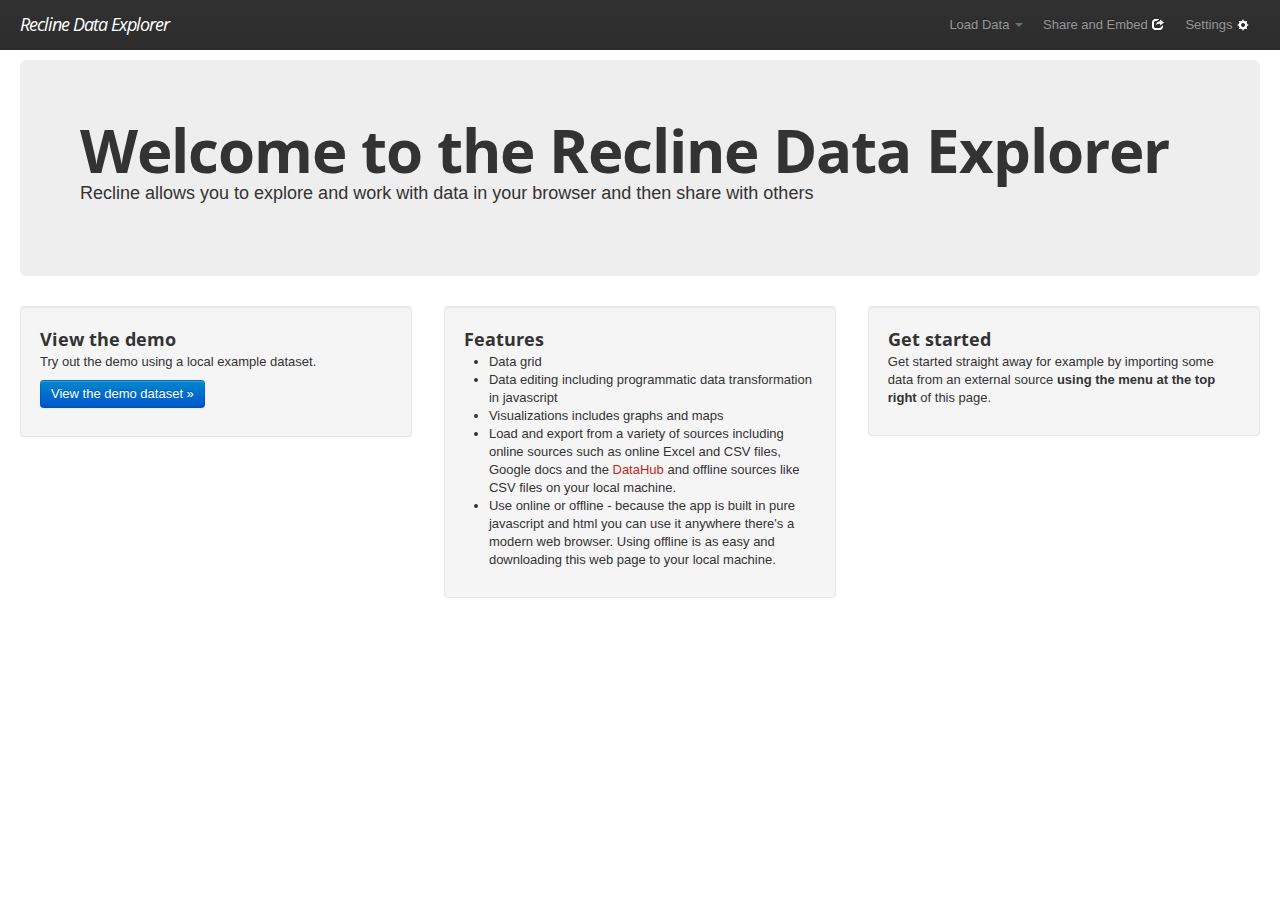
<file: client/lodspeakr/static/recline/app/index.html>
<!DOCTYPE html>
<html>
<head>
  <meta charset="utf-8" />
  <title>Recline Data Explorer</title>
  <meta name="description" content="The Recline Data Explorer">
  <meta name="author" content="Rufus Pollock and Max Ogden">

  <!-- Le HTML5 shim, for IE6-8 support of HTML elements -->
  <!--[if lt IE 9]>
    <script src="http://html5shim.googlecode.com/svn/trunk/html5.js"></script>
  <![endif]-->
  <link rel="stylesheet" href="../vendor/bootstrap/2.0.2/css/bootstrap.css">
  <link rel="stylesheet" href="../vendor/leaflet/0.3.1/leaflet.css">
  <!--[if lte IE 8]>
  <link rel="stylesheet" href="../vendor/leaflet/0.3.1/leaflet.ie.css" />
  <![endif]-->
  <link rel="stylesheet" href="../vendor/slickgrid/2.0.1/slick.grid.css">
  <link rel="stylesheet" href="../vendor/timeline/20120520/css/timeline.css">

  <!-- Recline CSS components -->
  <link rel="stylesheet" href="../css/grid.css">
  <link rel="stylesheet" href="../css/slickgrid.css">
  <link rel="stylesheet" href="../css/graph.css">
  <link rel="stylesheet" href="../css/map.css">
  <link rel="stylesheet" href="../css/multiview.css">
  <!-- /Recline CSS components -->

  <!-- Custom CSS for the Data Explorer Online App -->
  <link rel="stylesheet" href="../css/site/site.css">
  <link rel="stylesheet" href="style/demo.css">

  <link rel="stylesheet" href="../vendor/bootstrap/2.0.2/css/bootstrap-responsive.css">

  <!-- 3rd party JS libraries -->
  <script type="text/javascript" src="../vendor/jquery/1.7.1/jquery.js"></script>
  <script type="text/javascript" src="../vendor/underscore/1.1.6/underscore.js"></script>
  <script type="text/javascript" src="../vendor/backbone/0.5.1/backbone.js"></script>
  <script type="text/javascript" src="../vendor/moment/1.6.2/moment.js"></script>
  <script type="text/javascript" src="../vendor/jquery.flot/0.7/jquery.flot.js"></script>
  <script type="text/javascript" src="../vendor/mustache/0.5.0-dev/mustache.js"></script>
  <script type="text/javascript" src="../vendor/bootstrap/2.0.2/bootstrap.js"></script>
  <script type="text/javascript" src="../vendor/leaflet/0.3.1/leaflet.js"></script>
  <script type="text/javascript" src="../vendor/slickgrid/2.0.1/jquery-ui-1.8.16.custom.min.js"></script>
  <script type="text/javascript" src="../vendor/slickgrid/2.0.1/jquery.event.drag-2.0.min.js"></script>
  <script type="text/javascript" src="../vendor/slickgrid/2.0.1/slick.grid.min.js"></script>
  <script type="text/javascript" src="../vendor/timeline/20120520/js/timeline.js"></script>

  <!-- recline library -->
  <!-- in normal use would just the single recline.js library file. However, for testing it
  is easier to reference individual files. See built.html for example using just recline.js -->
  <script type="text/javascript" src="../src/costco.js"></script>
  <script type="text/javascript" src="../src/model.js"></script>
  <script type="text/javascript" src="../src/backend/base.js"></script>
  <script type="text/javascript" src="../src/backend/memory.js"></script>
  <script type="text/javascript" src="../src/backend/dataproxy.js"></script>
  <script type="text/javascript" src="../src/backend/elasticsearch.js"></script>
  <script type="text/javascript" src="../src/backend/gdocs.js"></script>
  <script type="text/javascript" src="../src/backend/csv.js"></script>

  <script type="text/javascript" src="../src/view.grid.js"></script>
  <script type="text/javascript" src="../src/view.slickgrid.js"></script>
  <script type="text/javascript" src="../src/view.transform.js"></script>
  <script type="text/javascript" src="../src/view.graph.js"></script>
  <script type="text/javascript" src="../src/view.map.js"></script>
  <script type="text/javascript" src="../src/view.timeline.js"></script>
  <script type="text/javascript" src="../src/widget.pager.js"></script>
  <script type="text/javascript" src="../src/widget.queryeditor.js"></script>
  <script type="text/javascript" src="../src/widget.filtereditor.js"></script>
  <script type="text/javascript" src="../src/widget.fields.js"></script>
  <script type="text/javascript" src="../src/view.multiview.js"></script>

  <!-- non-library javascript specific to this demo -->
  <script type="text/javascript" src="js/app.js"></script>
  <!-- for demo dataset -->
  <script type="text/javascript" src="../test/base.js"></script>
</head>
<body>
<div class="recline-app">
  <div class="navbar navbar-fixed-top">
    <div class="navbar-inner">
      <div class="container-fluid">
        <a class="brand" href="#">Recline Data Explorer</a>
        <ul class="nav pull-right">
          <li class="dropdown">
            <a data-toggle="dropdown" class="dropdown-toggle">
              Load Data <b class="caret"></b></a>
            <ul class="dropdown-menu js-load">
              <li>
                <a href="#" class="js-load-dialog-url" data-type="gdocs" data-help="You must have published your spreadsheet to load it here (File Menu - Publish to the Web)">Load from Google Docs Spreadsheet</a>
              </li>
              <li>
                <a href="#" class="js-load-dialog-url" data-type="datahub" data-help="The link to the Dataset Data Resource on the DataHub to load from - note that the resource must have its Data API enabled">Load from the DataHub</a>
              </li>
              <li>
                <a href="#" class="js-load-dialog-url" data-type="csv" data-help="Provide the link to the CSV file online">Load from CSV online</a>
              </li>
              <li>
                <a href="#" class="js-load-dialog-url" data-type="excel" data-help="Provide the link to the Excel file online">Load from Excel online</a>
              </li>
              <li>
                <a href="#" class="js-load-dialog-url" data-type="elasticsearch" data-help="Provide the link to the ElasticSearch endpoint (either an index or a type/table">Load from ElasticSearch</a>
              </li>
              <li class="divider"></li>
              <li>
                <a data-toggle="modal" href=".js-load-dialog-file">Load from CSV on disk</a>
              </li>
            </ul>
          </li>
          <li>
            <a href=".js-share-and-embed-dialog" data-toggle="modal">
              Share and Embed
              <i class="icon-share icon-white"></i>
            </a>
          </li>
          <li>
            <a href=".js-settings" data-toggle="modal">
              Settings
              <i class="icon-cog icon-white" style="margin-top: 1px;"></i>
            </a>
          </li>
        </ul>
      </div>
    </div>
  </div>

  <div class="container-fluid">
    <div class="content">
      <div class="page-home backbone-page">
        <div class="hero-unit">
          <h1>Welcome to the Recline Data Explorer</h1>
          <p>Recline allows you to explore and work with data in your browser and then share with others</p>
        </div>
        <div class="row-fluid">
          <div class="span4">
            <div class="well">
              <h3>View the demo</h3>
              <p>Try out the demo using a local example dataset.</p>
              <p><a class="btn btn-primary" href="?url=demo#explorer">View the demo dataset &raquo;</a></p>
            </div>
          </div>
          <div class="span4">
            <div class="well">
              <h3>Features</h3>
              <ul>
                <li>Data grid</li>
                <li>Data editing including programmatic data transformation in javascript</li>
                <li>Visualizations includes graphs and maps</li>
                <li>Load and export from a variety of sources including online sources such as online Excel and CSV files, Google docs and
                the <a href="http://datahub.io/">DataHub</a> and offline sources like CSV files on your local machine.</li>
                <li>Use online or offline - because the app is built in pure javascript and html you can use it anywhere there's a modern web browser. Using offline is as easy and downloading this web page to your local machine.</li>
              </ul>
            </div>
          </div>
          <div class="span4">
            <div class="well">
              <h3>Get started</h3>
              <p>Get started straight away for example by importing some data from an external source <strong>using the menu at the top right</strong> of this page.</p>
            </div>
          </div>
        </div>
      </div>
      </div>

      <div class="page-explorer backbone-page">
        <div class="data-explorer-here"></div>
      </div>
    </div>

  <!-- modals for menus -->
  <div class="modal fade in js-load-dialog-url" style="display: none;">
    <div class="modal-header">
      <a class="close" data-dismiss="modal">×</a>
      <h3>Load from URL</h3>
    </div>
    <div class="modal-body">
      <form class="js-load-url">
        <div class="control-group">
          <div class="controls">
            <input type="text" name="source" class="span5" placeholder="URL to data source" />
            <p class="help-block"></p>
            <input name="backend_type" style="display: none;" />
          </div>
        </div>
        <button type="submit" class="btn btn-primary">Load &raquo;</button>
      </form>
    </div>
  </div>

  <div class="modal fade in js-load-dialog-file" style="display: none;">
    <div class="modal-header">
      <a class="close" data-dismiss="modal">×</a>
      <h3>Load from File</h3>
    </div>
    <div class="modal-body">
      <form class="form-horizontal">
        <div class="control-group">
          <label class="control-label">File</label>
          <div class="controls">
            <input type="file" name="source" />
          </div>
        </div>
        <div class="control-group">
          <label class="control-label">Separator</label>
          <div class="controls">
            <input type="text" name="separator" value="," class="spam1"/>
          </div>
        </div>
        <div class="control-group">
          <label class="control-label">Text delimiter</label>
          <div class="controls">
            <input type="text" name="delimiter" value='"' />
          </div>
        </div>

        <div class="control-group">
          <label class="control-label">Encoding</label>
          <div class="controls">
            <input type="text" name="encoding" value="UTF-8" />
          </div>
        </div>
        <div class="form-actions">
          <button type="submit" class="btn btn-primary">Load &raquo;</button>
        </div>
      </form>
    </div>
  </div>

  <div class="modal fade in js-share-and-embed-dialog" style="display: none;">
    <div class="modal-header">
      <a class="close" data-dismiss="modal">×</a>
      <h3>Share and Embed</h3>
    </div>
    <div class="modal-body">
      <h4>Sharable Link to current View</h4>
      <textarea class="view-link" style="width: 100%; height: 100px;"></textarea>
      <h4>Embed this View</h4>
      <textarea class="view-embed" style="width: 100%; height: 200px;"></textarea>
    </div>
  </div>

  <div class="modal fade in js-settings" style="display: none;">
    <div class="modal-header">
      <a class="close" data-dismiss="modal">×</a>
      <h3>Settings</h3>
    </div>
    <div class="modal-body">
      <form class="form-horizontal">
        <div class="control-group">
          <label class="control-label">DataHub API Key</label>
          <div class="controls">
            <input type="text" name="datahub_api_key" value="" />
            <p class="help-block"><strong>Getting your API key:</strong> Register/Login to <a href="http://datahub.io/">http://datahub.io/</a> and then visit your user home page (click on the link at the top right). On your home page your API key is located at the top of the page in the section showing your main user details.</p>
          </div>
        </div>
        <div class="form-actions">
          <button type="submit" class="btn btn-primary">Save &raquo;</button>
        </div>
      </form>
    </div>
  </div>
</div>
</body>
</html>
</file>
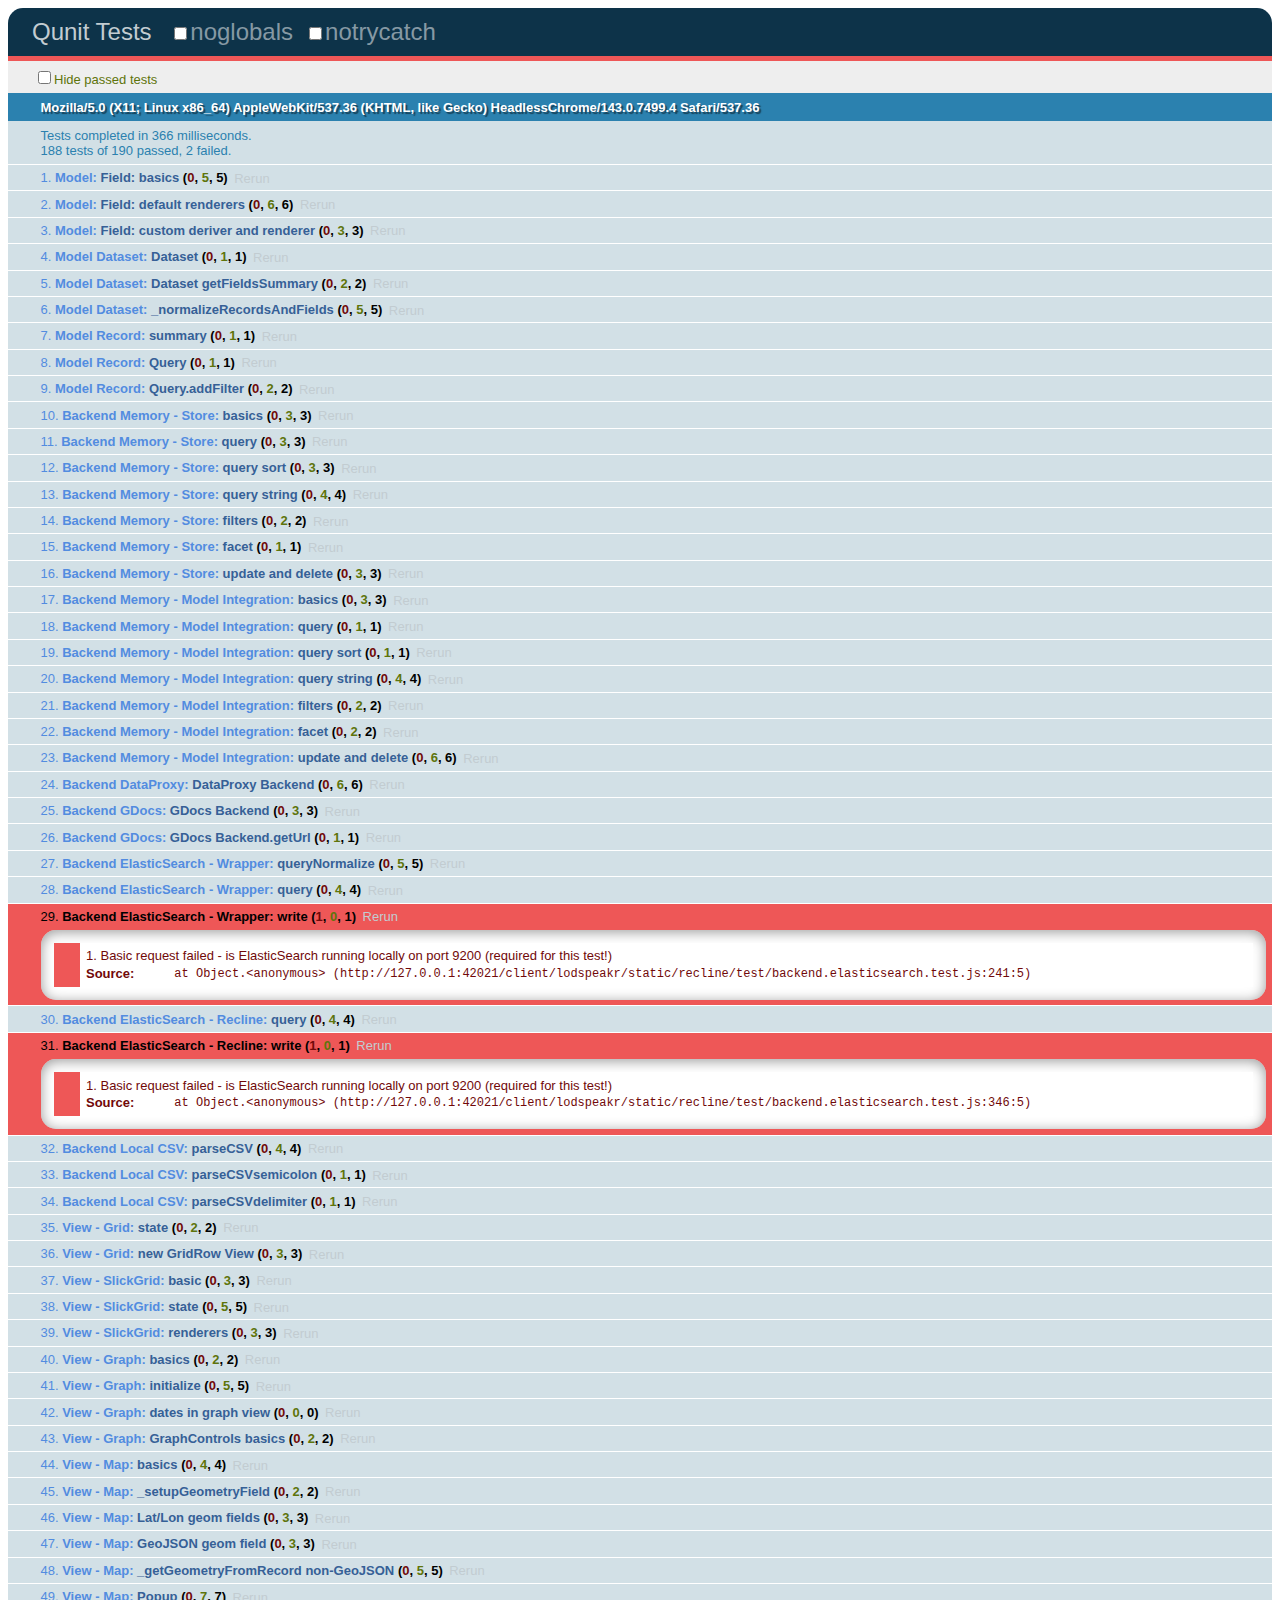
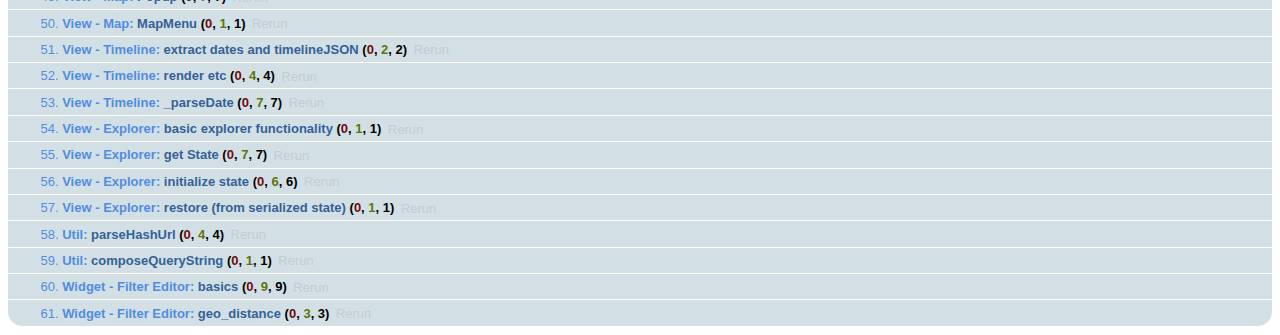
<file: client/lodspeakr/static/recline/test/index.html>
<!DOCTYPE HTML PUBLIC "-//W3C//DTD HTML 4.01 Transitional//EN" 
                    "http://www.w3.org/TR/html4/loose.dtd">
<html>
<head>
  <title>Qunit Tests</title>
  <link rel="stylesheet" href="qunit/qunit.css" type="text/css" media="screen" />
  <!-- need this stylesheet because flot will complain if canvas does not have a height -->
  <link rel="stylesheet" href="../css/graph.css" type="text/css" media="screen" />
  <link rel="stylesheet" href="../vendor/timeline/20120520/js/timeline.js" type="text/css" media="screen" />

  <script type="text/javascript" src="../vendor/jquery/1.7.1/jquery.js"></script>
  <script type="text/javascript" src="../vendor/underscore/1.1.6/underscore.js"></script>
  <script type="text/javascript" src="../vendor/backbone/0.5.1/backbone.js"></script>
  <script type="text/javascript" src="../vendor/moment/1.6.2/moment.js"></script>
  <script type="text/javascript" src="../vendor/jquery.flot/0.7/jquery.flot.js"></script>
  <script type="text/javascript" src="../vendor/mustache/0.5.0-dev/mustache.js"></script>
  <script type="text/javascript" src="../vendor/bootstrap/2.0.2/bootstrap.js"></script>
  <script type="text/javascript" src="../vendor/leaflet/0.3.1/leaflet.js"></script>
  <script type="text/javascript" src="../vendor/slickgrid/2.0.1/jquery-ui-1.8.16.custom.min.js"></script>
  <script type="text/javascript" src="../vendor/slickgrid/2.0.1/jquery.event.drag-2.0.min.js"></script>
  <script type="text/javascript" src="../vendor/slickgrid/2.0.1/slick.grid.min.js"></script>
  <script type="text/javascript" src="../vendor/timeline/20120520/js/timeline.js"></script>

  <script type="text/javascript" src="qunit/qunit.js"></script>
  <script src="sinon/1.1.1/sinon.js"></script>
  <script src="sinon-qunit/1.0.0/sinon-qunit.js"></script>

  <script type="text/javascript" src="base.js"></script>

  <!-- model and backend tests -->
  <script type="text/javascript" src="../src/model.js"></script>
  <script type="text/javascript" src="../src/backend.memory.js"></script>
  <script type="text/javascript" src="../src/backend.dataproxy.js"></script>
  <script type="text/javascript" src="../src/backend.gdocs.js"></script>
  <script type="text/javascript" src="../src/backend.elasticsearch.js"></script>
  <script type="text/javascript" src="../src/backend.csv.js"></script>

  <script type="text/javascript" src="model.test.js"></script>
  <script type="text/javascript" src="backend.memory.test.js"></script>
  <script type="text/javascript" src="backend.dataproxy.test.js"></script>
  <script type="text/javascript" src="backend.gdocs.test.js"></script>
  <script type="text/javascript" src="backend.elasticsearch.test.js"></script>
  <script type="text/javascript" src="backend.csv.test.js"></script>

  <!-- views and view tests -->
  <script type="text/javascript" src="../src/view.grid.js"></script>
  <script type="text/javascript" src="../src/view.slickgrid.js"></script>
  <script type="text/javascript" src="../src/view.transform.js"></script>
  <script type="text/javascript" src="../src/view.graph.js"></script>
  <script type="text/javascript" src="../src/view.map.js"></script>
  <script type="text/javascript" src="../src/view.timeline.js"></script>
  <script type="text/javascript" src="../src/widget.pager.js"></script>
  <script type="text/javascript" src="../src/widget.queryeditor.js"></script>
  <script type="text/javascript" src="../src/widget.filtereditor.js"></script>
  <script type="text/javascript" src="../src/widget.fields.js"></script>
  <script type="text/javascript" src="../src/view.multiview.js"></script>

  <script type="text/javascript" src="view.grid.test.js"></script>
  <script type="text/javascript" src="view.slickgrid.test.js"></script>
  <script type="text/javascript" src="view.graph.test.js"></script>
  <script type="text/javascript" src="view.map.test.js"></script>
  <script type="text/javascript" src="view.timeline.test.js"></script>
  <script type="text/javascript" src="view.multiview.test.js"></script>
  <script type="text/javascript" src="util.test.js"></script>
  <script type="text/javascript" src="widget.filtereditor.test.js"></script>
</head>
<body>
  <h1 id="qunit-header">Qunit Tests</h1>
  <h2 id="qunit-banner"></h2>
  <div id="qunit-testrunner-toolbar"></div>
  <h2 id="qunit-userAgent"></h2>
  <ol id="qunit-tests"></ol>
  <div class="fixtures">
    <table class="test-datatable">
    </table>

    <div class="data-explorer-here"></div>
  </div>
</body>
</html>
</file>
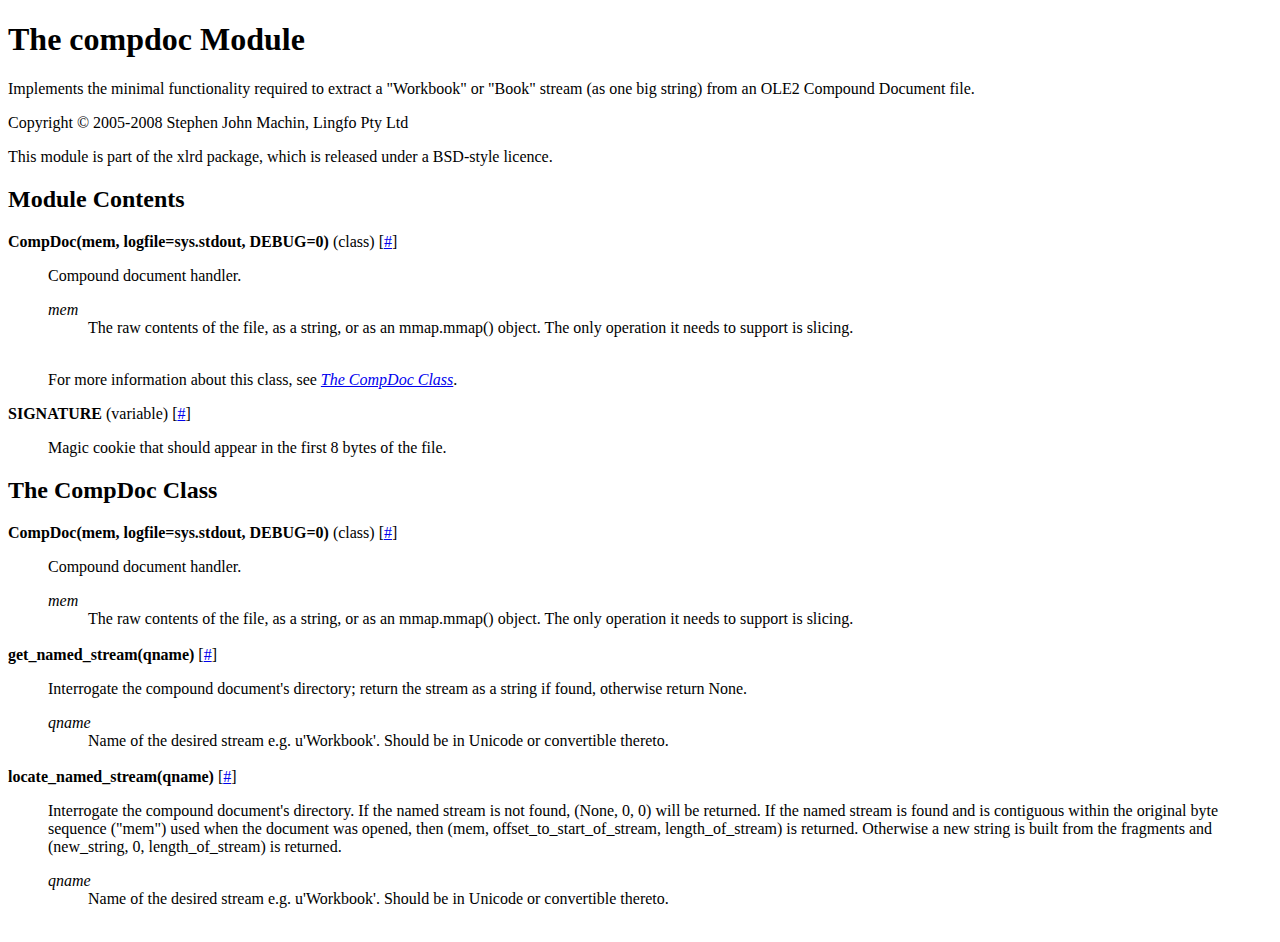
<file: dataproxy/xlrd/doc/compdoc.html>
<!DOCTYPE html PUBLIC '-//W3C//DTD XHTML 1.0 Strict//EN' 'http://www.w3.org/TR/xhtml1/DTD/xhtml1-strict.dtd'>
<html>
<head>
<meta http-equiv='Content-Type' content='text/html; charset=us-ascii' />
<title>The compdoc Module</title>
</head>
<body>
<h1>The compdoc Module</h1>
<p>Implements the minimal functionality required
to extract a "Workbook" or "Book" stream (as one big string)
from an OLE2 Compound Document file.
</p><p>Copyright &#169; 2005-2008 Stephen John Machin, Lingfo Pty Ltd</p>
<p>This module is part of the xlrd package, which is released under a BSD-style licence.</p>
<h2>Module Contents</h2>
<dl>
<dt><b>CompDoc(mem, logfile=sys.stdout, DEBUG=0)</b> (class) [<a href='#compdoc.CompDoc-class'>#</a>]</dt>
<dd>
<p>Compound document handler.</p>
<dl>
<dt><i>mem</i></dt>
<dd>
The raw contents of the file, as a string, or as an mmap.mmap() object. The
only operation it needs to support is slicing.</dd>
</dl><br />
<p>For more information about this class, see <a href='#compdoc.CompDoc-class'><i>The CompDoc Class</i></a>.</p>
</dd>
<dt><a id='compdoc.SIGNATURE-variable' name='compdoc.SIGNATURE-variable'><b>SIGNATURE</b></a> (variable) [<a href='#compdoc.SIGNATURE-variable'>#</a>]</dt>
<dd>
<p>Magic cookie that should appear in the first 8 bytes of the file.</p>
</dd>
</dl>
<h2><a id='compdoc.CompDoc-class' name='compdoc.CompDoc-class'>The CompDoc Class</a></h2>
<dl>
<dt><b>CompDoc(mem, logfile=sys.stdout, DEBUG=0)</b> (class) [<a href='#compdoc.CompDoc-class'>#</a>]</dt>
<dd>
<p>Compound document handler.</p>
<dl>
<dt><i>mem</i></dt>
<dd>
The raw contents of the file, as a string, or as an mmap.mmap() object. The
only operation it needs to support is slicing.</dd>
</dl><br />
</dd>
<dt><a id='compdoc.CompDoc.get_named_stream-method' name='compdoc.CompDoc.get_named_stream-method'><b>get_named_stream(qname)</b></a> [<a href='#compdoc.CompDoc.get_named_stream-method'>#</a>]</dt>
<dd>
<p>Interrogate the compound document's directory; return the stream as a string if found, otherwise
return None.</p>
<dl>
<dt><i>qname</i></dt>
<dd>
Name of the desired stream e.g. u'Workbook'. Should be in Unicode or convertible thereto.</dd>
</dl><br />
</dd>
<dt><a id='compdoc.CompDoc.locate_named_stream-method' name='compdoc.CompDoc.locate_named_stream-method'><b>locate_named_stream(qname)</b></a> [<a href='#compdoc.CompDoc.locate_named_stream-method'>#</a>]</dt>
<dd>
<p>Interrogate the compound document's directory.
If the named stream is not found, (None, 0, 0) will be returned.
If the named stream is found and is contiguous within the original byte sequence (&quot;mem&quot;)
used when the document was opened,
then (mem, offset_to_start_of_stream, length_of_stream) is returned.
Otherwise a new string is built from the fragments and (new_string, 0, length_of_stream) is returned.</p>
<dl>
<dt><i>qname</i></dt>
<dd>
Name of the desired stream e.g. u'Workbook'. Should be in Unicode or convertible thereto.</dd>
</dl><br />
</dd>
</dl>
</body></html>
</file>
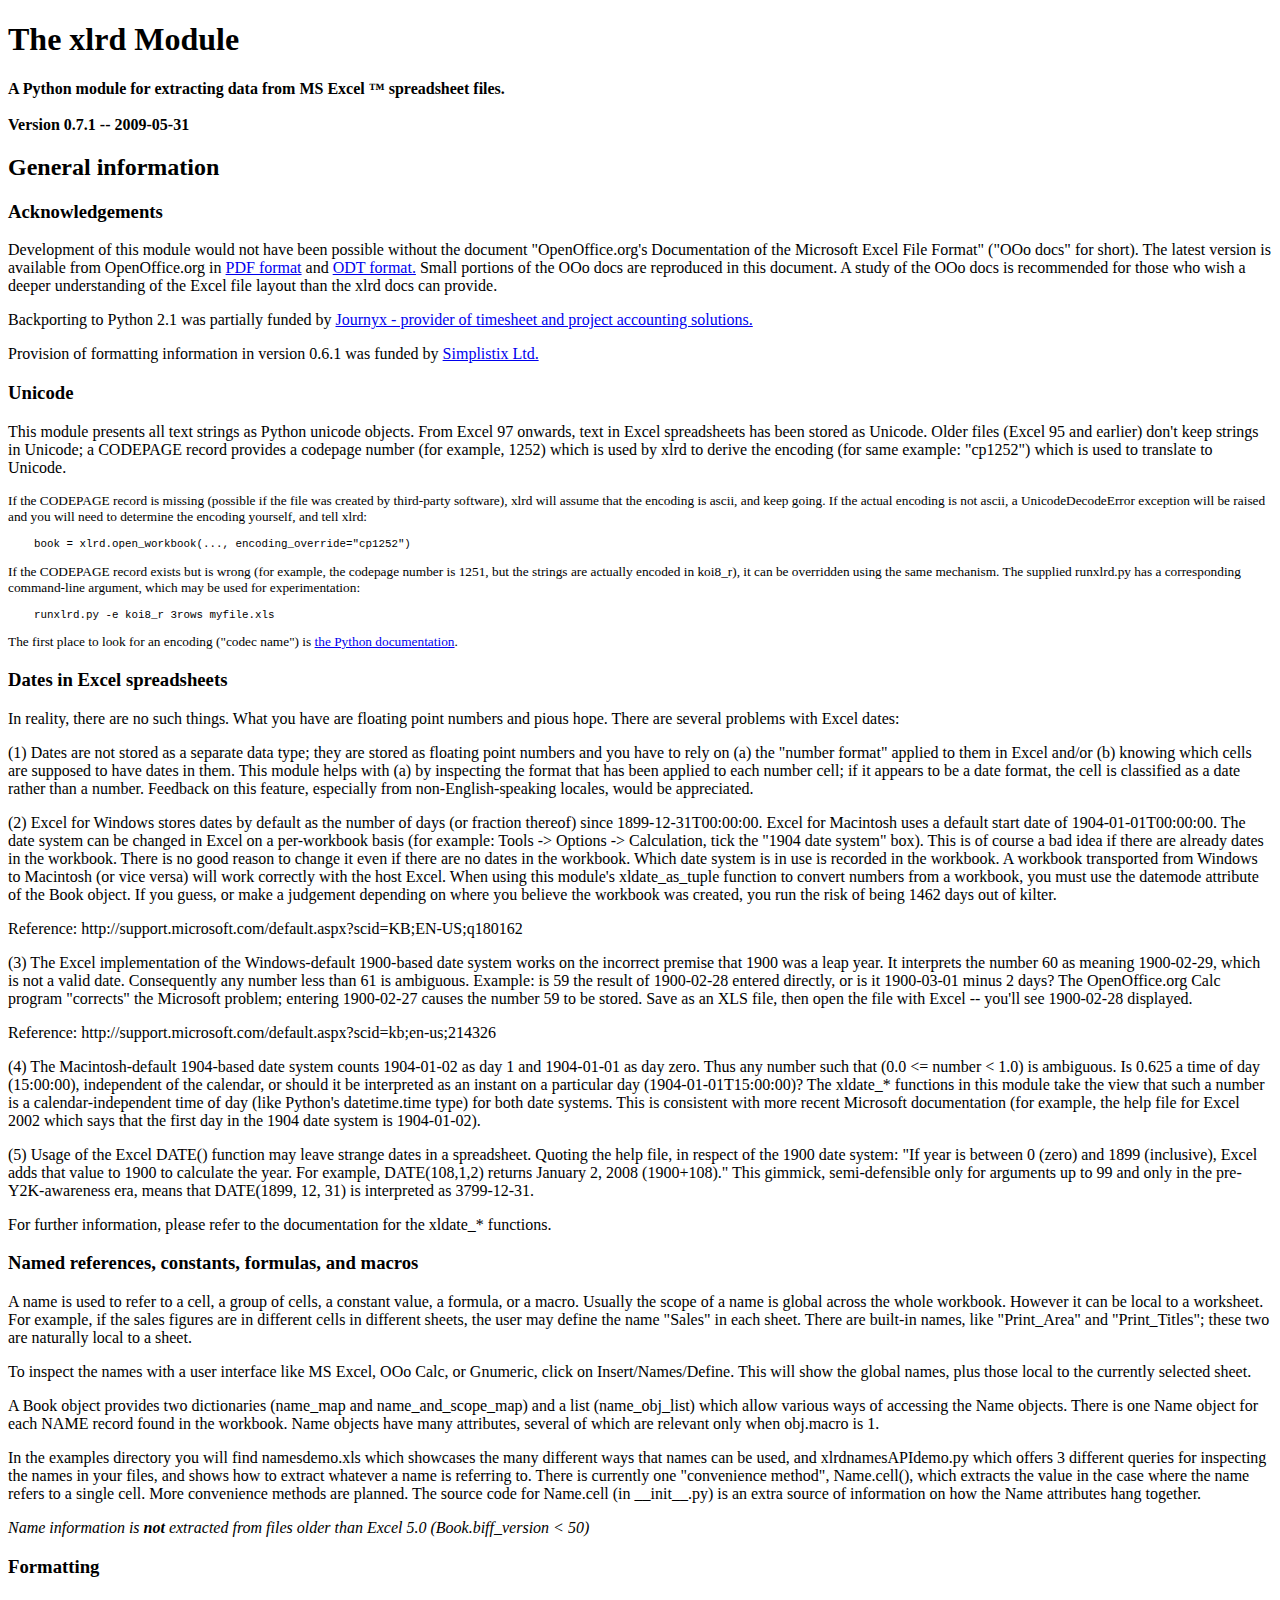
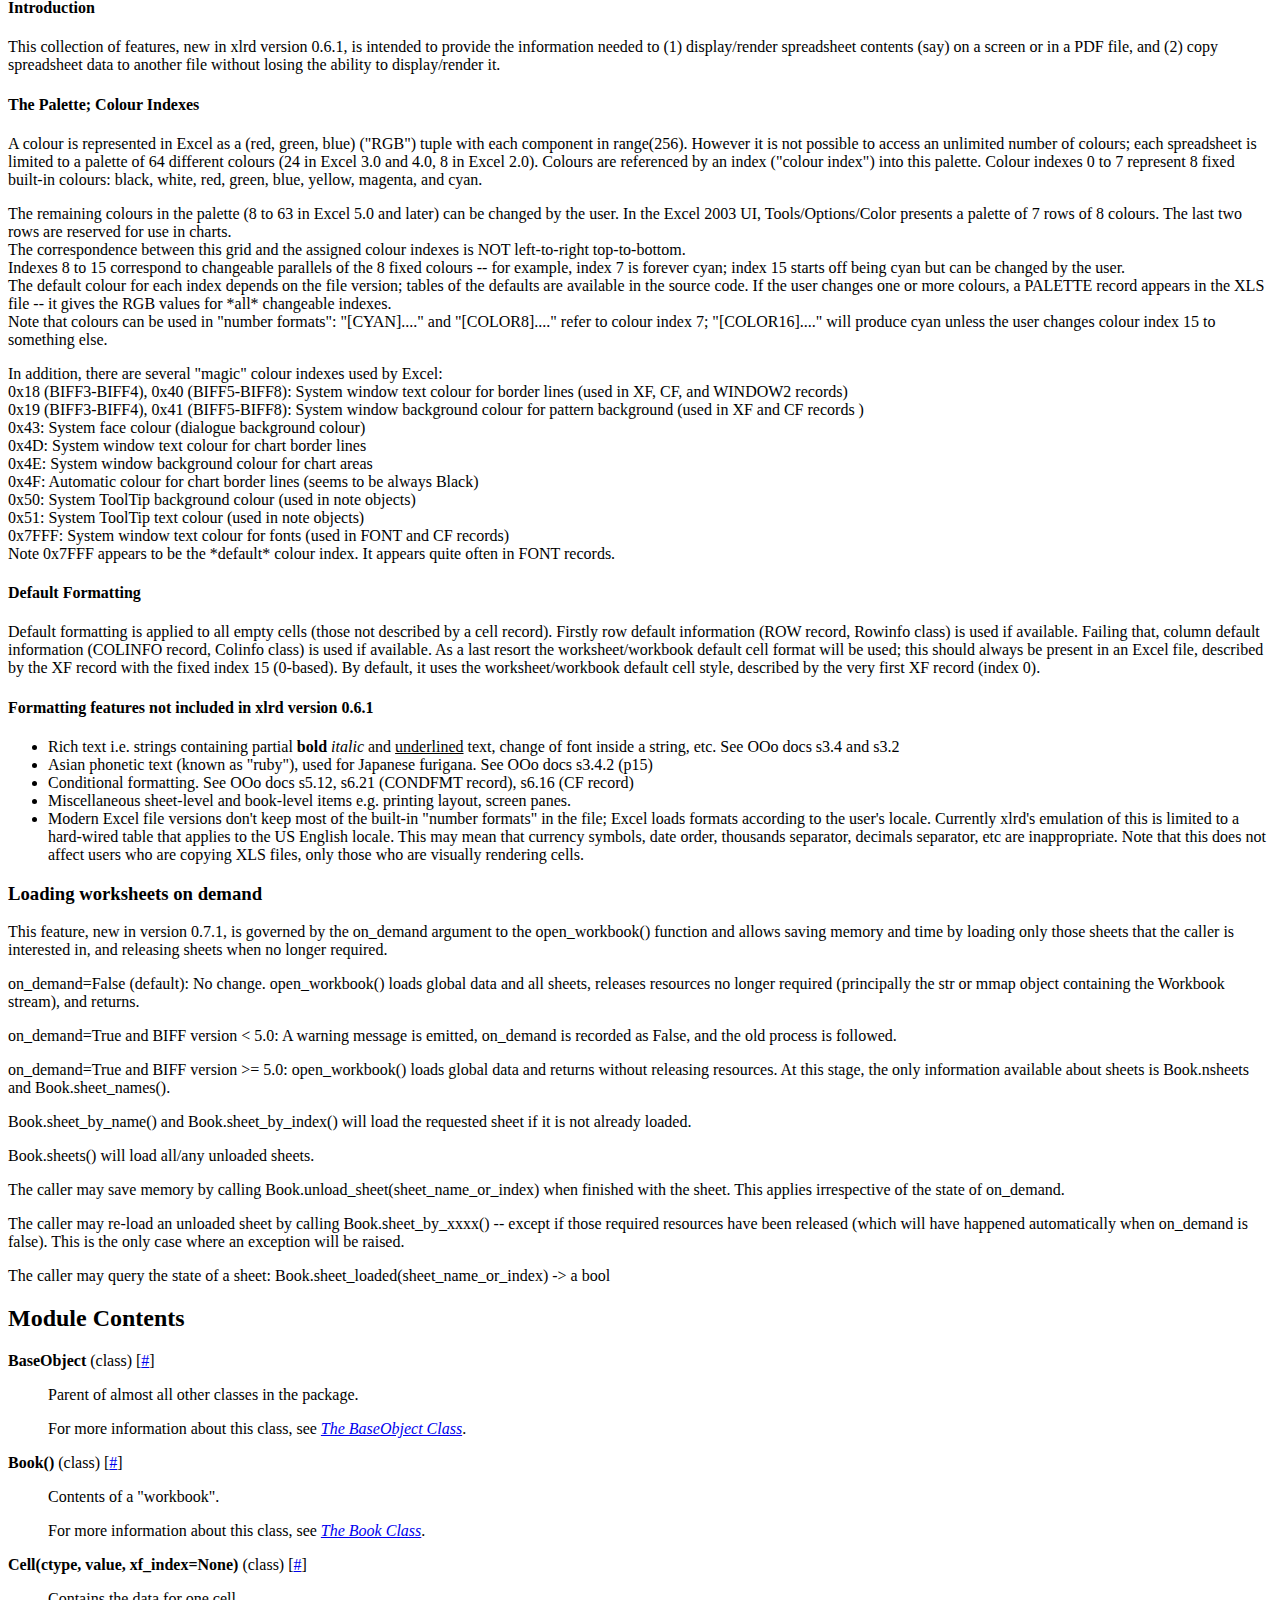
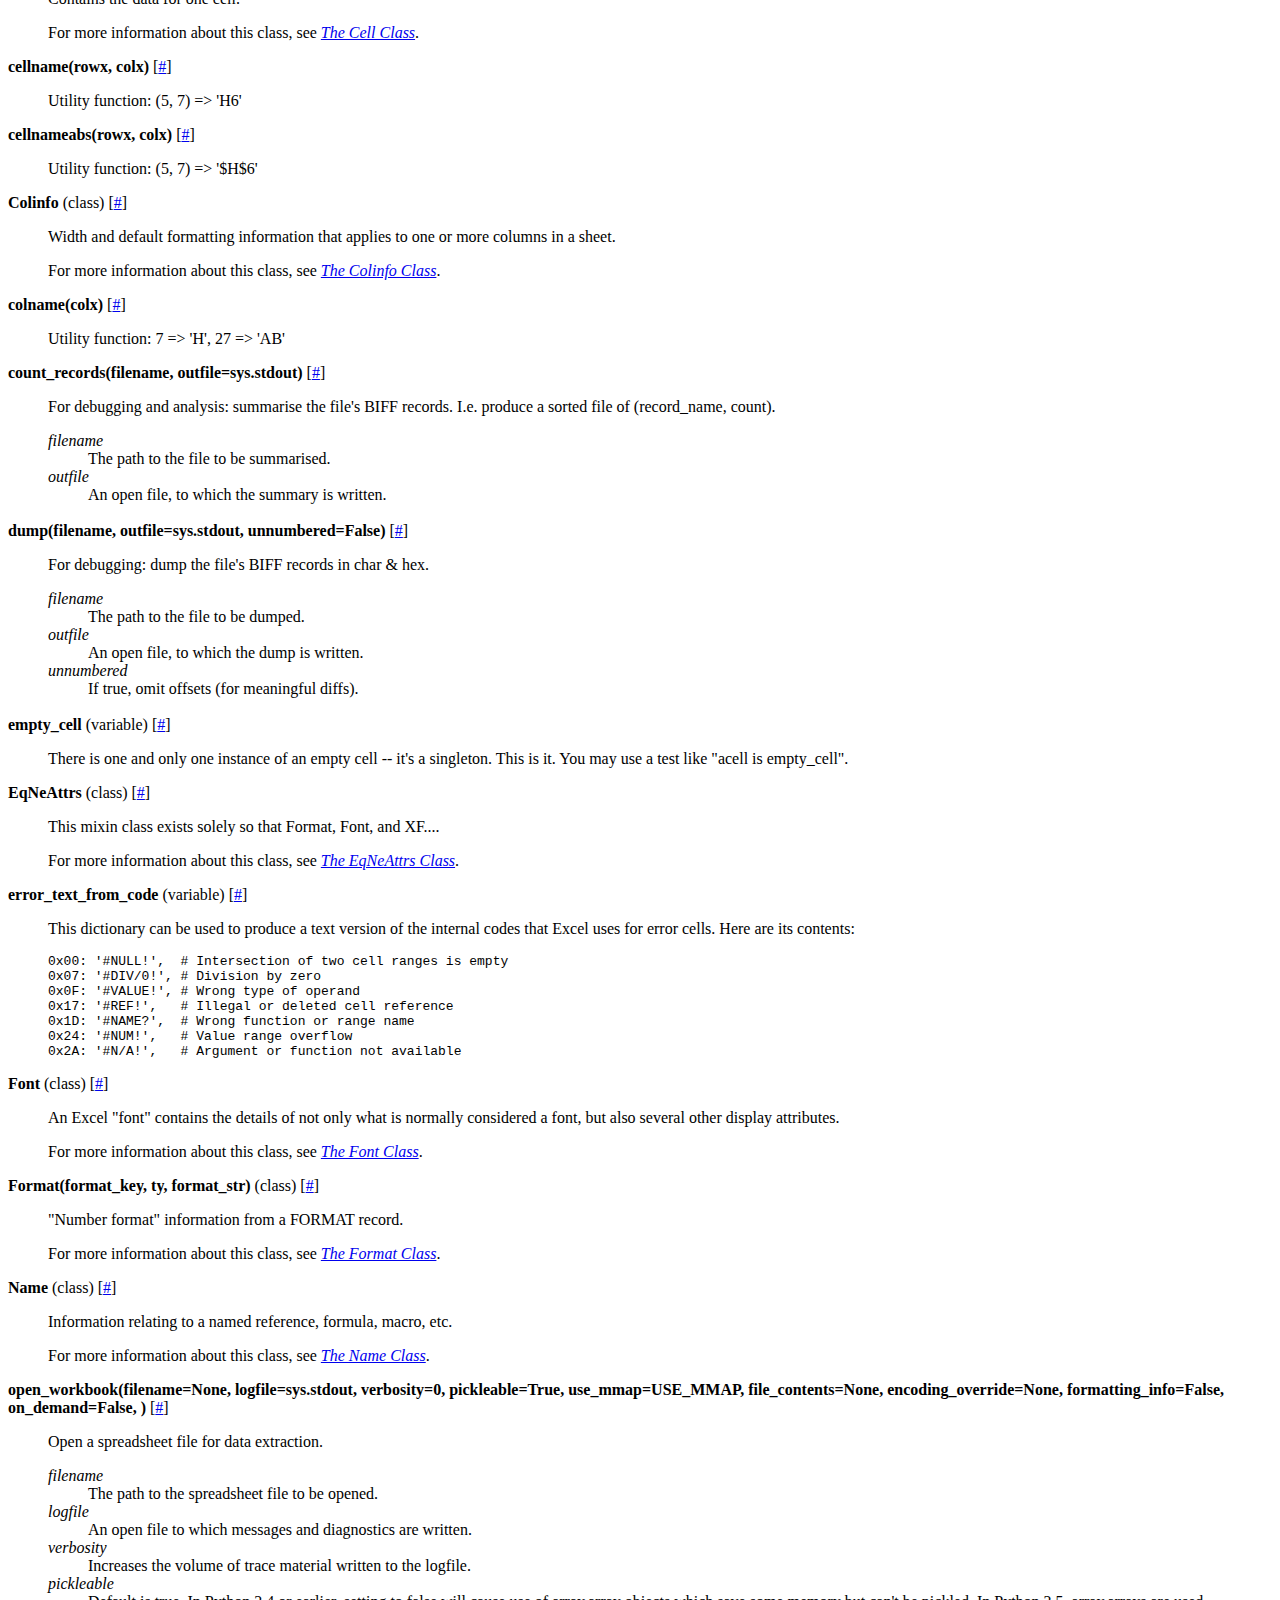
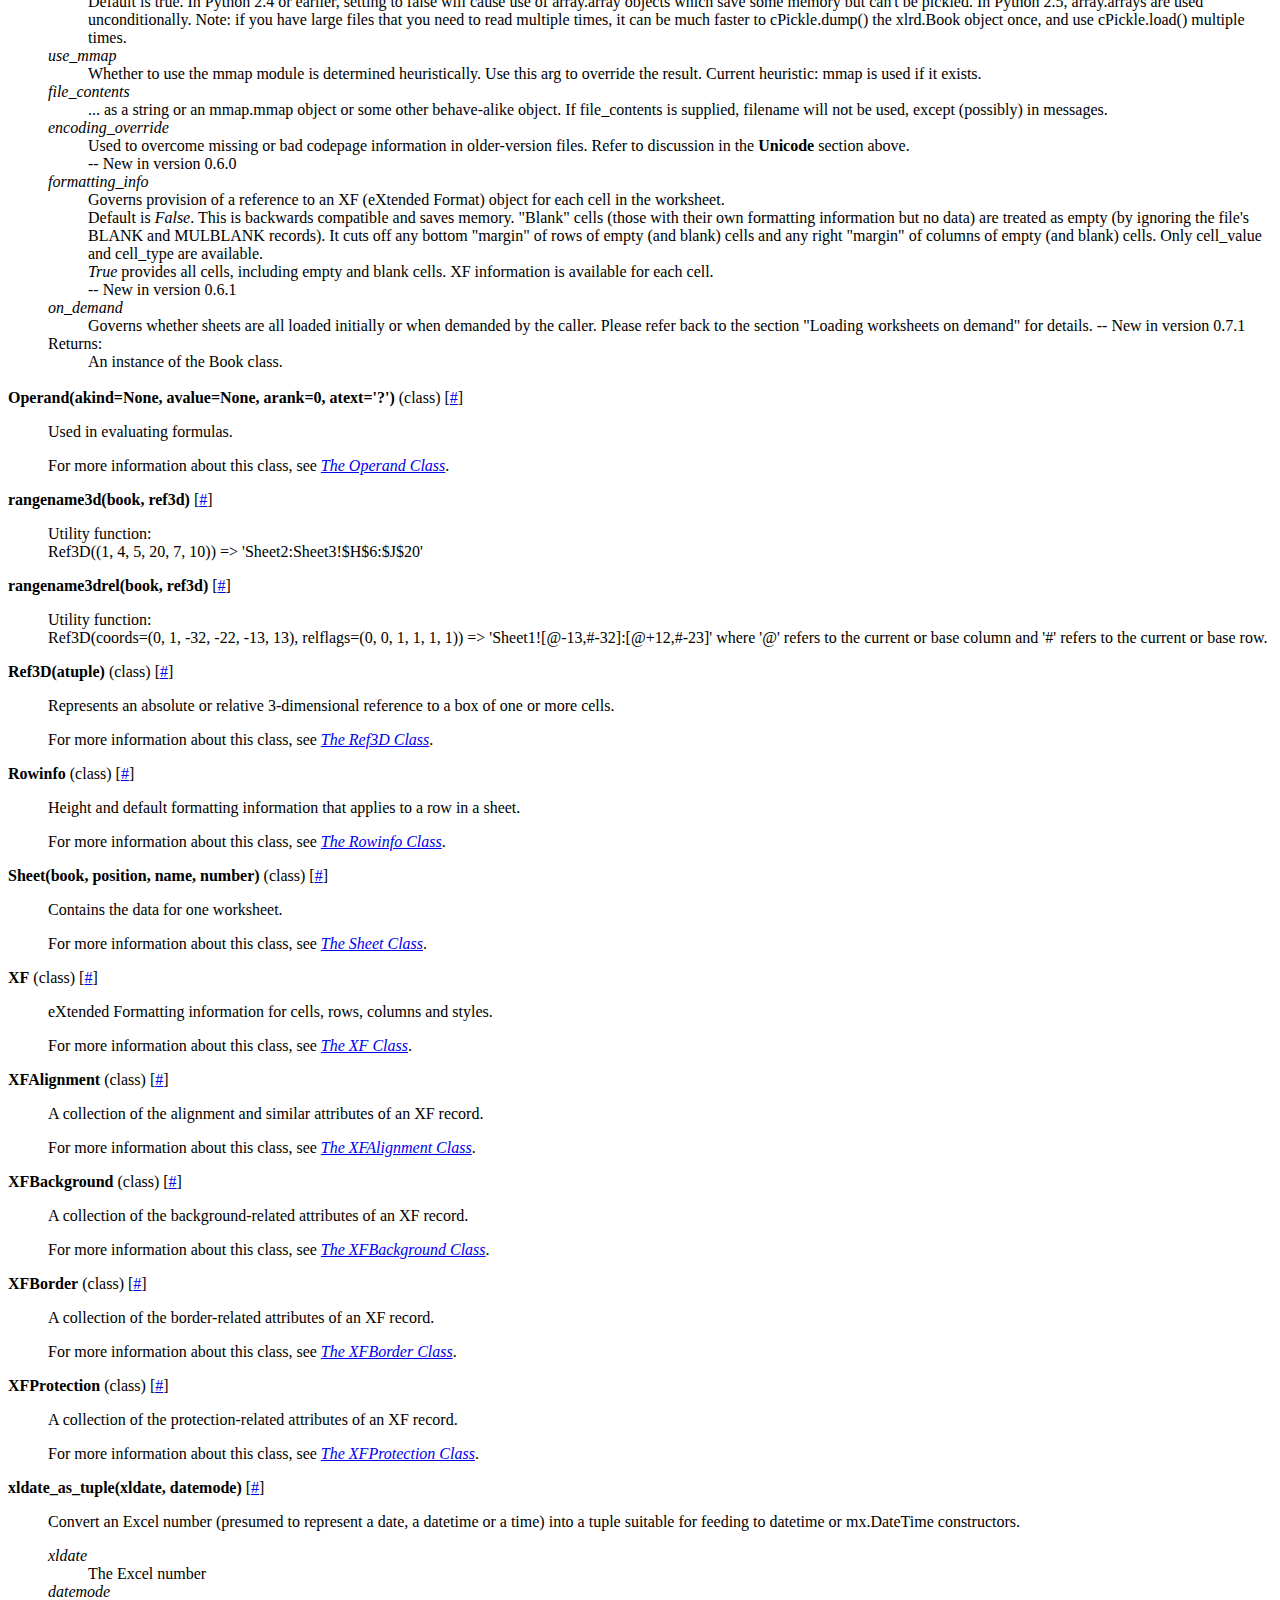
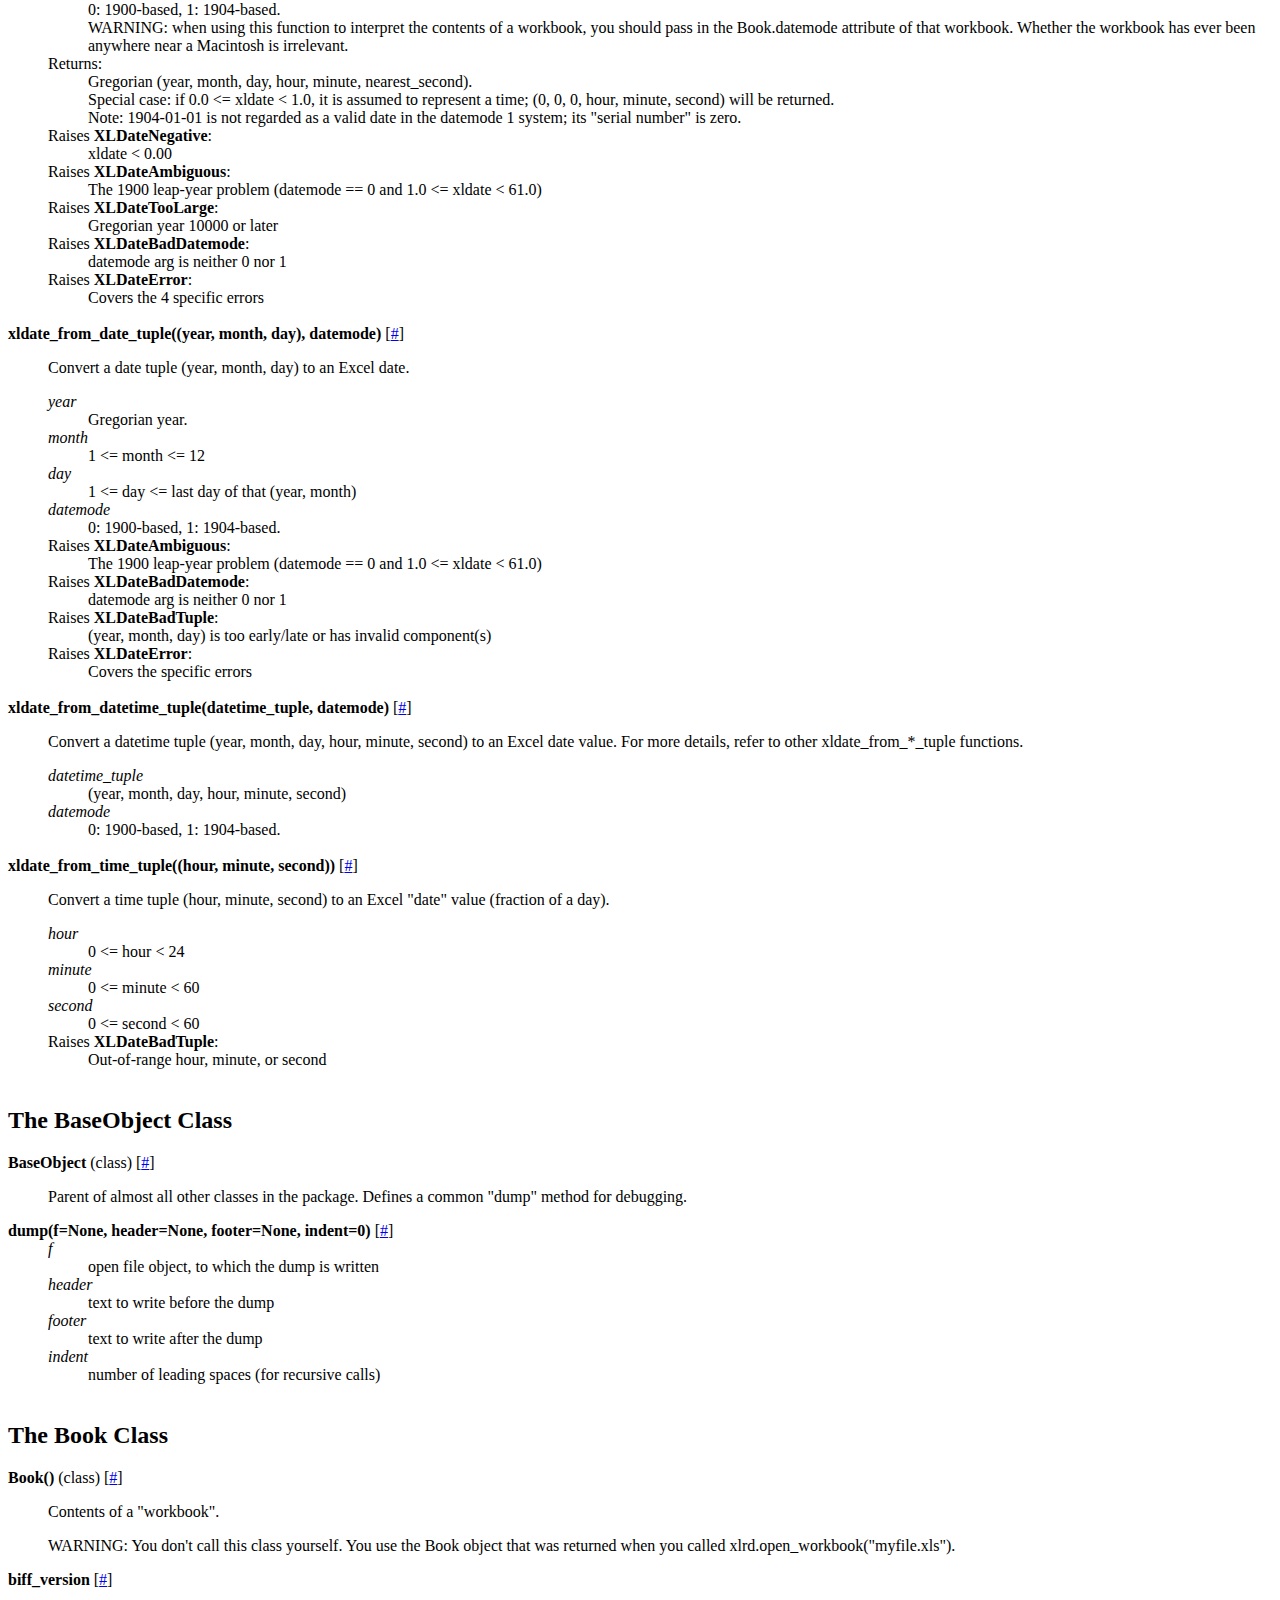
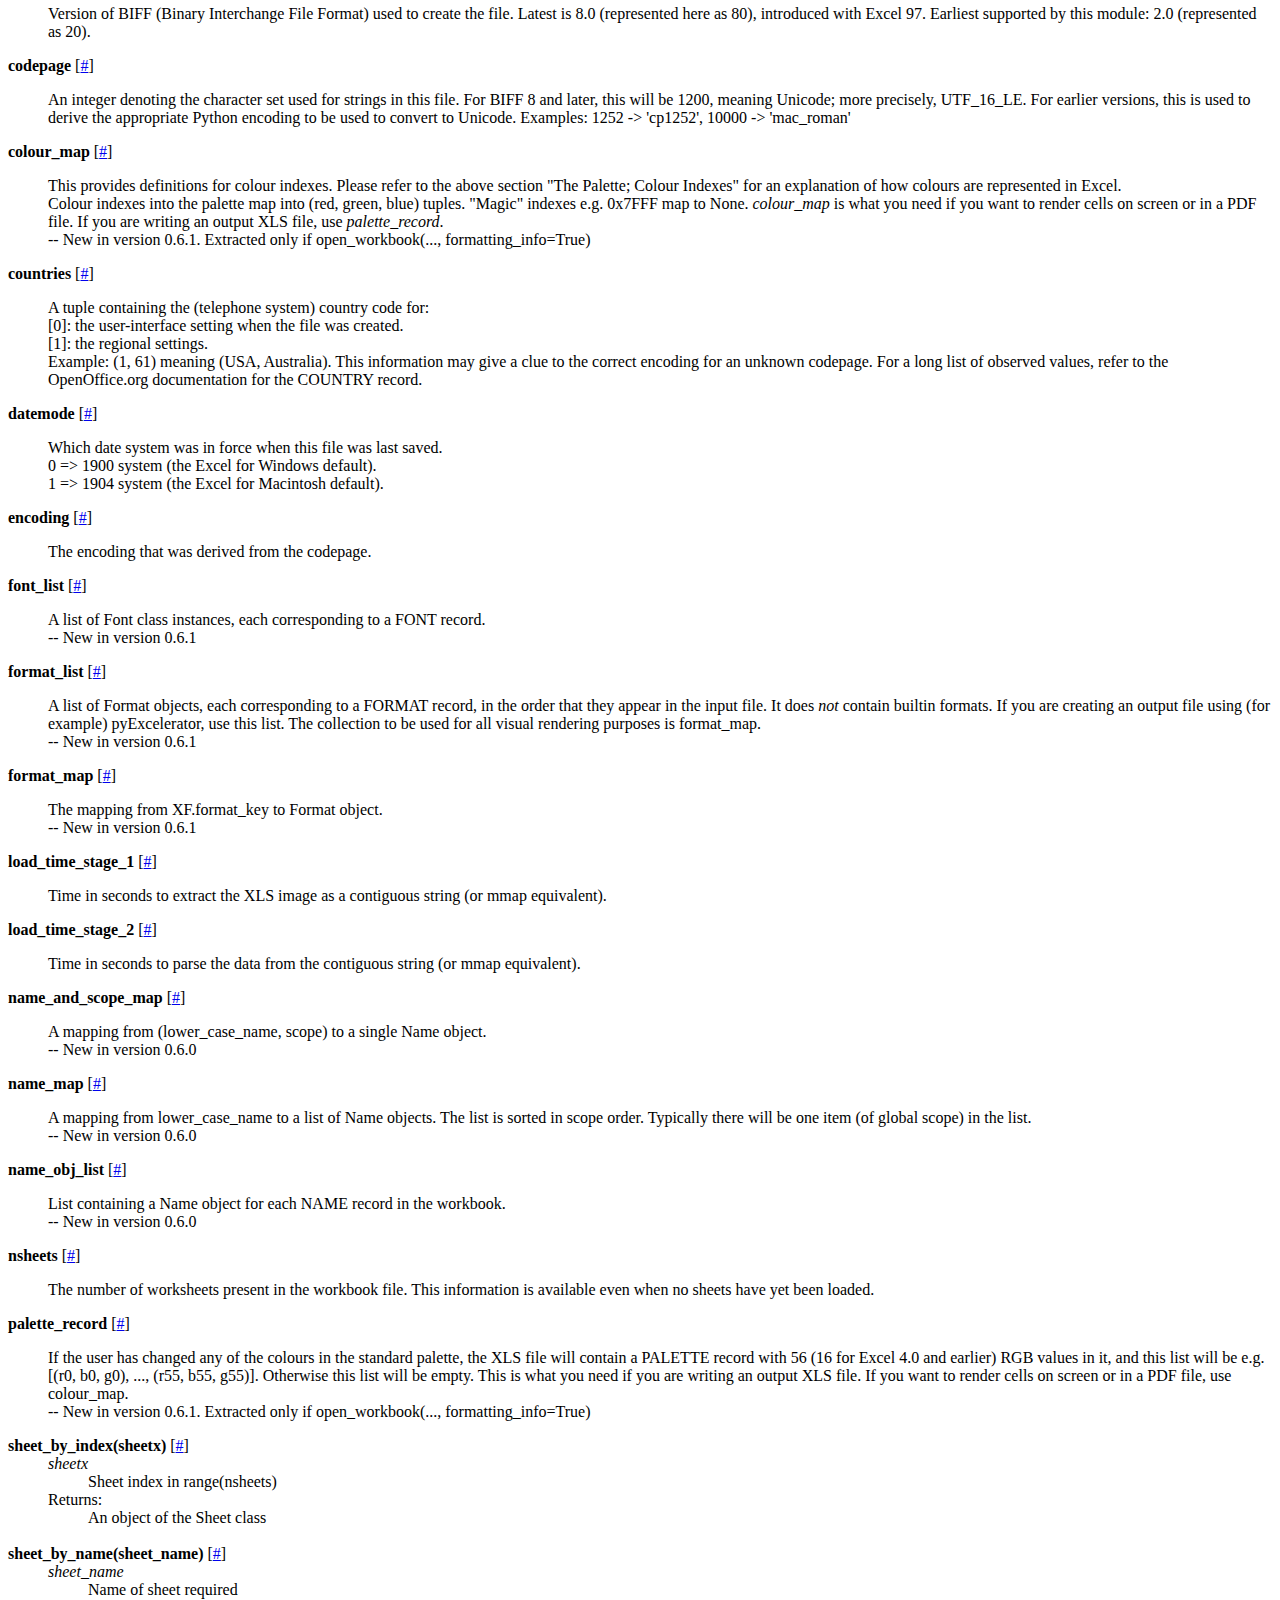
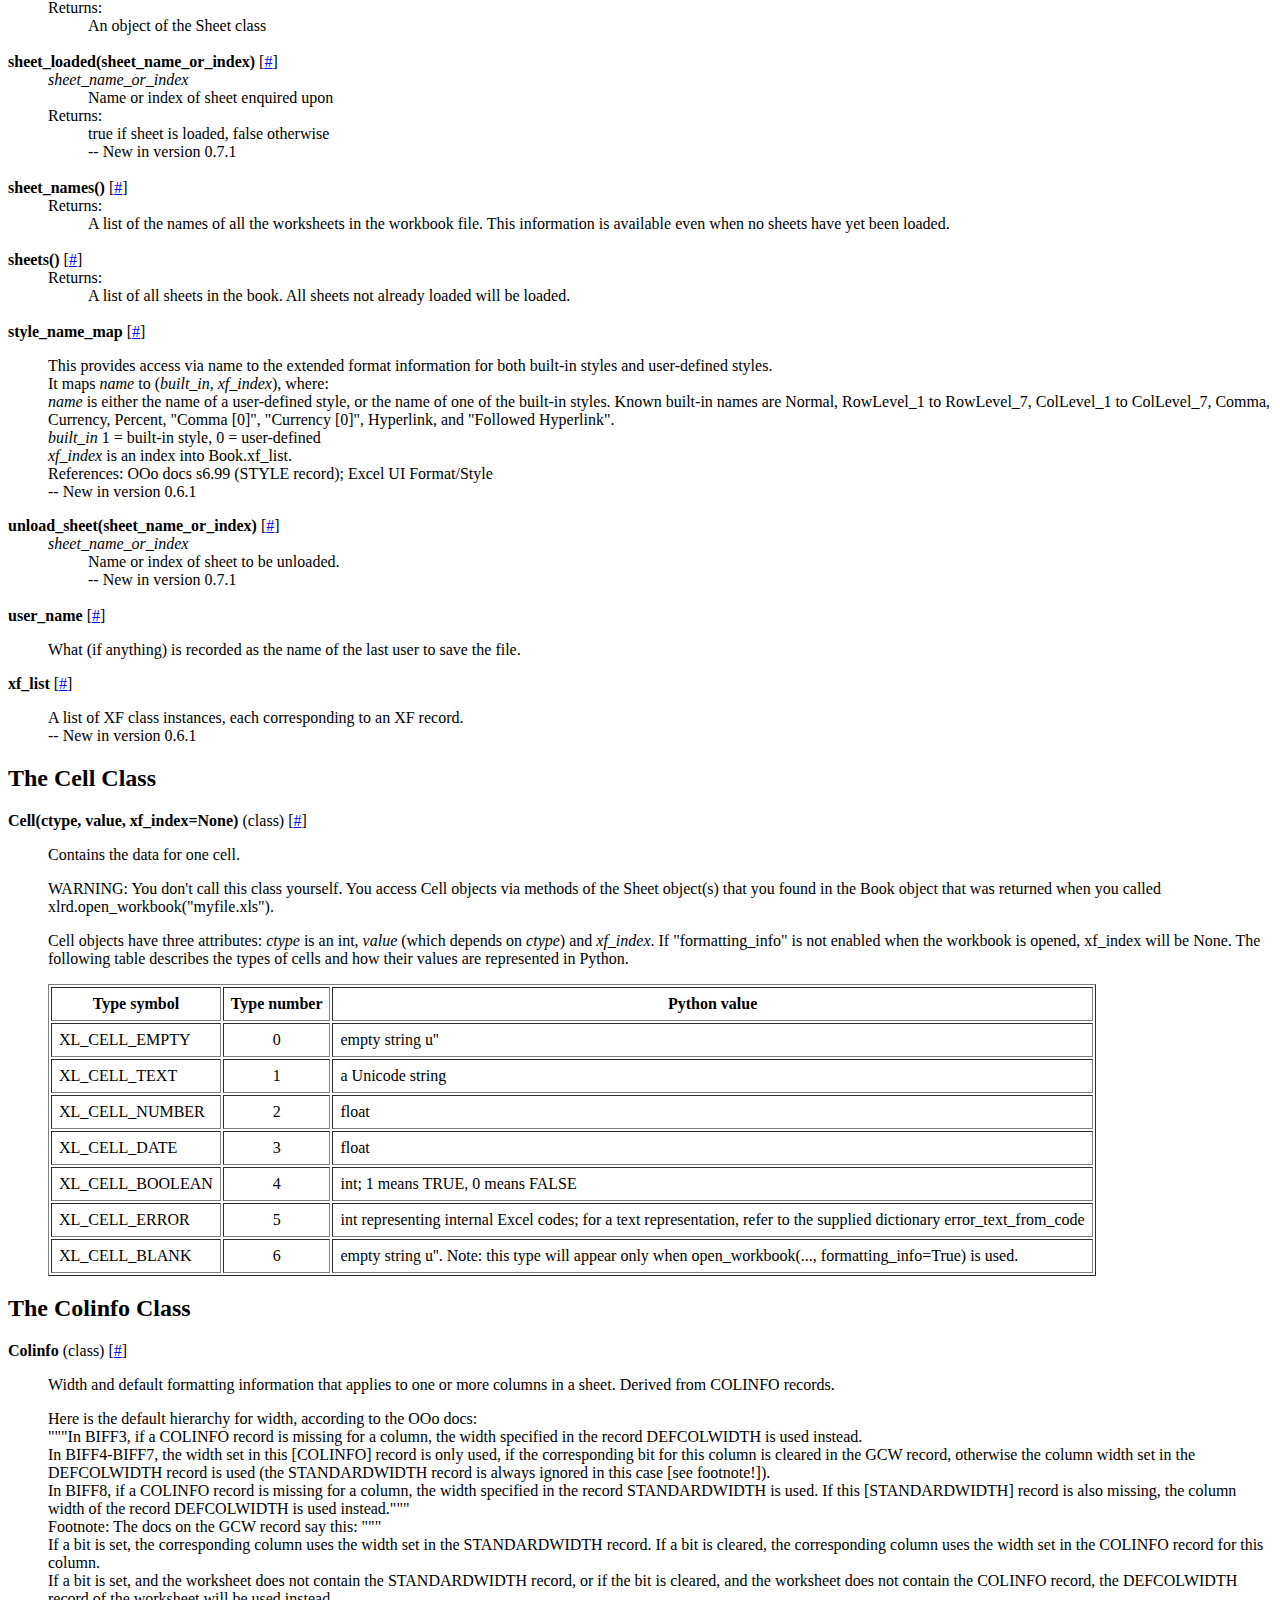
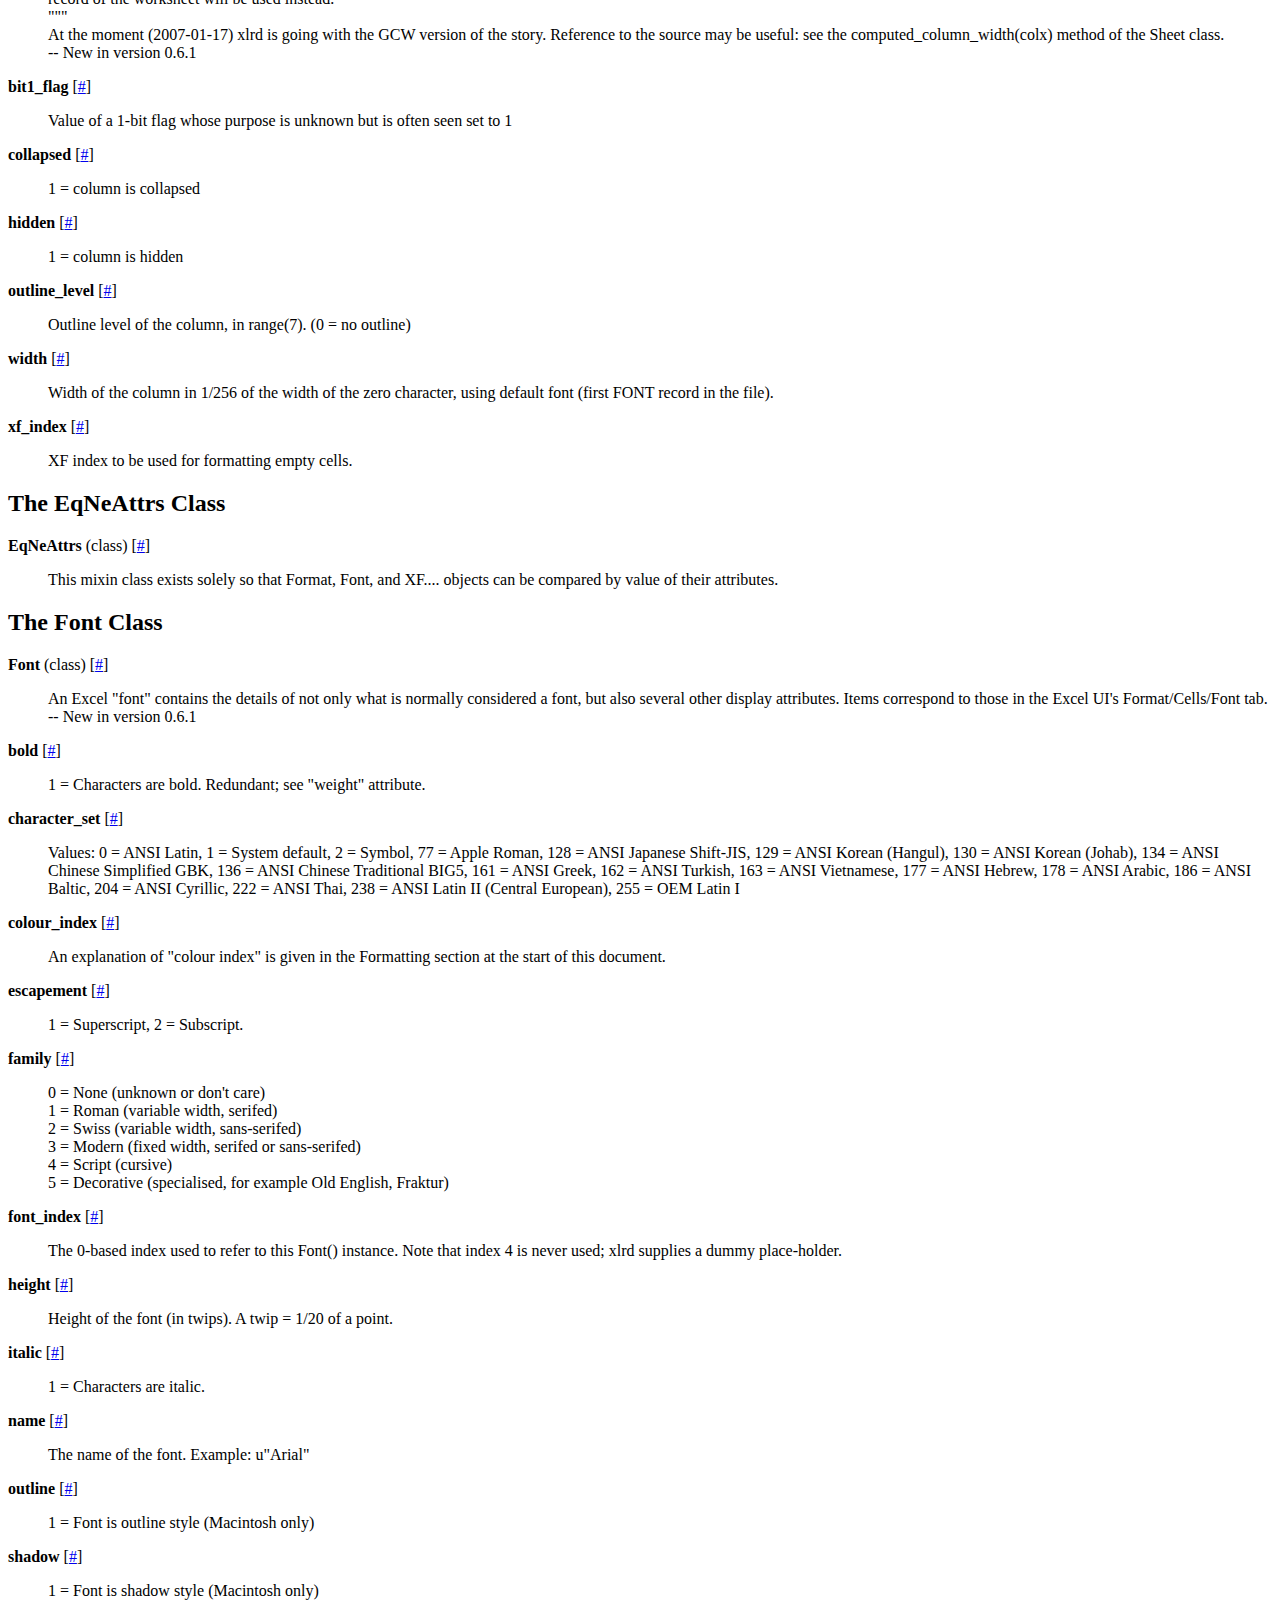
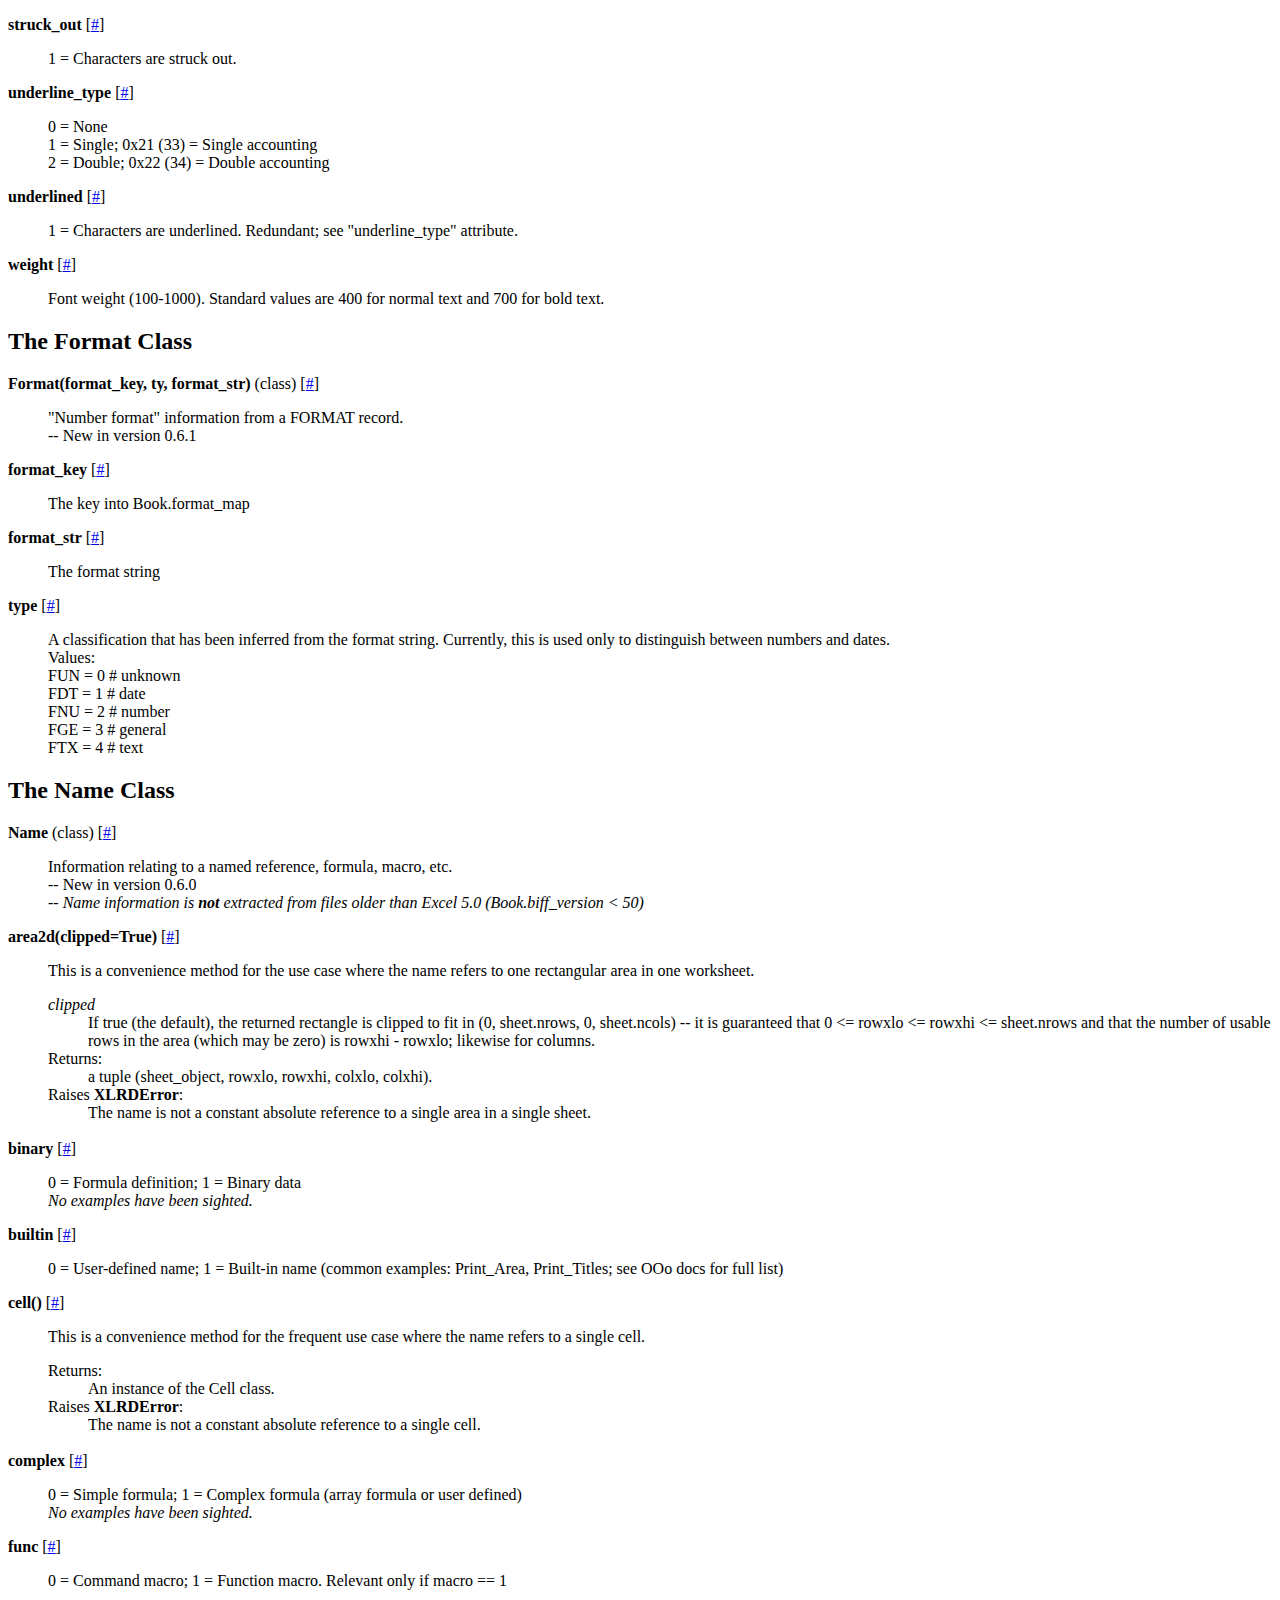
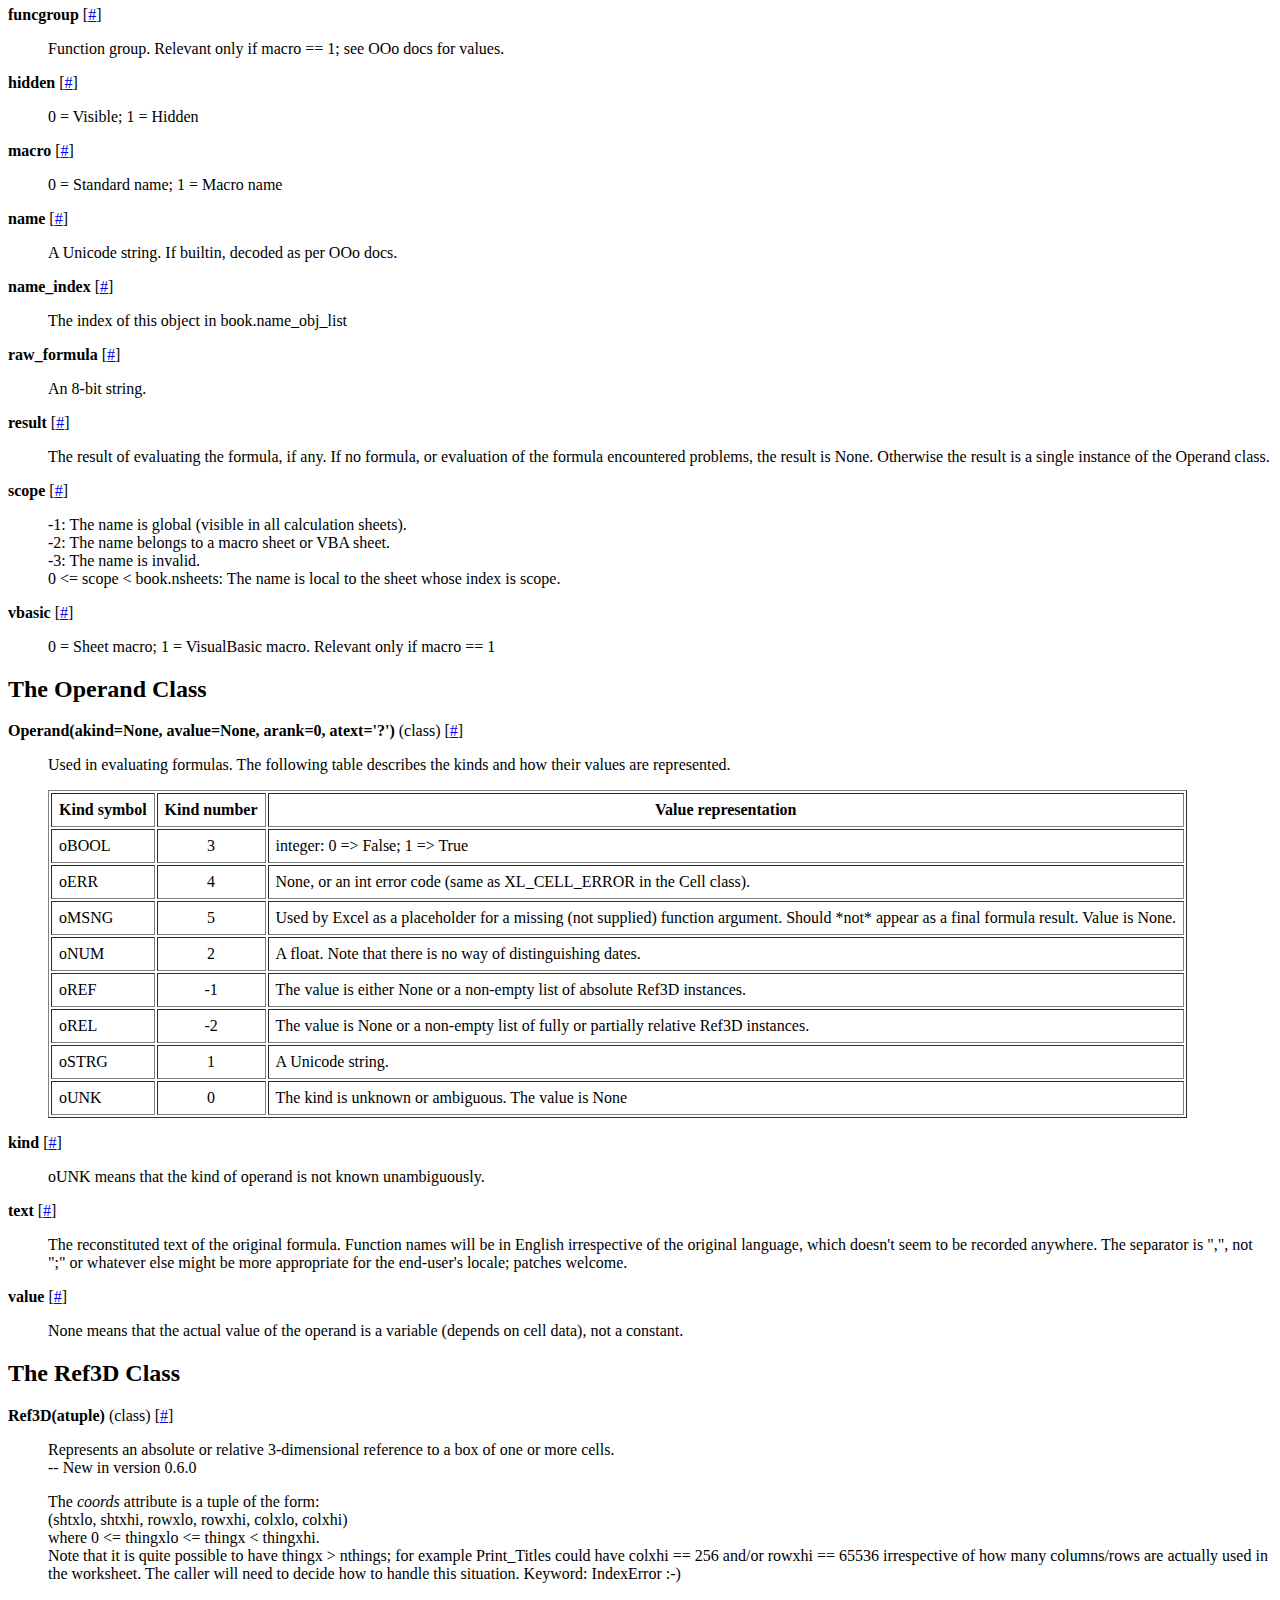
<file: dataproxy/xlrd/doc/xlrd.html>
<!DOCTYPE html PUBLIC '-//W3C//DTD XHTML 1.0 Strict//EN' 'http://www.w3.org/TR/xhtml1/DTD/xhtml1-strict.dtd'>
<html>
<head>
<meta http-equiv='Content-Type' content='text/html; charset=us-ascii' />
<title>The xlrd Module</title>
</head>
<body>
<h1>The xlrd Module</h1>
<p /><p><b>A Python module for extracting data from MS Excel &#8482; spreadsheet files.
<br /><br />
Version 0.7.1 -- 2009-05-31
</b></p>

<h2>General information</h2>

<h3>Acknowledgements</h3>

<p>
Development of this module would not have been possible without the document
"OpenOffice.org's Documentation of the Microsoft Excel File Format"
("OOo docs" for short).
The latest version is available from OpenOffice.org in
<a href="http://sc.openoffice.org/excelfileformat.pdf"> PDF format</a>
and
<a href="http://sc.openoffice.org/excelfileformat.odt"> ODT format.</a>
Small portions of the OOo docs are reproduced in this
document. A study of the OOo docs is recommended for those who wish a
deeper understanding of the Excel file layout than the xlrd docs can provide.
</p>

<p>Backporting to Python 2.1 was partially funded by
  <a href="http://journyx.com/">
      Journyx - provider of timesheet and project accounting solutions.
  </a>
</p>

<p>Provision of formatting information in version 0.6.1 was funded by
  <a href="http://www.simplistix.co.uk">
      Simplistix Ltd.
  </a>
</p>

<h3>Unicode</h3>

<p>This module presents all text strings as Python unicode objects.
From Excel 97 onwards, text in Excel spreadsheets has been stored as Unicode.
Older files (Excel 95 and earlier) don't keep strings in Unicode;
a CODEPAGE record provides a codepage number (for example, 1252) which is
used by xlrd to derive the encoding (for same example: "cp1252") which is
used to translate to Unicode.</p>
<small>
<p>If the CODEPAGE record is missing (possible if the file was created
by third-party software), xlrd will assume that the encoding is ascii, and keep going.
If the actual encoding is not ascii, a UnicodeDecodeError exception will be raised and
you will need to determine the encoding yourself, and tell xlrd:
<pre>
    book = xlrd.open_workbook(..., encoding_override="cp1252")
</pre></p>
<p>If the CODEPAGE record exists but is wrong (for example, the codepage
number is 1251, but the strings are actually encoded in koi8_r),
it can be overridden using the same mechanism.
The supplied runxlrd.py has a corresponding command-line argument, which
may be used for experimentation:
<pre>
    runxlrd.py -e koi8_r 3rows myfile.xls
</pre></p>
<p>The first place to look for an encoding ("codec name") is
<a href="http://docs.python.org/lib/standard-encodings.html">
the Python documentation</a>.
</p>
</small>

<h3>Dates in Excel spreadsheets</h3>

<p>In reality, there are no such things. What you have are floating point
numbers and pious hope.
There are several problems with Excel dates:</p>

<p>(1) Dates are not stored as a separate data type; they are stored as
floating point numbers and you have to rely on
(a) the "number format" applied to them in Excel and/or
(b) knowing which cells are supposed to have dates in them.
This module helps with (a) by inspecting the
format that has been applied to each number cell;
if it appears to be a date format, the cell
is classified as a date rather than a number. Feedback on this feature,
especially from non-English-speaking locales, would be appreciated.</p>

<p>(2) Excel for Windows stores dates by default as the number of
days (or fraction thereof) since 1899-12-31T00:00:00. Excel for
Macintosh uses a default start date of 1904-01-01T00:00:00. The date
system can be changed in Excel on a per-workbook basis (for example:
Tools -&gt; Options -&gt; Calculation, tick the "1904 date system" box).
This is of course a bad idea if there are already dates in the
workbook. There is no good reason to change it even if there are no
dates in the workbook. Which date system is in use is recorded in the
workbook. A workbook transported from Windows to Macintosh (or vice
versa) will work correctly with the host Excel. When using this
module's xldate_as_tuple function to convert numbers from a workbook,
you must use the datemode attribute of the Book object. If you guess,
or make a judgement depending on where you believe the workbook was
created, you run the risk of being 1462 days out of kilter.</p>

<p>Reference:
http://support.microsoft.com/default.aspx?scid=KB;EN-US;q180162</p>


<p>(3) The Excel implementation of the Windows-default 1900-based date system works on the
incorrect premise that 1900 was a leap year. It interprets the number 60 as meaning 1900-02-29,
which is not a valid date. Consequently any number less than 61 is ambiguous. Example: is 59 the
result of 1900-02-28 entered directly, or is it 1900-03-01 minus 2 days? The OpenOffice.org Calc
program "corrects" the Microsoft problem; entering 1900-02-27 causes the number 59 to be stored.
Save as an XLS file, then open the file with Excel -- you'll see 1900-02-28 displayed.</p>

<p>Reference: http://support.microsoft.com/default.aspx?scid=kb;en-us;214326</p>

<p>(4) The Macintosh-default 1904-based date system counts 1904-01-02 as day 1 and 1904-01-01 as day zero.
Thus any number such that (0.0 &lt;= number &lt; 1.0) is ambiguous. Is 0.625 a time of day (15:00:00),
independent of the calendar,
or should it be interpreted as an instant on a particular day (1904-01-01T15:00:00)?
The xldate_* functions in this module
take the view that such a number is a calendar-independent time of day (like Python's datetime.time type) for both
date systems. This is consistent with more recent Microsoft documentation
(for example, the help file for Excel 2002 which says that the first day
in the 1904 date system is 1904-01-02).

</p><p>(5) Usage of the Excel DATE() function may leave strange dates in a spreadsheet. Quoting the help file,
in respect of the 1900 date system: "If year is between 0 (zero) and 1899 (inclusive),
Excel adds that value to 1900 to calculate the year. For example, DATE(108,1,2) returns January 2, 2008 (1900+108)."
This gimmick, semi-defensible only for arguments up to 99 and only in the pre-Y2K-awareness era,
means that DATE(1899, 12, 31) is interpreted as 3799-12-31.</p>

<p>For further information, please refer to the documentation for the xldate_* functions.</p>

<h3> Named references, constants, formulas, and macros</h3>

<p>
A name is used to refer to a cell, a group of cells, a constant
value, a formula, or a macro. Usually the scope of a name is global
across the whole workbook. However it can be local to a worksheet.
For example, if the sales figures are in different cells in
different sheets, the user may define the name "Sales" in each
sheet. There are built-in names, like "Print_Area" and
"Print_Titles"; these two are naturally local to a sheet.
</p><p>
To inspect the names with a user interface like MS Excel, OOo Calc,
or Gnumeric, click on Insert/Names/Define. This will show the global
names, plus those local to the currently selected sheet.
</p><p>
A Book object provides two dictionaries (name_map and
name_and_scope_map) and a list (name_obj_list) which allow various
ways of accessing the Name objects. There is one Name object for
each NAME record found in the workbook. Name objects have many
attributes, several of which are relevant only when obj.macro is 1.
</p><p>
In the examples directory you will find namesdemo.xls which
showcases the many different ways that names can be used, and
xlrdnamesAPIdemo.py which offers 3 different queries for inspecting
the names in your files, and shows how to extract whatever a name is
referring to. There is currently one "convenience method",
Name.cell(), which extracts the value in the case where the name
refers to a single cell. More convenience methods are planned. The
source code for Name.cell (in __init__.py) is an extra source of
information on how the Name attributes hang together.
</p>

<p><i>Name information is <b>not</b> extracted from files older than
Excel 5.0 (Book.biff_version &lt; 50)</i></p>

<h3>Formatting</h3>

<h4>Introduction</h4>

<p>This collection of features, new in xlrd version 0.6.1, is intended
to provide the information needed to (1) display/render spreadsheet contents
(say) on a screen or in a PDF file, and (2) copy spreadsheet data to another
file without losing the ability to display/render it.</p>

<h4>The Palette; Colour Indexes</h4>

<p>A colour is represented in Excel as a (red, green, blue) ("RGB") tuple
with each component in range(256). However it is not possible to access an
unlimited number of colours; each spreadsheet is limited to a palette of 64 different
colours (24 in Excel 3.0 and 4.0, 8 in Excel 2.0). Colours are referenced by an index
("colour index") into this palette.

Colour indexes 0 to 7 represent 8 fixed built-in colours: black, white, red, green, blue,
yellow, magenta, and cyan.</p><p>

The remaining colours in the palette (8 to 63 in Excel 5.0 and later)
can be changed by the user. In the Excel 2003 UI, Tools/Options/Color presents a palette
of 7 rows of 8 colours. The last two rows are reserved for use in charts.<br />
The correspondence between this grid and the assigned
colour indexes is NOT left-to-right top-to-bottom.<br />
Indexes 8 to 15 correspond to changeable
parallels of the 8 fixed colours -- for example, index 7 is forever cyan;
index 15 starts off being cyan but can be changed by the user.<br />

The default colour for each index depends on the file version; tables of the defaults
are available in the source code. If the user changes one or more colours,
a PALETTE record appears in the XLS file -- it gives the RGB values for *all* changeable
indexes.<br />
Note that colours can be used in "number formats": "[CYAN]...." and "[COLOR8]...." refer
to colour index 7; "[COLOR16]...." will produce cyan
unless the user changes colour index 15 to something else.<br />

</p><p>In addition, there are several "magic" colour indexes used by Excel:<br />
0x18 (BIFF3-BIFF4), 0x40 (BIFF5-BIFF8): System window text colour for border lines
(used in XF, CF, and WINDOW2 records)<br />
0x19 (BIFF3-BIFF4), 0x41 (BIFF5-BIFF8): System window background colour for pattern background
(used in XF and CF records )<br />
0x43: System face colour (dialogue background colour)<br />
0x4D: System window text colour for chart border lines<br />
0x4E: System window background colour for chart areas<br />
0x4F: Automatic colour for chart border lines (seems to be always Black)<br />
0x50: System ToolTip background colour (used in note objects)<br />
0x51: System ToolTip text colour (used in note objects)<br />
0x7FFF: System window text colour for fonts (used in FONT and CF records)<br />
Note 0x7FFF appears to be the *default* colour index. It appears quite often in FONT
records.<br />

<h4>Default Formatting</h4>

Default formatting is applied to all empty cells (those not described by a cell record).
Firstly row default information (ROW record, Rowinfo class) is used if available.
Failing that, column default information (COLINFO record, Colinfo class) is used if available.
As a last resort the worksheet/workbook default cell format will be used; this
should always be present in an Excel file,
described by the XF record with the fixed index 15 (0-based). By default, it uses the
worksheet/workbook default cell style, described by the very first XF record (index 0).

<h4> Formatting features not included in xlrd version 0.6.1</h4>
<ul>
  <li>Rich text i.e. strings containing partial <b>bold</b> <i>italic</i>
      and <u>underlined</u> text, change of font inside a string, etc.
      See OOo docs s3.4 and s3.2</li>
  <li>Asian phonetic text (known as "ruby"), used for Japanese furigana. See OOo docs
      s3.4.2 (p15)</li>
  <li>Conditional formatting. See OOo docs
      s5.12, s6.21 (CONDFMT record), s6.16 (CF record)</li>
  <li>Miscellaneous sheet-level and book-level items e.g. printing layout, screen panes. </li>
  <li>Modern Excel file versions don't keep most of the built-in
      "number formats" in the file; Excel loads formats according to the
      user's locale. Currently xlrd's emulation of this is limited to
      a hard-wired table that applies to the US English locale. This may mean
      that currency symbols, date order, thousands separator, decimals separator, etc
      are inappropriate. Note that this does not affect users who are copying XLS
      files, only those who are visually rendering cells.</li>
</ul>

<h3>Loading worksheets on demand</h3>

</p><p>This feature, new in version 0.7.1, is governed by the on_demand argument
to the open_workbook() function and allows saving memory and time by loading
only those sheets that the caller is interested in, and releasing sheets
when no longer required.</p>

<p>on_demand=False (default): No change. open_workbook() loads global data
and all sheets, releases resources no longer required (principally the
str or mmap object containing the Workbook stream), and returns.</p>

<p>on_demand=True and BIFF version &lt; 5.0: A warning message is emitted,
on_demand is recorded as False, and the old process is followed.</p>

<p>on_demand=True and BIFF version &gt;= 5.0: open_workbook() loads global
data and returns without releasing resources. At this stage, the only
information available about sheets is Book.nsheets and Book.sheet_names().</p>

<p>Book.sheet_by_name() and Book.sheet_by_index() will load the requested
sheet if it is not already loaded.</p>

<p>Book.sheets() will load all/any unloaded sheets.</p>

<p>The caller may save memory by calling
Book.unload_sheet(sheet_name_or_index) when finished with the sheet.
This applies irrespective of the state of on_demand.</p>

<p>The caller may re-load an unloaded sheet by calling Book.sheet_by_xxxx()
 -- except if those required resources have been released (which will
have happened automatically when on_demand is false). This is the only
case where an exception will be raised.</p>

<p>The caller may query the state of a sheet:
Book.sheet_loaded(sheet_name_or_index) -&gt; a bool</p>

<h2>Module Contents</h2>
<dl>
<dt><b>BaseObject</b> (class)  [<a href='#biffh.BaseObject-class'>#</a>]</dt>
<dd>
<p>Parent of almost all other classes in the package.</p>
<p>For more information about this class, see <a href='#biffh.BaseObject-class'><i>The BaseObject Class</i></a>.</p>
</dd>
<dt><b>Book()</b> (class) [<a href='#__init__.Book-class'>#</a>]</dt>
<dd>
<p>Contents of a &quot;workbook&quot;.</p>
<p>For more information about this class, see <a href='#__init__.Book-class'><i>The Book Class</i></a>.</p>
</dd>
<dt><b>Cell(ctype, value, xf_index=None)</b> (class) [<a href='#sheet.Cell-class'>#</a>]</dt>
<dd>
<p>Contains the data for one cell.</p>
<p>For more information about this class, see <a href='#sheet.Cell-class'><i>The Cell Class</i></a>.</p>
</dd>
<dt><a id='formula.cellname-function' name='formula.cellname-function'><b>cellname(rowx, colx)</b></a> [<a href='#formula.cellname-function'>#</a>]</dt>
<dd>
<p>Utility function: (5, 7) =&gt; 'H6'</p>
</dd>
<dt><a id='formula.cellnameabs-function' name='formula.cellnameabs-function'><b>cellnameabs(rowx, colx)</b></a> [<a href='#formula.cellnameabs-function'>#</a>]</dt>
<dd>
<p>Utility function: (5, 7) =&gt; '$H$6'</p>
</dd>
<dt><b>Colinfo</b> (class)  [<a href='#sheet.Colinfo-class'>#</a>]</dt>
<dd>
<p>Width and default formatting information that applies to one or
more columns in a sheet.</p>
<p>For more information about this class, see <a href='#sheet.Colinfo-class'><i>The Colinfo Class</i></a>.</p>
</dd>
<dt><a id='formula.colname-function' name='formula.colname-function'><b>colname(colx)</b></a> [<a href='#formula.colname-function'>#</a>]</dt>
<dd>
<p>Utility function: 7 =&gt; 'H', 27 =&gt; 'AB'</p>
</dd>
<dt><a id='__init__.count_records-function' name='__init__.count_records-function'><b>count_records(filename, outfile=sys.stdout)</b></a> [<a href='#__init__.count_records-function'>#</a>]</dt>
<dd>
<p>For debugging and analysis: summarise the file's BIFF records.
I.e. produce a sorted file of (record_name, count).</p>
<dl>
<dt><i>filename</i></dt>
<dd>
The path to the file to be summarised.</dd>
<dt><i>outfile</i></dt>
<dd>
An open file, to which the summary is written.</dd>
</dl><br />
</dd>
<dt><a id='__init__.dump-function' name='__init__.dump-function'><b>dump(filename, outfile=sys.stdout, unnumbered=False)</b></a> [<a href='#__init__.dump-function'>#</a>]</dt>
<dd>
<p>For debugging: dump the file's BIFF records in char &amp; hex.
</p><dl>
<dt><i>filename</i></dt>
<dd>
The path to the file to be dumped.</dd>
<dt><i>outfile</i></dt>
<dd>
An open file, to which the dump is written.</dd>
<dt><i>unnumbered</i></dt>
<dd>
If true, omit offsets (for meaningful diffs).</dd>
</dl><br />
</dd>
<dt><a id='sheet.empty_cell-variable' name='sheet.empty_cell-variable'><b>empty_cell</b></a> (variable) [<a href='#sheet.empty_cell-variable'>#</a>]</dt>
<dd>
<p>There is one and only one instance of an empty cell -- it's a singleton. This is it.
You may use a test like &quot;acell is empty_cell&quot;.</p>
</dd>
<dt><b>EqNeAttrs</b> (class)  [<a href='#formatting.EqNeAttrs-class'>#</a>]</dt>
<dd>
<p>This mixin class exists solely so that Format, Font, and XF....</p>
<p>For more information about this class, see <a href='#formatting.EqNeAttrs-class'><i>The EqNeAttrs Class</i></a>.</p>
</dd>
<dt><a id='biffh.error_text_from_code-variable' name='biffh.error_text_from_code-variable'><b>error_text_from_code</b></a> (variable) [<a href='#biffh.error_text_from_code-variable'>#</a>]</dt>
<dd>
<p /><p>This dictionary can be used to produce a text version of the internal codes
that Excel uses for error cells. Here are its contents:
<pre>
0x00: '#NULL!',  # Intersection of two cell ranges is empty
0x07: '#DIV/0!', # Division by zero
0x0F: '#VALUE!', # Wrong type of operand
0x17: '#REF!',   # Illegal or deleted cell reference
0x1D: '#NAME?',  # Wrong function or range name
0x24: '#NUM!',   # Value range overflow
0x2A: '#N/A!',   # Argument or function not available
</pre></p>
</dd>
<dt><b>Font</b> (class)  [<a href='#formatting.Font-class'>#</a>]</dt>
<dd>
<p>An Excel &quot;font&quot; contains the details of not only what is normally
considered a font, but also several other display attributes.</p>
<p>For more information about this class, see <a href='#formatting.Font-class'><i>The Font Class</i></a>.</p>
</dd>
<dt><b>Format(format_key, ty, format_str)</b> (class) [<a href='#formatting.Format-class'>#</a>]</dt>
<dd>
<p>&quot;Number format&quot; information from a FORMAT record.</p>
<p>For more information about this class, see <a href='#formatting.Format-class'><i>The Format Class</i></a>.</p>
</dd>
<dt><b>Name</b> (class)  [<a href='#__init__.Name-class'>#</a>]</dt>
<dd>
<p>Information relating to a named reference, formula, macro, etc.</p>
<p>For more information about this class, see <a href='#__init__.Name-class'><i>The Name Class</i></a>.</p>
</dd>
<dt><a id='__init__.open_workbook-function' name='__init__.open_workbook-function'><b>open_workbook(filename=None, 
logfile=sys.stdout, verbosity=0, pickleable=True, use_mmap=USE_MMAP, 
file_contents=None, 
encoding_override=None, 
formatting_info=False, on_demand=False, 
)</b></a> [<a href='#__init__.open_workbook-function'>#</a>]</dt>
<dd>
<p>Open a spreadsheet file for data extraction.</p>
<dl>
<dt><i>filename</i></dt>
<dd>
The path to the spreadsheet file to be opened.</dd>
<dt><i>logfile</i></dt>
<dd>
An open file to which messages and diagnostics are written.</dd>
<dt><i>verbosity</i></dt>
<dd>
Increases the volume of trace material written to the logfile.</dd>
<dt><i>pickleable</i></dt>
<dd>
Default is true. In Python 2.4 or earlier, setting to false
will cause use of array.array objects which save some memory but can't be pickled.
In Python 2.5, array.arrays are used unconditionally. Note: if you have large files that
you need to read multiple times, it can be much faster to cPickle.dump() the xlrd.Book object
once, and use cPickle.load() multiple times.</dd>
<dt><i>use_mmap</i></dt>
<dd>
Whether to use the mmap module is determined heuristically.
Use this arg to override the result. Current heuristic: mmap is used if it exists.</dd>
<dt><i>file_contents</i></dt>
<dd>
... as a string or an mmap.mmap object or some other behave-alike object.
If file_contents is supplied, filename will not be used, except (possibly) in messages.</dd>
<dt><i>encoding_override</i></dt>
<dd>
Used to overcome missing or bad codepage information
in older-version files. Refer to discussion in the <b>Unicode</b> section above.
<br /> -- New in version 0.6.0

</dd>
<dt><i>formatting_info</i></dt>
<dd>
Governs provision of a reference to an XF (eXtended Format) object
for each cell in the worksheet.
<br /> Default is <i>False</i>. This is backwards compatible and saves memory.
"Blank" cells (those with their own formatting information but no data) are treated as empty
(by ignoring the file's BLANK and MULBLANK records).
It cuts off any bottom "margin" of rows of empty (and blank) cells and
any right "margin" of columns of empty (and blank) cells.
Only cell_value and cell_type are available.
<br /> <i>True</i> provides all cells, including empty and blank cells.
XF information is available for each cell.
<br /> -- New in version 0.6.1

</dd>
<dt><i>on_demand</i></dt>
<dd>
Governs whether sheets are all loaded initially or when demanded
by the caller. Please refer back to the section &quot;Loading worksheets on demand&quot; for details.
-- New in version 0.7.1</dd>
<dt>Returns:</dt>
<dd>
An instance of the Book class.</dd>
</dl><br />
</dd>
<dt><b>Operand(akind=None, avalue=None, arank=0, atext='?')</b> (class) [<a href='#formula.Operand-class'>#</a>]</dt>
<dd>
<p>Used in evaluating formulas.</p>
<p>For more information about this class, see <a href='#formula.Operand-class'><i>The Operand Class</i></a>.</p>
</dd>
<dt><a id='formula.rangename3d-function' name='formula.rangename3d-function'><b>rangename3d(book, ref3d)</b></a> [<a href='#formula.rangename3d-function'>#</a>]</dt>
<dd>
<p>Utility function:
<br /> Ref3D((1, 4, 5, 20, 7, 10)) =&gt; 'Sheet2:Sheet3!$H$6:$J$20'
</p></dd>
<dt><a id='formula.rangename3drel-function' name='formula.rangename3drel-function'><b>rangename3drel(book, ref3d)</b></a> [<a href='#formula.rangename3drel-function'>#</a>]</dt>
<dd>
<p>Utility function:
<br /> Ref3D(coords=(0, 1, -32, -22, -13, 13), relflags=(0, 0, 1, 1, 1, 1))
=&gt; 'Sheet1![@-13,#-32]:[@+12,#-23]'
where '@' refers to the current or base column and '#'
refers to the current or base row.
</p></dd>
<dt><b>Ref3D(atuple)</b> (class) [<a href='#formula.Ref3D-class'>#</a>]</dt>
<dd>
<p>Represents an absolute or relative 3-dimensional reference to a box
of one or more cells.</p>
<p>For more information about this class, see <a href='#formula.Ref3D-class'><i>The Ref3D Class</i></a>.</p>
</dd>
<dt><b>Rowinfo</b> (class)  [<a href='#sheet.Rowinfo-class'>#</a>]</dt>
<dd>
<p>Height and default formatting information that applies to a row in a sheet.</p>
<p>For more information about this class, see <a href='#sheet.Rowinfo-class'><i>The Rowinfo Class</i></a>.</p>
</dd>
<dt><b>Sheet(book, position, name, number)</b> (class) [<a href='#sheet.Sheet-class'>#</a>]</dt>
<dd>
<p>Contains the data for one worksheet.</p>
<p>For more information about this class, see <a href='#sheet.Sheet-class'><i>The Sheet Class</i></a>.</p>
</dd>
<dt><b>XF</b> (class)  [<a href='#formatting.XF-class'>#</a>]</dt>
<dd>
<p>eXtended Formatting information for cells, rows, columns and styles.</p>
<p>For more information about this class, see <a href='#formatting.XF-class'><i>The XF Class</i></a>.</p>
</dd>
<dt><b>XFAlignment</b> (class)  [<a href='#formatting.XFAlignment-class'>#</a>]</dt>
<dd>
<p>A collection of the alignment and similar attributes of an XF record.</p>
<p>For more information about this class, see <a href='#formatting.XFAlignment-class'><i>The XFAlignment Class</i></a>.</p>
</dd>
<dt><b>XFBackground</b> (class)  [<a href='#formatting.XFBackground-class'>#</a>]</dt>
<dd>
<p>A collection of the background-related attributes of an XF record.</p>
<p>For more information about this class, see <a href='#formatting.XFBackground-class'><i>The XFBackground Class</i></a>.</p>
</dd>
<dt><b>XFBorder</b> (class)  [<a href='#formatting.XFBorder-class'>#</a>]</dt>
<dd>
<p>A collection of the border-related attributes of an XF record.</p>
<p>For more information about this class, see <a href='#formatting.XFBorder-class'><i>The XFBorder Class</i></a>.</p>
</dd>
<dt><b>XFProtection</b> (class)  [<a href='#formatting.XFProtection-class'>#</a>]</dt>
<dd>
<p>A collection of the protection-related attributes of an XF record.</p>
<p>For more information about this class, see <a href='#formatting.XFProtection-class'><i>The XFProtection Class</i></a>.</p>
</dd>
<dt><a id='xldate.xldate_as_tuple-function' name='xldate.xldate_as_tuple-function'><b>xldate_as_tuple(xldate, datemode)</b></a> [<a href='#xldate.xldate_as_tuple-function'>#</a>]</dt>
<dd>
<p>Convert an Excel number (presumed to represent a date, a datetime or a time) into
a tuple suitable for feeding to datetime or mx.DateTime constructors.</p>
<dl>
<dt><i>xldate</i></dt>
<dd>
The Excel number</dd>
<dt><i>datemode</i></dt>
<dd>
0: 1900-based, 1: 1904-based.
<br />WARNING: when using this function to
interpret the contents of a workbook, you should pass in the Book.datemode
attribute of that workbook. Whether
the workbook has ever been anywhere near a Macintosh is irrelevant.
</dd>
<dt>Returns:</dt>
<dd>
Gregorian (year, month, day, hour, minute, nearest_second).
<br />Special case: if 0.0 &lt;= xldate &lt; 1.0, it is assumed to represent a time;
(0, 0, 0, hour, minute, second) will be returned.
<br />Note: 1904-01-01 is not regarded as a valid date in the datemode 1 system; its "serial number"
is zero.
</dd>
<dt>Raises <b>XLDateNegative</b>:</dt><dd>
xldate &lt; 0.00
</dd>
<dt>Raises <b>XLDateAmbiguous</b>:</dt><dd>
The 1900 leap-year problem (datemode == 0 and 1.0 &lt;= xldate &lt; 61.0)
</dd>
<dt>Raises <b>XLDateTooLarge</b>:</dt><dd>
Gregorian year 10000 or later</dd>
<dt>Raises <b>XLDateBadDatemode</b>:</dt><dd>
datemode arg is neither 0 nor 1</dd>
<dt>Raises <b>XLDateError</b>:</dt><dd>
Covers the 4 specific errors</dd>
</dl><br />
</dd>
<dt><a id='xldate.xldate_from_date_tuple-function' name='xldate.xldate_from_date_tuple-function'><b>xldate_from_date_tuple((year, month, day), datemode)</b></a> [<a href='#xldate.xldate_from_date_tuple-function'>#</a>]</dt>
<dd>
<p>Convert a date tuple (year, month, day) to an Excel date.</p>
<dl>
<dt><i>year</i></dt>
<dd>
Gregorian year.</dd>
<dt><i>month</i></dt>
<dd>
1 &lt;= month &lt;= 12
</dd>
<dt><i>day</i></dt>
<dd>
1 &lt;= day &lt;= last day of that (year, month)
</dd>
<dt><i>datemode</i></dt>
<dd>
0: 1900-based, 1: 1904-based.</dd>
<dt>Raises <b>XLDateAmbiguous</b>:</dt><dd>
The 1900 leap-year problem (datemode == 0 and 1.0 &lt;= xldate &lt; 61.0)
</dd>
<dt>Raises <b>XLDateBadDatemode</b>:</dt><dd>
datemode arg is neither 0 nor 1</dd>
<dt>Raises <b>XLDateBadTuple</b>:</dt><dd>
(year, month, day) is too early/late or has invalid component(s)</dd>
<dt>Raises <b>XLDateError</b>:</dt><dd>
Covers the specific errors</dd>
</dl><br />
</dd>
<dt><a id='xldate.xldate_from_datetime_tuple-function' name='xldate.xldate_from_datetime_tuple-function'><b>xldate_from_datetime_tuple(datetime_tuple, datemode)</b></a> [<a href='#xldate.xldate_from_datetime_tuple-function'>#</a>]</dt>
<dd>
<p>Convert a datetime tuple (year, month, day, hour, minute, second) to an Excel date value.
For more details, refer to other xldate_from_*_tuple functions.</p>
<dl>
<dt><i>datetime_tuple</i></dt>
<dd>
(year, month, day, hour, minute, second)</dd>
<dt><i>datemode</i></dt>
<dd>
0: 1900-based, 1: 1904-based.</dd>
</dl><br />
</dd>
<dt><a id='xldate.xldate_from_time_tuple-function' name='xldate.xldate_from_time_tuple-function'><b>xldate_from_time_tuple((hour, minute, second))</b></a> [<a href='#xldate.xldate_from_time_tuple-function'>#</a>]</dt>
<dd>
<p>Convert a time tuple (hour, minute, second) to an Excel &quot;date&quot; value (fraction of a day).</p>
<dl>
<dt><i>hour</i></dt>
<dd>
0 &lt;= hour &lt; 24
</dd>
<dt><i>minute</i></dt>
<dd>
0 &lt;= minute &lt; 60
</dd>
<dt><i>second</i></dt>
<dd>
0 &lt;= second &lt; 60
</dd>
<dt>Raises <b>XLDateBadTuple</b>:</dt><dd>
Out-of-range hour, minute, or second</dd>
</dl><br />
</dd>
</dl>
<h2><a id='biffh.BaseObject-class' name='biffh.BaseObject-class'>The BaseObject Class</a></h2>
<dl>
<dt><b>BaseObject</b> (class)  [<a href='#biffh.BaseObject-class'>#</a>]</dt>
<dd>
<p>Parent of almost all other classes in the package. Defines a common &quot;dump&quot; method
for debugging.</p>
</dd>
<dt><a id='biffh.BaseObject.dump-method' name='biffh.BaseObject.dump-method'><b>dump(f=None, header=None, footer=None, indent=0)</b></a> [<a href='#biffh.BaseObject.dump-method'>#</a>]</dt>
<dd>
<dl>
<dt><i>f</i></dt>
<dd>
open file object, to which the dump is written</dd>
<dt><i>header</i></dt>
<dd>
text to write before the dump</dd>
<dt><i>footer</i></dt>
<dd>
text to write after the dump</dd>
<dt><i>indent</i></dt>
<dd>
number of leading spaces (for recursive calls)</dd>
</dl><br />
</dd>
</dl>
<h2><a id='__init__.Book-class' name='__init__.Book-class'>The Book Class</a></h2>
<dl>
<dt><b>Book()</b> (class) [<a href='#__init__.Book-class'>#</a>]</dt>
<dd>
<p>Contents of a "workbook".
</p><p>WARNING: You don't call this class yourself. You use the Book object that
was returned when you called xlrd.open_workbook("myfile.xls").</p>
</dd>
<dt><a id='__init__.Book.biff_version-attribute' name='__init__.Book.biff_version-attribute'><b>biff_version</b></a> [<a href='#__init__.Book.biff_version-attribute'>#</a>]</dt>
<dd>
<p>Version of BIFF (Binary Interchange File Format) used to create the file.
Latest is 8.0 (represented here as 80), introduced with Excel 97.
Earliest supported by this module: 2.0 (represented as 20).</p>
</dd>
<dt><a id='__init__.Book.codepage-attribute' name='__init__.Book.codepage-attribute'><b>codepage</b></a> [<a href='#__init__.Book.codepage-attribute'>#</a>]</dt>
<dd>
<p>An integer denoting the character set used for strings in this file.
For BIFF 8 and later, this will be 1200, meaning Unicode; more precisely, UTF_16_LE.
For earlier versions, this is used to derive the appropriate Python encoding
to be used to convert to Unicode.
Examples: 1252 -&gt; 'cp1252', 10000 -&gt; 'mac_roman'</p>
</dd>
<dt><a id='__init__.Book.colour_map-attribute' name='__init__.Book.colour_map-attribute'><b>colour_map</b></a> [<a href='#__init__.Book.colour_map-attribute'>#</a>]</dt>
<dd>
<p>This provides definitions for colour indexes. Please refer to the
above section "The Palette; Colour Indexes" for an explanation
of how colours are represented in Excel.<br />
Colour indexes into the palette map into (red, green, blue) tuples.
"Magic" indexes e.g. 0x7FFF map to None.
<i>colour_map</i> is what you need if you want to render cells on screen or in a PDF
file. If you are writing an output XLS file, use <i>palette_record</i>.
<br /> -- New in version 0.6.1. Extracted only if open_workbook(..., formatting_info=True)
</p></dd>
<dt><a id='__init__.Book.countries-attribute' name='__init__.Book.countries-attribute'><b>countries</b></a> [<a href='#__init__.Book.countries-attribute'>#</a>]</dt>
<dd>
<p>A tuple containing the (telephone system) country code for:<br />
   [0]: the user-interface setting when the file was created.<br />
   [1]: the regional settings.<br />
Example: (1, 61) meaning (USA, Australia).
This information may give a clue to the correct encoding for an unknown codepage.
For a long list of observed values, refer to the OpenOffice.org documentation for
the COUNTRY record.
</p></dd>
<dt><a id='__init__.Book.datemode-attribute' name='__init__.Book.datemode-attribute'><b>datemode</b></a> [<a href='#__init__.Book.datemode-attribute'>#</a>]</dt>
<dd>
<p>Which date system was in force when this file was last saved.<br />
   0 =&gt; 1900 system (the Excel for Windows default).<br />
   1 =&gt; 1904 system (the Excel for Macintosh default).<br />
</p></dd>
<dt><a id='__init__.Book.encoding-attribute' name='__init__.Book.encoding-attribute'><b>encoding</b></a> [<a href='#__init__.Book.encoding-attribute'>#</a>]</dt>
<dd>
<p>The encoding that was derived from the codepage.</p>
</dd>
<dt><a id='__init__.Book.font_list-attribute' name='__init__.Book.font_list-attribute'><b>font_list</b></a> [<a href='#__init__.Book.font_list-attribute'>#</a>]</dt>
<dd>
<p>A list of Font class instances, each corresponding to a FONT record.
<br /> -- New in version 0.6.1
</p></dd>
<dt><a id='__init__.Book.format_list-attribute' name='__init__.Book.format_list-attribute'><b>format_list</b></a> [<a href='#__init__.Book.format_list-attribute'>#</a>]</dt>
<dd>
<p>A list of Format objects, each corresponding to a FORMAT record, in
the order that they appear in the input file.
It does <i>not</i> contain builtin formats.
If you are creating an output file using (for example) pyExcelerator,
use this list.
The collection to be used for all visual rendering purposes is format_map.
<br /> -- New in version 0.6.1
</p></dd>
<dt><a id='__init__.Book.format_map-attribute' name='__init__.Book.format_map-attribute'><b>format_map</b></a> [<a href='#__init__.Book.format_map-attribute'>#</a>]</dt>
<dd>
<p>The mapping from XF.format_key to Format object.
<br /> -- New in version 0.6.1
</p></dd>
<dt><a id='__init__.Book.load_time_stage_1-attribute' name='__init__.Book.load_time_stage_1-attribute'><b>load_time_stage_1</b></a> [<a href='#__init__.Book.load_time_stage_1-attribute'>#</a>]</dt>
<dd>
<p>Time in seconds to extract the XLS image as a contiguous string (or mmap equivalent).</p>
</dd>
<dt><a id='__init__.Book.load_time_stage_2-attribute' name='__init__.Book.load_time_stage_2-attribute'><b>load_time_stage_2</b></a> [<a href='#__init__.Book.load_time_stage_2-attribute'>#</a>]</dt>
<dd>
<p>Time in seconds to parse the data from the contiguous string (or mmap equivalent).</p>
</dd>
<dt><a id='__init__.Book.name_and_scope_map-attribute' name='__init__.Book.name_and_scope_map-attribute'><b>name_and_scope_map</b></a> [<a href='#__init__.Book.name_and_scope_map-attribute'>#</a>]</dt>
<dd>
<p>A mapping from (lower_case_name, scope) to a single Name object.
<br />  -- New in version 0.6.0
</p></dd>
<dt><a id='__init__.Book.name_map-attribute' name='__init__.Book.name_map-attribute'><b>name_map</b></a> [<a href='#__init__.Book.name_map-attribute'>#</a>]</dt>
<dd>
<p>A mapping from lower_case_name to a list of Name objects. The list is
sorted in scope order. Typically there will be one item (of global scope)
in the list.
<br />  -- New in version 0.6.0
</p></dd>
<dt><a id='__init__.Book.name_obj_list-attribute' name='__init__.Book.name_obj_list-attribute'><b>name_obj_list</b></a> [<a href='#__init__.Book.name_obj_list-attribute'>#</a>]</dt>
<dd>
<p>List containing a Name object for each NAME record in the workbook.
<br />  -- New in version 0.6.0
</p></dd>
<dt><a id='__init__.Book.nsheets-attribute' name='__init__.Book.nsheets-attribute'><b>nsheets</b></a> [<a href='#__init__.Book.nsheets-attribute'>#</a>]</dt>
<dd>
<p>The number of worksheets present in the workbook file.
This information is available even when no sheets have yet been loaded.</p>
</dd>
<dt><a id='__init__.Book.palette_record-attribute' name='__init__.Book.palette_record-attribute'><b>palette_record</b></a> [<a href='#__init__.Book.palette_record-attribute'>#</a>]</dt>
<dd>
<p>If the user has changed any of the colours in the standard palette, the XLS
file will contain a PALETTE record with 56 (16 for Excel 4.0 and earlier)
RGB values in it, and this list will be e.g. [(r0, b0, g0), ..., (r55, b55, g55)].
Otherwise this list will be empty. This is what you need if you are
writing an output XLS file. If you want to render cells on screen or in a PDF
file, use colour_map.
<br /> -- New in version 0.6.1. Extracted only if open_workbook(..., formatting_info=True)
</p></dd>
<dt><a id='__init__.Book.sheet_by_index-method' name='__init__.Book.sheet_by_index-method'><b>sheet_by_index(sheetx)</b></a> [<a href='#__init__.Book.sheet_by_index-method'>#</a>]</dt>
<dd>
<dl>
<dt><i>sheetx</i></dt>
<dd>
Sheet index in range(nsheets)</dd>
<dt>Returns:</dt>
<dd>
An object of the Sheet class</dd>
</dl><br />
</dd>
<dt><a id='__init__.Book.sheet_by_name-method' name='__init__.Book.sheet_by_name-method'><b>sheet_by_name(sheet_name)</b></a> [<a href='#__init__.Book.sheet_by_name-method'>#</a>]</dt>
<dd>
<dl>
<dt><i>sheet_name</i></dt>
<dd>
Name of sheet required</dd>
<dt>Returns:</dt>
<dd>
An object of the Sheet class</dd>
</dl><br />
</dd>
<dt><a id='__init__.Book.sheet_loaded-method' name='__init__.Book.sheet_loaded-method'><b>sheet_loaded(sheet_name_or_index)</b></a> [<a href='#__init__.Book.sheet_loaded-method'>#</a>]</dt>
<dd>
<dl>
<dt><i>sheet_name_or_index</i></dt>
<dd>
Name or index of sheet enquired upon</dd>
<dt>Returns:</dt>
<dd>
true if sheet is loaded, false otherwise
<br />  -- New in version 0.7.1
</dd>
</dl><br />
</dd>
<dt><a id='__init__.Book.sheet_names-method' name='__init__.Book.sheet_names-method'><b>sheet_names()</b></a> [<a href='#__init__.Book.sheet_names-method'>#</a>]</dt>
<dd>
<dl>
<dt>Returns:</dt>
<dd>
A list of the names of all the worksheets in the workbook file.
This information is available even when no sheets have yet been loaded.</dd>
</dl><br />
</dd>
<dt><a id='__init__.Book.sheets-method' name='__init__.Book.sheets-method'><b>sheets()</b></a> [<a href='#__init__.Book.sheets-method'>#</a>]</dt>
<dd>
<dl>
<dt>Returns:</dt>
<dd>
A list of all sheets in the book.
All sheets not already loaded will be loaded.</dd>
</dl><br />
</dd>
<dt><a id='__init__.Book.style_name_map-attribute' name='__init__.Book.style_name_map-attribute'><b>style_name_map</b></a> [<a href='#__init__.Book.style_name_map-attribute'>#</a>]</dt>
<dd>
<p>This provides access via name to the extended format information for
both built-in styles and user-defined styles.<br />
It maps <i>name</i> to (<i>built_in</i>, <i>xf_index</i>), where:<br />
<i>name</i> is either the name of a user-defined style,
or the name of one of the built-in styles. Known built-in names are
Normal, RowLevel_1 to RowLevel_7,
ColLevel_1 to ColLevel_7, Comma, Currency, Percent, "Comma [0]",
"Currency [0]", Hyperlink, and "Followed Hyperlink".<br />
<i>built_in</i> 1 = built-in style, 0 = user-defined<br />
<i>xf_index</i> is an index into Book.xf_list.<br />
References: OOo docs s6.99 (STYLE record); Excel UI Format/Style
<br /> -- New in version 0.6.1
</p></dd>
<dt><a id='__init__.Book.unload_sheet-method' name='__init__.Book.unload_sheet-method'><b>unload_sheet(sheet_name_or_index)</b></a> [<a href='#__init__.Book.unload_sheet-method'>#</a>]</dt>
<dd>
<dl>
<dt><i>sheet_name_or_index</i></dt>
<dd>
Name or index of sheet to be unloaded.
<br />  -- New in version 0.7.1
</dd>
</dl><br />
</dd>
<dt><a id='__init__.Book.user_name-attribute' name='__init__.Book.user_name-attribute'><b>user_name</b></a> [<a href='#__init__.Book.user_name-attribute'>#</a>]</dt>
<dd>
<p>What (if anything) is recorded as the name of the last user to save the file.</p>
</dd>
<dt><a id='__init__.Book.xf_list-attribute' name='__init__.Book.xf_list-attribute'><b>xf_list</b></a> [<a href='#__init__.Book.xf_list-attribute'>#</a>]</dt>
<dd>
<p>A list of XF class instances, each corresponding to an XF record.
<br /> -- New in version 0.6.1
</p></dd>
</dl>
<h2><a id='sheet.Cell-class' name='sheet.Cell-class'>The Cell Class</a></h2>
<dl>
<dt><b>Cell(ctype, value, xf_index=None)</b> (class) [<a href='#sheet.Cell-class'>#</a>]</dt>
<dd>
<p /><p>Contains the data for one cell.</p>

<p>WARNING: You don't call this class yourself. You access Cell objects
via methods of the Sheet object(s) that you found in the Book object that
was returned when you called xlrd.open_workbook("myfile.xls").</p>
<p> Cell objects have three attributes: <i>ctype</i> is an int, <i>value</i>
(which depends on <i>ctype</i>) and <i>xf_index</i>.
If "formatting_info" is not enabled when the workbook is opened, xf_index will be None.
The following table describes the types of cells and how their values
are represented in Python.</p>

<table border="1" cellpadding="7">
<tr>
<th>Type symbol</th>
<th>Type number</th>
<th>Python value</th>
</tr>
<tr>
<td>XL_CELL_EMPTY</td>
<td align="center">0</td>
<td>empty string u''</td>
</tr>
<tr>
<td>XL_CELL_TEXT</td>
<td align="center">1</td>
<td>a Unicode string</td>
</tr>
<tr>
<td>XL_CELL_NUMBER</td>
<td align="center">2</td>
<td>float</td>
</tr>
<tr>
<td>XL_CELL_DATE</td>
<td align="center">3</td>
<td>float</td>
</tr>
<tr>
<td>XL_CELL_BOOLEAN</td>
<td align="center">4</td>
<td>int; 1 means TRUE, 0 means FALSE</td>
</tr>
<tr>
<td>XL_CELL_ERROR</td>
<td align="center">5</td>
<td>int representing internal Excel codes; for a text representation,
refer to the supplied dictionary error_text_from_code</td>
</tr>
<tr>
<td>XL_CELL_BLANK</td>
<td align="center">6</td>
<td>empty string u''. Note: this type will appear only when
open_workbook(..., formatting_info=True) is used.</td>
</tr>
</table>
<p />
</dd>
</dl>
<h2><a id='sheet.Colinfo-class' name='sheet.Colinfo-class'>The Colinfo Class</a></h2>
<dl>
<dt><b>Colinfo</b> (class)  [<a href='#sheet.Colinfo-class'>#</a>]</dt>
<dd>
<p>Width and default formatting information that applies to one or
more columns in a sheet. Derived from COLINFO records.

</p><p> Here is the default hierarchy for width, according to the OOo docs:

<br />"""In BIFF3, if a COLINFO record is missing for a column,
the width specified in the record DEFCOLWIDTH is used instead.

<br />In BIFF4-BIFF7, the width set in this [COLINFO] record is only used,
if the corresponding bit for this column is cleared in the GCW
record, otherwise the column width set in the DEFCOLWIDTH record
is used (the STANDARDWIDTH record is always ignored in this case [see footnote!]).

<br />In BIFF8, if a COLINFO record is missing for a column,
the width specified in the record STANDARDWIDTH is used.
If this [STANDARDWIDTH] record is also missing,
the column width of the record DEFCOLWIDTH is used instead."""
<br />

Footnote:  The docs on the GCW record say this:
"""<br />
If a bit is set, the corresponding column uses the width set in the STANDARDWIDTH
record. If a bit is cleared, the corresponding column uses the width set in the
COLINFO record for this column.
<br />If a bit is set, and the worksheet does not contain the STANDARDWIDTH record, or if
the bit is cleared, and the worksheet does not contain the COLINFO record, the DEFCOLWIDTH
record of the worksheet will be used instead.
<br />"""<br />
At the moment (2007-01-17) xlrd is going with the GCW version of the story.
Reference to the source may be useful: see the computed_column_width(colx) method
of the Sheet class.
<br />-- New in version 0.6.1
</p>
</dd>
<dt><a id='sheet.Colinfo.bit1_flag-attribute' name='sheet.Colinfo.bit1_flag-attribute'><b>bit1_flag</b></a> [<a href='#sheet.Colinfo.bit1_flag-attribute'>#</a>]</dt>
<dd>
<p>Value of a 1-bit flag whose purpose is unknown
but is often seen set to 1</p>
</dd>
<dt><a id='sheet.Colinfo.collapsed-attribute' name='sheet.Colinfo.collapsed-attribute'><b>collapsed</b></a> [<a href='#sheet.Colinfo.collapsed-attribute'>#</a>]</dt>
<dd>
<p>1 = column is collapsed</p>
</dd>
<dt><a id='sheet.Colinfo.hidden-attribute' name='sheet.Colinfo.hidden-attribute'><b>hidden</b></a> [<a href='#sheet.Colinfo.hidden-attribute'>#</a>]</dt>
<dd>
<p>1 = column is hidden</p>
</dd>
<dt><a id='sheet.Colinfo.outline_level-attribute' name='sheet.Colinfo.outline_level-attribute'><b>outline_level</b></a> [<a href='#sheet.Colinfo.outline_level-attribute'>#</a>]</dt>
<dd>
<p>Outline level of the column, in range(7).
(0 = no outline)</p>
</dd>
<dt><a id='sheet.Colinfo.width-attribute' name='sheet.Colinfo.width-attribute'><b>width</b></a> [<a href='#sheet.Colinfo.width-attribute'>#</a>]</dt>
<dd>
<p>Width of the column in 1/256 of the width of the zero character,
using default font (first FONT record in the file).</p>
</dd>
<dt><a id='sheet.Colinfo.xf_index-attribute' name='sheet.Colinfo.xf_index-attribute'><b>xf_index</b></a> [<a href='#sheet.Colinfo.xf_index-attribute'>#</a>]</dt>
<dd>
<p>XF index to be used for formatting empty cells.</p>
</dd>
</dl>
<h2><a id='formatting.EqNeAttrs-class' name='formatting.EqNeAttrs-class'>The EqNeAttrs Class</a></h2>
<dl>
<dt><b>EqNeAttrs</b> (class)  [<a href='#formatting.EqNeAttrs-class'>#</a>]</dt>
<dd>
<p>This mixin class exists solely so that Format, Font, and XF.... objects
can be compared by value of their attributes.</p>
</dd>
</dl>
<h2><a id='formatting.Font-class' name='formatting.Font-class'>The Font Class</a></h2>
<dl>
<dt><b>Font</b> (class)  [<a href='#formatting.Font-class'>#</a>]</dt>
<dd>
<p>An Excel "font" contains the details of not only what is normally
considered a font, but also several other display attributes.
Items correspond to those in the Excel UI's Format/Cells/Font tab.
<br /> -- New in version 0.6.1
</p></dd>
<dt><a id='formatting.Font.bold-attribute' name='formatting.Font.bold-attribute'><b>bold</b></a> [<a href='#formatting.Font.bold-attribute'>#</a>]</dt>
<dd>
<p>1 = Characters are bold. Redundant; see &quot;weight&quot; attribute.</p>
</dd>
<dt><a id='formatting.Font.character_set-attribute' name='formatting.Font.character_set-attribute'><b>character_set</b></a> [<a href='#formatting.Font.character_set-attribute'>#</a>]</dt>
<dd>
<p>Values: 0 = ANSI Latin, 1 = System default, 2 = Symbol,
77 = Apple Roman,
128 = ANSI Japanese Shift-JIS,
129 = ANSI Korean (Hangul),
130 = ANSI Korean (Johab),
134 = ANSI Chinese Simplified GBK,
136 = ANSI Chinese Traditional BIG5,
161 = ANSI Greek,
162 = ANSI Turkish,
163 = ANSI Vietnamese,
177 = ANSI Hebrew,
178 = ANSI Arabic,
186 = ANSI Baltic,
204 = ANSI Cyrillic,
222 = ANSI Thai,
238 = ANSI Latin II (Central European),
255 = OEM Latin I</p>
</dd>
<dt><a id='formatting.Font.colour_index-attribute' name='formatting.Font.colour_index-attribute'><b>colour_index</b></a> [<a href='#formatting.Font.colour_index-attribute'>#</a>]</dt>
<dd>
<p>An explanation of &quot;colour index&quot; is given in the Formatting
section at the start of this document.</p>
</dd>
<dt><a id='formatting.Font.escapement-attribute' name='formatting.Font.escapement-attribute'><b>escapement</b></a> [<a href='#formatting.Font.escapement-attribute'>#</a>]</dt>
<dd>
<p>1 = Superscript, 2 = Subscript.</p>
</dd>
<dt><a id='formatting.Font.family-attribute' name='formatting.Font.family-attribute'><b>family</b></a> [<a href='#formatting.Font.family-attribute'>#</a>]</dt>
<dd>
<p>0 = None (unknown or don't care)<br />
1 = Roman (variable width, serifed)<br />
2 = Swiss (variable width, sans-serifed)<br />
3 = Modern (fixed width, serifed or sans-serifed)<br />
4 = Script (cursive)<br />
5 = Decorative (specialised, for example Old English, Fraktur)
</p></dd>
<dt><a id='formatting.Font.font_index-attribute' name='formatting.Font.font_index-attribute'><b>font_index</b></a> [<a href='#formatting.Font.font_index-attribute'>#</a>]</dt>
<dd>
<p>The 0-based index used to refer to this Font() instance.
Note that index 4 is never used; xlrd supplies a dummy place-holder.</p>
</dd>
<dt><a id='formatting.Font.height-attribute' name='formatting.Font.height-attribute'><b>height</b></a> [<a href='#formatting.Font.height-attribute'>#</a>]</dt>
<dd>
<p>Height of the font (in twips). A twip = 1/20 of a point.</p>
</dd>
<dt><a id='formatting.Font.italic-attribute' name='formatting.Font.italic-attribute'><b>italic</b></a> [<a href='#formatting.Font.italic-attribute'>#</a>]</dt>
<dd>
<p>1 = Characters are italic.</p>
</dd>
<dt><a id='formatting.Font.name-attribute' name='formatting.Font.name-attribute'><b>name</b></a> [<a href='#formatting.Font.name-attribute'>#</a>]</dt>
<dd>
<p>The name of the font. Example: u&quot;Arial&quot;</p>
</dd>
<dt><a id='formatting.Font.outline-attribute' name='formatting.Font.outline-attribute'><b>outline</b></a> [<a href='#formatting.Font.outline-attribute'>#</a>]</dt>
<dd>
<p>1 = Font is outline style (Macintosh only)</p>
</dd>
<dt><a id='formatting.Font.shadow-attribute' name='formatting.Font.shadow-attribute'><b>shadow</b></a> [<a href='#formatting.Font.shadow-attribute'>#</a>]</dt>
<dd>
<p>1 = Font is shadow style (Macintosh only)</p>
</dd>
<dt><a id='formatting.Font.struck_out-attribute' name='formatting.Font.struck_out-attribute'><b>struck_out</b></a> [<a href='#formatting.Font.struck_out-attribute'>#</a>]</dt>
<dd>
<p>1 = Characters are struck out.</p>
</dd>
<dt><a id='formatting.Font.underline_type-attribute' name='formatting.Font.underline_type-attribute'><b>underline_type</b></a> [<a href='#formatting.Font.underline_type-attribute'>#</a>]</dt>
<dd>
<p>0 = None<br />
1 = Single;  0x21 (33) = Single accounting<br />
2 = Double;  0x22 (34) = Double accounting
</p></dd>
<dt><a id='formatting.Font.underlined-attribute' name='formatting.Font.underlined-attribute'><b>underlined</b></a> [<a href='#formatting.Font.underlined-attribute'>#</a>]</dt>
<dd>
<p>1 = Characters are underlined. Redundant; see &quot;underline_type&quot; attribute.</p>
</dd>
<dt><a id='formatting.Font.weight-attribute' name='formatting.Font.weight-attribute'><b>weight</b></a> [<a href='#formatting.Font.weight-attribute'>#</a>]</dt>
<dd>
<p>Font weight (100-1000). Standard values are 400 for normal text
and 700 for bold text.</p>
</dd>
</dl>
<h2><a id='formatting.Format-class' name='formatting.Format-class'>The Format Class</a></h2>
<dl>
<dt><b>Format(format_key, ty, format_str)</b> (class) [<a href='#formatting.Format-class'>#</a>]</dt>
<dd>
<p>"Number format" information from a FORMAT record.
<br /> -- New in version 0.6.1
</p></dd>
<dt><a id='formatting.Format.format_key-attribute' name='formatting.Format.format_key-attribute'><b>format_key</b></a> [<a href='#formatting.Format.format_key-attribute'>#</a>]</dt>
<dd>
<p>The key into Book.format_map</p>
</dd>
<dt><a id='formatting.Format.format_str-attribute' name='formatting.Format.format_str-attribute'><b>format_str</b></a> [<a href='#formatting.Format.format_str-attribute'>#</a>]</dt>
<dd>
<p>The format string</p>
</dd>
<dt><a id='formatting.Format.type-attribute' name='formatting.Format.type-attribute'><b>type</b></a> [<a href='#formatting.Format.type-attribute'>#</a>]</dt>
<dd>
<p>A classification that has been inferred from the format string.
Currently, this is used only to distinguish between numbers and dates.
<br />Values:
<br />FUN = 0 # unknown
<br />FDT = 1 # date
<br />FNU = 2 # number
<br />FGE = 3 # general
<br />FTX = 4 # text
</p></dd>
</dl>
<h2><a id='__init__.Name-class' name='__init__.Name-class'>The Name Class</a></h2>
<dl>
<dt><b>Name</b> (class)  [<a href='#__init__.Name-class'>#</a>]</dt>
<dd>
<p>Information relating to a named reference, formula, macro, etc.
<br />  -- New in version 0.6.0
<br />  -- <i>Name information is <b>not</b> extracted from files older than
Excel 5.0 (Book.biff_version &lt; 50)</i>
</p></dd>
<dt><a id='__init__.Name.area2d-method' name='__init__.Name.area2d-method'><b>area2d(clipped=True)</b></a> [<a href='#__init__.Name.area2d-method'>#</a>]</dt>
<dd>
<p>This is a convenience method for the use case where the name
refers to one rectangular area in one worksheet.</p>
<dl>
<dt><i>clipped</i></dt>
<dd>
If true (the default), the returned rectangle is clipped
to fit in (0, sheet.nrows, 0, sheet.ncols) -- it is guaranteed that
0 &lt;= rowxlo &lt;= rowxhi &lt;= sheet.nrows and that the number of usable rows
in the area (which may be zero) is rowxhi - rowxlo; likewise for columns.
</dd>
<dt>Returns:</dt>
<dd>
a tuple (sheet_object, rowxlo, rowxhi, colxlo, colxhi).</dd>
<dt>Raises <b>XLRDError</b>:</dt><dd>
The name is not a constant absolute reference
to a single area in a single sheet.</dd>
</dl><br />
</dd>
<dt><a id='__init__.Name.binary-attribute' name='__init__.Name.binary-attribute'><b>binary</b></a> [<a href='#__init__.Name.binary-attribute'>#</a>]</dt>
<dd>
<p>0 = Formula definition; 1 = Binary data<br />  <i>No examples have been sighted.</i>
</p></dd>
<dt><a id='__init__.Name.builtin-attribute' name='__init__.Name.builtin-attribute'><b>builtin</b></a> [<a href='#__init__.Name.builtin-attribute'>#</a>]</dt>
<dd>
<p>0 = User-defined name; 1 = Built-in name
(common examples: Print_Area, Print_Titles; see OOo docs for full list)</p>
</dd>
<dt><a id='__init__.Name.cell-method' name='__init__.Name.cell-method'><b>cell()</b></a> [<a href='#__init__.Name.cell-method'>#</a>]</dt>
<dd>
<p>This is a convenience method for the frequent use case where the name
refers to a single cell.</p>
<dl>
<dt>Returns:</dt>
<dd>
An instance of the Cell class.</dd>
<dt>Raises <b>XLRDError</b>:</dt><dd>
The name is not a constant absolute reference
to a single cell.</dd>
</dl><br />
</dd>
<dt><a id='__init__.Name.complex-attribute' name='__init__.Name.complex-attribute'><b>complex</b></a> [<a href='#__init__.Name.complex-attribute'>#</a>]</dt>
<dd>
<p>0 = Simple formula; 1 = Complex formula (array formula or user defined)<br />
<i>No examples have been sighted.</i>
</p></dd>
<dt><a id='__init__.Name.func-attribute' name='__init__.Name.func-attribute'><b>func</b></a> [<a href='#__init__.Name.func-attribute'>#</a>]</dt>
<dd>
<p>0 = Command macro; 1 = Function macro. Relevant only if macro == 1</p>
</dd>
<dt><a id='__init__.Name.funcgroup-attribute' name='__init__.Name.funcgroup-attribute'><b>funcgroup</b></a> [<a href='#__init__.Name.funcgroup-attribute'>#</a>]</dt>
<dd>
<p>Function group. Relevant only if macro == 1; see OOo docs for values.</p>
</dd>
<dt><a id='__init__.Name.hidden-attribute' name='__init__.Name.hidden-attribute'><b>hidden</b></a> [<a href='#__init__.Name.hidden-attribute'>#</a>]</dt>
<dd>
<p>0 = Visible; 1 = Hidden</p>
</dd>
<dt><a id='__init__.Name.macro-attribute' name='__init__.Name.macro-attribute'><b>macro</b></a> [<a href='#__init__.Name.macro-attribute'>#</a>]</dt>
<dd>
<p>0 = Standard name; 1 = Macro name</p>
</dd>
<dt><a id='__init__.Name.name-attribute' name='__init__.Name.name-attribute'><b>name</b></a> [<a href='#__init__.Name.name-attribute'>#</a>]</dt>
<dd>
<p>A Unicode string. If builtin, decoded as per OOo docs.</p>
</dd>
<dt><a id='__init__.Name.name_index-attribute' name='__init__.Name.name_index-attribute'><b>name_index</b></a> [<a href='#__init__.Name.name_index-attribute'>#</a>]</dt>
<dd>
<p>The index of this object in book.name_obj_list</p>
</dd>
<dt><a id='__init__.Name.raw_formula-attribute' name='__init__.Name.raw_formula-attribute'><b>raw_formula</b></a> [<a href='#__init__.Name.raw_formula-attribute'>#</a>]</dt>
<dd>
<p>An 8-bit string.</p>
</dd>
<dt><a id='__init__.Name.result-attribute' name='__init__.Name.result-attribute'><b>result</b></a> [<a href='#__init__.Name.result-attribute'>#</a>]</dt>
<dd>
<p>The result of evaluating the formula, if any.
If no formula, or evaluation of the formula encountered problems,
the result is None. Otherwise the result is a single instance of the
Operand class.</p>
</dd>
<dt><a id='__init__.Name.scope-attribute' name='__init__.Name.scope-attribute'><b>scope</b></a> [<a href='#__init__.Name.scope-attribute'>#</a>]</dt>
<dd>
<p>-1: The name is global (visible in all calculation sheets).<br />
-2: The name belongs to a macro sheet or VBA sheet.<br />
-3: The name is invalid.<br />
0 &lt;= scope &lt; book.nsheets: The name is local to the sheet whose index is scope.
</p></dd>
<dt><a id='__init__.Name.vbasic-attribute' name='__init__.Name.vbasic-attribute'><b>vbasic</b></a> [<a href='#__init__.Name.vbasic-attribute'>#</a>]</dt>
<dd>
<p>0 = Sheet macro; 1 = VisualBasic macro. Relevant only if macro == 1</p>
</dd>
</dl>
<h2><a id='formula.Operand-class' name='formula.Operand-class'>The Operand Class</a></h2>
<dl>
<dt><b>Operand(akind=None, avalue=None, arank=0, atext='?')</b> (class) [<a href='#formula.Operand-class'>#</a>]</dt>
<dd>
<p>Used in evaluating formulas.
The following table describes the kinds and how their values
are represented.</p>

<table border="1" cellpadding="7">
<tr>
<th>Kind symbol</th>
<th>Kind number</th>
<th>Value representation</th>
</tr>
<tr>
<td>oBOOL</td>
<td align="center">3</td>
<td>integer: 0 =&gt; False; 1 =&gt; True</td>
</tr>
<tr>
<td>oERR</td>
<td align="center">4</td>
<td>None, or an int error code (same as XL_CELL_ERROR in the Cell class).
</td>
</tr>
<tr>
<td>oMSNG</td>
<td align="center">5</td>
<td>Used by Excel as a placeholder for a missing (not supplied) function
argument. Should *not* appear as a final formula result. Value is None.</td>
</tr>
<tr>
<td>oNUM</td>
<td align="center">2</td>
<td>A float. Note that there is no way of distinguishing dates.</td>
</tr>
<tr>
<td>oREF</td>
<td align="center">-1</td>
<td>The value is either None or a non-empty list of
absolute Ref3D instances.<br />
</td>
</tr>
<tr>
<td>oREL</td>
<td align="center">-2</td>
<td>The value is None or a non-empty list of
fully or partially relative Ref3D instances.
</td>
</tr>
<tr>
<td>oSTRG</td>
<td align="center">1</td>
<td>A Unicode string.</td>
</tr>
<tr>
<td>oUNK</td>
<td align="center">0</td>
<td>The kind is unknown or ambiguous. The value is None</td>
</tr>
</table>
<p />
</dd>
<dt><a id='formula.Operand.kind-attribute' name='formula.Operand.kind-attribute'><b>kind</b></a> [<a href='#formula.Operand.kind-attribute'>#</a>]</dt>
<dd>
<p>oUNK means that the kind of operand is not known unambiguously.</p>
</dd>
<dt><a id='formula.Operand.text-attribute' name='formula.Operand.text-attribute'><b>text</b></a> [<a href='#formula.Operand.text-attribute'>#</a>]</dt>
<dd>
<p>The reconstituted text of the original formula. Function names will be
in English irrespective of the original language, which doesn't seem
to be recorded anywhere. The separator is &quot;,&quot;, not &quot;;&quot; or whatever else
might be more appropriate for the end-user's locale; patches welcome.</p>
</dd>
<dt><a id='formula.Operand.value-attribute' name='formula.Operand.value-attribute'><b>value</b></a> [<a href='#formula.Operand.value-attribute'>#</a>]</dt>
<dd>
<p>None means that the actual value of the operand is a variable
(depends on cell data), not a constant.</p>
</dd>
</dl>
<h2><a id='formula.Ref3D-class' name='formula.Ref3D-class'>The Ref3D Class</a></h2>
<dl>
<dt><b>Ref3D(atuple)</b> (class) [<a href='#formula.Ref3D-class'>#</a>]</dt>
<dd>
<p /><p>Represents an absolute or relative 3-dimensional reference to a box
of one or more cells.<br />
-- New in version 0.6.0
</p>

<p>The <i>coords</i> attribute is a tuple of the form:<br />
(shtxlo, shtxhi, rowxlo, rowxhi, colxlo, colxhi)<br />
where 0 &lt;= thingxlo &lt;= thingx &lt; thingxhi.<br />
Note that it is quite possible to have thingx &gt; nthings; for example
Print_Titles could have colxhi == 256 and/or rowxhi == 65536
irrespective of how many columns/rows are actually used in the worksheet.
The caller will need to decide how to handle this situation.
Keyword: IndexError :-)
</p>

<p>The components of the coords attribute are also available as individual
attributes: shtxlo, shtxhi, rowxlo, rowxhi, colxlo, and colxhi.</p>

<p>The <i>relflags</i> attribute is a 6-tuple of flags which indicate whether
the corresponding (sheet|row|col)(lo|hi) is relative (1) or absolute (0).<br />
Note that there is necessarily no information available as to what cell(s)
the reference could possibly be relative to. The caller must decide what if
any use to make of oREL operands. Note also that a partially relative
reference may well be a typo.
For example, define name A1Z10 as $a$1:$z10 (missing $ after z)
while the cursor is on cell Sheet3!A27.<br />
The resulting Ref3D instance will have coords = (2, 3, 0, -16, 0, 26)
and relflags = (0, 0, 0, 1, 0, 0).<br />
So far, only one possibility of a sheet-relative component in
a reference has been noticed: a 2D reference located in the "current sheet".
<br /> This will appear as coords = (0, 1, ...) and relflags = (1, 1, ...).
</p></dd>
</dl>
<h2><a id='sheet.Rowinfo-class' name='sheet.Rowinfo-class'>The Rowinfo Class</a></h2>
<dl>
<dt><b>Rowinfo</b> (class)  [<a href='#sheet.Rowinfo-class'>#</a>]</dt>
<dd>
<p>Height and default formatting information that applies to a row in a sheet.
Derived from ROW records.
<br /> -- New in version 0.6.1
</p></dd>
<dt><a id='sheet.Rowinfo.additional_space_above-attribute' name='sheet.Rowinfo.additional_space_above-attribute'><b>additional_space_above</b></a> [<a href='#sheet.Rowinfo.additional_space_above-attribute'>#</a>]</dt>
<dd>
<p>This flag is set, if the upper border of at least one cell in this row
or if the lower border of at least one cell in the row above is
formatted with a thick line style. Thin and medium line styles are not
taken into account.</p>
</dd>
<dt><a id='sheet.Rowinfo.additional_space_below-attribute' name='sheet.Rowinfo.additional_space_below-attribute'><b>additional_space_below</b></a> [<a href='#sheet.Rowinfo.additional_space_below-attribute'>#</a>]</dt>
<dd>
<p>This flag is set, if the lower border of at least one cell in this row
or if the upper border of at least one cell in the row below is
formatted with a medium or thick line style. Thin line styles are not
taken into account.</p>
</dd>
<dt><a id='sheet.Rowinfo.has_default_height-attribute' name='sheet.Rowinfo.has_default_height-attribute'><b>has_default_height</b></a> [<a href='#sheet.Rowinfo.has_default_height-attribute'>#</a>]</dt>
<dd>
<p>0 = Row has custom height; 1 = Row has default height</p>
</dd>
<dt><a id='sheet.Rowinfo.has_default_xf_index-attribute' name='sheet.Rowinfo.has_default_xf_index-attribute'><b>has_default_xf_index</b></a> [<a href='#sheet.Rowinfo.has_default_xf_index-attribute'>#</a>]</dt>
<dd>
<p>1 = the xf_index attribute is usable; 0 = ignore it</p>
</dd>
<dt><a id='sheet.Rowinfo.height-attribute' name='sheet.Rowinfo.height-attribute'><b>height</b></a> [<a href='#sheet.Rowinfo.height-attribute'>#</a>]</dt>
<dd>
<p>Height of the row, in twips. One twip == 1/20 of a point</p>
</dd>
<dt><a id='sheet.Rowinfo.height_mismatch-attribute' name='sheet.Rowinfo.height_mismatch-attribute'><b>height_mismatch</b></a> [<a href='#sheet.Rowinfo.height_mismatch-attribute'>#</a>]</dt>
<dd>
<p>1 = Row height and default font height do not match</p>
</dd>
<dt><a id='sheet.Rowinfo.hidden-attribute' name='sheet.Rowinfo.hidden-attribute'><b>hidden</b></a> [<a href='#sheet.Rowinfo.hidden-attribute'>#</a>]</dt>
<dd>
<p>1 = Row is hidden (manually, or by a filter or outline group)</p>
</dd>
<dt><a id='sheet.Rowinfo.outline_group_starts_ends-attribute' name='sheet.Rowinfo.outline_group_starts_ends-attribute'><b>outline_group_starts_ends</b></a> [<a href='#sheet.Rowinfo.outline_group_starts_ends-attribute'>#</a>]</dt>
<dd>
<p>1 = Outline group starts or ends here (depending on where the
outline buttons are located, see WSBOOL record [TODO ??]),
<i>and</i> is collapsed
</p></dd>
<dt><a id='sheet.Rowinfo.outline_level-attribute' name='sheet.Rowinfo.outline_level-attribute'><b>outline_level</b></a> [<a href='#sheet.Rowinfo.outline_level-attribute'>#</a>]</dt>
<dd>
<p>Outline level of the row</p>
</dd>
<dt><a id='sheet.Rowinfo.xf_index-attribute' name='sheet.Rowinfo.xf_index-attribute'><b>xf_index</b></a> [<a href='#sheet.Rowinfo.xf_index-attribute'>#</a>]</dt>
<dd>
<p>Index to default XF record for empty cells in this row.
Don't use this if has_default_xf_index == 0.</p>
</dd>
</dl>
<h2><a id='sheet.Sheet-class' name='sheet.Sheet-class'>The Sheet Class</a></h2>
<dl>
<dt><b>Sheet(book, position, name, number)</b> (class) [<a href='#sheet.Sheet-class'>#</a>]</dt>
<dd>
<p /><p>Contains the data for one worksheet.</p>

<p>In the cell access functions, "rowx" is a row index, counting from zero, and "colx" is a
column index, counting from zero.
Negative values for row/column indexes and slice positions are supported in the expected fashion.</p>

<p>For information about cell types and cell values, refer to the documentation of the Cell class.</p>

<p>WARNING: You don't call this class yourself. You access Sheet objects via the Book object that
was returned when you called xlrd.open_workbook("myfile.xls").</p>
</dd>
<dt><a id='sheet.Sheet.cell-method' name='sheet.Sheet.cell-method'><b>cell(rowx, colx)</b></a> [<a href='#sheet.Sheet.cell-method'>#</a>]</dt>
<dd>
<p>Cell object in the given row and column.</p>
</dd>
<dt><a id='sheet.Sheet.cell_type-method' name='sheet.Sheet.cell_type-method'><b>cell_type(rowx, colx)</b></a> [<a href='#sheet.Sheet.cell_type-method'>#</a>]</dt>
<dd>
<p>Type of the cell in the given row and column.
Refer to the documentation of the Cell class.</p>
</dd>
<dt><a id='sheet.Sheet.cell_value-method' name='sheet.Sheet.cell_value-method'><b>cell_value(rowx, colx)</b></a> [<a href='#sheet.Sheet.cell_value-method'>#</a>]</dt>
<dd>
<p>Value of the cell in the given row and column.</p>
</dd>
<dt><a id='sheet.Sheet.cell_xf_index-method' name='sheet.Sheet.cell_xf_index-method'><b>cell_xf_index(rowx, colx)</b></a> [<a href='#sheet.Sheet.cell_xf_index-method'>#</a>]</dt>
<dd>
<p>XF index of the cell in the given row and column.
This is an index into Book.xf_list.
<br /> -- New in version 0.6.1
</p></dd>
<dt><a id='sheet.Sheet.col-method' name='sheet.Sheet.col-method'><b>col(colx)</b></a> [<a href='#sheet.Sheet.col-method'>#</a>]</dt>
<dd>
<p>Returns a sequence of the Cell objects in the given column.</p>
</dd>
<dt><a id='sheet.Sheet.col_label_ranges-attribute' name='sheet.Sheet.col_label_ranges-attribute'><b>col_label_ranges</b></a> [<a href='#sheet.Sheet.col_label_ranges-attribute'>#</a>]</dt>
<dd>
<p>List of address ranges of cells containing column labels.
These are set up in Excel by Insert &gt; Name &gt; Labels &gt; Columns.
<br /> -- New in version 0.6.0
<br />How to deconstruct the list:
<pre>
for crange in thesheet.col_label_ranges:
    rlo, rhi, clo, chi = crange
    for rx in xrange(rlo, rhi):
        for cx in xrange(clo, chi):
            print "Column label at (rowx=%d, colx=%d) is %r" \
                (rx, cx, thesheet.cell_value(rx, cx))
</pre>
</p></dd>
<dt><a id='sheet.Sheet.col_slice-method' name='sheet.Sheet.col_slice-method'><b>col_slice(colx, start_rowx=0, end_rowx=None)</b></a> [<a href='#sheet.Sheet.col_slice-method'>#</a>]</dt>
<dd>
<p>Returns a slice of the Cell objects in the given column.</p>
</dd>
<dt><a id='sheet.Sheet.col_types-method' name='sheet.Sheet.col_types-method'><b>col_types(colx, start_rowx=0, end_rowx=None)</b></a> [<a href='#sheet.Sheet.col_types-method'>#</a>]</dt>
<dd>
<p>Returns a slice of the types of the cells in the given column.</p>
</dd>
<dt><a id='sheet.Sheet.col_values-method' name='sheet.Sheet.col_values-method'><b>col_values(colx, start_rowx=0, end_rowx=None)</b></a> [<a href='#sheet.Sheet.col_values-method'>#</a>]</dt>
<dd>
<p>Returns a slice of the values of the cells in the given column.</p>
</dd>
<dt><a id='sheet.Sheet.colinfo_map-attribute' name='sheet.Sheet.colinfo_map-attribute'><b>colinfo_map</b></a> [<a href='#sheet.Sheet.colinfo_map-attribute'>#</a>]</dt>
<dd>
<p>The map from a column index to a Colinfo object. Often there is an entry
in COLINFO records for all column indexes in range(257).
Note that xlrd ignores the entry for the non-existent
257th column. On the other hand, there may be no entry for unused columns.
<br /> -- New in version 0.6.1
</p></dd>
<dt><a id='sheet.Sheet.computed_column_width-method' name='sheet.Sheet.computed_column_width-method'><b>computed_column_width(colx)</b></a> [<a href='#sheet.Sheet.computed_column_width-method'>#</a>]</dt>
<dd>
<p>Determine column display width.
<br /> -- New in version 0.6.1
<br />
</p><dl>
<dt><i>colx</i></dt>
<dd>
Index of the queried column, range 0 to 255.
Note that it is possible to find out the width that will be used to display
columns with no cell information e.g. column IV (colx=255).</dd>
<dt>Returns:</dt>
<dd>
The column width that will be used for displaying
the given column by Excel, in units of 1/256th of the width of a
standard character (the digit zero in the first font).</dd>
</dl><br />
</dd>
<dt><a id='sheet.Sheet.default_additional_space_above-attribute' name='sheet.Sheet.default_additional_space_above-attribute'><b>default_additional_space_above</b></a> [<a href='#sheet.Sheet.default_additional_space_above-attribute'>#</a>]</dt>
<dd>
<p>Default value to be used for a row if there is
no ROW record for that row.
From the <i>optional</i> DEFAULTROWHEIGHT record.
</p></dd>
<dt><a id='sheet.Sheet.default_additional_space_below-attribute' name='sheet.Sheet.default_additional_space_below-attribute'><b>default_additional_space_below</b></a> [<a href='#sheet.Sheet.default_additional_space_below-attribute'>#</a>]</dt>
<dd>
<p>Default value to be used for a row if there is
no ROW record for that row.
From the <i>optional</i> DEFAULTROWHEIGHT record.
</p></dd>
<dt><a id='sheet.Sheet.default_row_height-attribute' name='sheet.Sheet.default_row_height-attribute'><b>default_row_height</b></a> [<a href='#sheet.Sheet.default_row_height-attribute'>#</a>]</dt>
<dd>
<p>Default value to be used for a row if there is
no ROW record for that row.
From the <i>optional</i> DEFAULTROWHEIGHT record.
</p></dd>
<dt><a id='sheet.Sheet.default_row_height_mismatch-attribute' name='sheet.Sheet.default_row_height_mismatch-attribute'><b>default_row_height_mismatch</b></a> [<a href='#sheet.Sheet.default_row_height_mismatch-attribute'>#</a>]</dt>
<dd>
<p>Default value to be used for a row if there is
no ROW record for that row.
From the <i>optional</i> DEFAULTROWHEIGHT record.
</p></dd>
<dt><a id='sheet.Sheet.default_row_hidden-attribute' name='sheet.Sheet.default_row_hidden-attribute'><b>default_row_hidden</b></a> [<a href='#sheet.Sheet.default_row_hidden-attribute'>#</a>]</dt>
<dd>
<p>Default value to be used for a row if there is
no ROW record for that row.
From the <i>optional</i> DEFAULTROWHEIGHT record.
</p></dd>
<dt><a id='sheet.Sheet.defcolwidth-attribute' name='sheet.Sheet.defcolwidth-attribute'><b>defcolwidth</b></a> [<a href='#sheet.Sheet.defcolwidth-attribute'>#</a>]</dt>
<dd>
<p>Default column width from DEFCOLWIDTH record, else None.
From the OOo docs:<br />
"""Column width in characters, using the width of the zero character
from default font (first FONT record in the file). Excel adds some
extra space to the default width, depending on the default font and
default font size. The algorithm how to exactly calculate the resulting
column width is not known.<br />
Example: The default width of 8 set in this record results in a column
width of 8.43 using Arial font with a size of 10 points."""<br />
For the default hierarchy, refer to the Colinfo class above.
<br /> -- New in version 0.6.1
</p></dd>
<dt><a id='sheet.Sheet.gcw-attribute' name='sheet.Sheet.gcw-attribute'><b>gcw</b></a> [<a href='#sheet.Sheet.gcw-attribute'>#</a>]</dt>
<dd>
<p>A 256-element tuple corresponding to the contents of the GCW record for this sheet.
If no such record, treat as all bits zero.
Applies to BIFF4-7 only. See docs of Colinfo class for discussion.</p>
</dd>
<dt><a id='sheet.Sheet.merged_cells-attribute' name='sheet.Sheet.merged_cells-attribute'><b>merged_cells</b></a> [<a href='#sheet.Sheet.merged_cells-attribute'>#</a>]</dt>
<dd>
<p>List of address ranges of cells which have been merged.
These are set up in Excel by Format &gt; Cells &gt; Alignment, then ticking
the "Merge cells" box.
<br /> -- New in version 0.6.1. Extracted only if open_workbook(..., formatting_info=True)
<br />How to deconstruct the list:
<pre>
for crange in thesheet.merged_cells:
    rlo, rhi, clo, chi = crange
    for rowx in xrange(rlo, rhi):
        for colx in xrange(clo, chi):
            # cell (rlo, clo) (the top left one) will carry the data
            # and formatting info; the remainder will be recorded as
            # blank cells, but a renderer will apply the formatting info
            # for the top left cell (e.g. border, pattern) to all cells in
            # the range.
</pre>
</p></dd>
<dt><a id='sheet.Sheet.name-attribute' name='sheet.Sheet.name-attribute'><b>name</b></a> [<a href='#sheet.Sheet.name-attribute'>#</a>]</dt>
<dd>
<p>Name of sheet.</p>
</dd>
<dt><a id='sheet.Sheet.ncols-attribute' name='sheet.Sheet.ncols-attribute'><b>ncols</b></a> [<a href='#sheet.Sheet.ncols-attribute'>#</a>]</dt>
<dd>
<p>Number of columns in sheet. A column index is in range(thesheet.ncols).</p>
</dd>
<dt><a id='sheet.Sheet.nrows-attribute' name='sheet.Sheet.nrows-attribute'><b>nrows</b></a> [<a href='#sheet.Sheet.nrows-attribute'>#</a>]</dt>
<dd>
<p>Number of rows in sheet. A row index is in range(thesheet.nrows).</p>
</dd>
<dt><a id='sheet.Sheet.row-method' name='sheet.Sheet.row-method'><b>row(rowx)</b></a> [<a href='#sheet.Sheet.row-method'>#</a>]</dt>
<dd>
<p>Returns a sequence of the Cell objects in the given row.</p>
</dd>
<dt><a id='sheet.Sheet.row_label_ranges-attribute' name='sheet.Sheet.row_label_ranges-attribute'><b>row_label_ranges</b></a> [<a href='#sheet.Sheet.row_label_ranges-attribute'>#</a>]</dt>
<dd>
<p>List of address ranges of cells containing row labels.
For more details, see <i>col_label_ranges</i> above.
<br /> -- New in version 0.6.0
</p></dd>
<dt><a id='sheet.Sheet.row_slice-method' name='sheet.Sheet.row_slice-method'><b>row_slice(rowx, start_colx=0, end_colx=None)</b></a> [<a href='#sheet.Sheet.row_slice-method'>#</a>]</dt>
<dd>
<p>Returns a slice of the Cell objects in the given row.</p>
</dd>
<dt><a id='sheet.Sheet.row_types-method' name='sheet.Sheet.row_types-method'><b>row_types(rowx, start_colx=0, end_colx=None)</b></a> [<a href='#sheet.Sheet.row_types-method'>#</a>]</dt>
<dd>
<p>Returns a slice of the types
of the cells in the given row.</p>
</dd>
<dt><a id='sheet.Sheet.row_values-method' name='sheet.Sheet.row_values-method'><b>row_values(rowx, start_colx=0, end_colx=None)</b></a> [<a href='#sheet.Sheet.row_values-method'>#</a>]</dt>
<dd>
<p>Returns a slice of the values
of the cells in the given row.</p>
</dd>
<dt><a id='sheet.Sheet.rowinfo_map-attribute' name='sheet.Sheet.rowinfo_map-attribute'><b>rowinfo_map</b></a> [<a href='#sheet.Sheet.rowinfo_map-attribute'>#</a>]</dt>
<dd>
<p>The map from a row index to a Rowinfo object. Note that it is possible
to have missing entries -- at least one source of XLS files doesn't
bother writing ROW records.
<br /> -- New in version 0.6.1
</p></dd>
<dt><a id='sheet.Sheet.standardwidth-attribute' name='sheet.Sheet.standardwidth-attribute'><b>standardwidth</b></a> [<a href='#sheet.Sheet.standardwidth-attribute'>#</a>]</dt>
<dd>
<p>Default column width from STANDARDWIDTH record, else None.
From the OOo docs:<br />
"""Default width of the columns in 1/256 of the width of the zero
character, using default font (first FONT record in the file)."""<br />
For the default hierarchy, refer to the Colinfo class above.
<br /> -- New in version 0.6.1
</p></dd>
<dt><a id='sheet.Sheet.visibility-attribute' name='sheet.Sheet.visibility-attribute'><b>visibility</b></a> [<a href='#sheet.Sheet.visibility-attribute'>#</a>]</dt>
<dd>
<p>Visibility of the sheet. 0 = visible, 1 = hidden (can be unhidden
by user -- Format/Sheet/Unhide), 2 = &quot;very hidden&quot; (can be unhidden
only by VBA macro).</p>
</dd>
</dl>
<h2><a id='formatting.XF-class' name='formatting.XF-class'>The XF Class</a></h2>
<dl>
<dt><b>XF</b> (class)  [<a href='#formatting.XF-class'>#</a>]</dt>
<dd>
<p>eXtended Formatting information for cells, rows, columns and styles.
<br /> -- New in version 0.6.1

</p><p>Each of the 6 flags below describes the validity of
a specific group of attributes.
<br />
In cell XFs, flag==0 means the attributes of the parent style XF are used,
(but only if the attributes are valid there); flag==1 means the attributes
of this XF are used.<br />
In style XFs, flag==0 means the attribute setting is valid; flag==1 means
the attribute should be ignored.<br />
Note that the API
provides both "raw" XFs and "computed" XFs -- in the latter case, cell XFs
have had the above inheritance mechanism applied.
</p>
</dd>
<dt><a id='formatting.XF._alignment_flag-attribute' name='formatting.XF._alignment_flag-attribute'><b>_alignment_flag</b></a> [<a href='#formatting.XF._alignment_flag-attribute'>#</a>]</dt>
<dd>
</dd>
<dt><a id='formatting.XF._background_flag-attribute' name='formatting.XF._background_flag-attribute'><b>_background_flag</b></a> [<a href='#formatting.XF._background_flag-attribute'>#</a>]</dt>
<dd>
</dd>
<dt><a id='formatting.XF._border_flag-attribute' name='formatting.XF._border_flag-attribute'><b>_border_flag</b></a> [<a href='#formatting.XF._border_flag-attribute'>#</a>]</dt>
<dd>
</dd>
<dt><a id='formatting.XF._font_flag-attribute' name='formatting.XF._font_flag-attribute'><b>_font_flag</b></a> [<a href='#formatting.XF._font_flag-attribute'>#</a>]</dt>
<dd>
</dd>
<dt><a id='formatting.XF._format_flag-attribute' name='formatting.XF._format_flag-attribute'><b>_format_flag</b></a> [<a href='#formatting.XF._format_flag-attribute'>#</a>]</dt>
<dd>
</dd>
<dt><a id='formatting.XF._protection_flag-attribute' name='formatting.XF._protection_flag-attribute'><b>_protection_flag</b></a> [<a href='#formatting.XF._protection_flag-attribute'>#</a>]</dt>
<dd>
<p>&#160;
</p></dd>
<dt><a id='formatting.XF.alignment-attribute' name='formatting.XF.alignment-attribute'><b>alignment</b></a> [<a href='#formatting.XF.alignment-attribute'>#</a>]</dt>
<dd>
<p>An instance of an XFAlignment object.</p>
</dd>
<dt><a id='formatting.XF.background-attribute' name='formatting.XF.background-attribute'><b>background</b></a> [<a href='#formatting.XF.background-attribute'>#</a>]</dt>
<dd>
<p>An instance of an XFBackground object.</p>
</dd>
<dt><a id='formatting.XF.border-attribute' name='formatting.XF.border-attribute'><b>border</b></a> [<a href='#formatting.XF.border-attribute'>#</a>]</dt>
<dd>
<p>An instance of an XFBorder object.</p>
</dd>
<dt><a id='formatting.XF.font_index-attribute' name='formatting.XF.font_index-attribute'><b>font_index</b></a> [<a href='#formatting.XF.font_index-attribute'>#</a>]</dt>
<dd>
<p>Index into Book.font_list</p>
</dd>
<dt><a id='formatting.XF.format_key-attribute' name='formatting.XF.format_key-attribute'><b>format_key</b></a> [<a href='#formatting.XF.format_key-attribute'>#</a>]</dt>
<dd>
<p>Key into Book.format_map
</p><p>
Warning: OOo docs on the XF record call this "Index to FORMAT record".
It is not an index in the Python sense. It is a key to a map.
It is true <i>only</i> for Excel 4.0 and earlier files
that the key into format_map from an XF instance
is the same as the index into format_list, and <i>only</i>
if the index is less than 164.
</p>
</dd>
<dt><a id='formatting.XF.is_style-attribute' name='formatting.XF.is_style-attribute'><b>is_style</b></a> [<a href='#formatting.XF.is_style-attribute'>#</a>]</dt>
<dd>
<p>0 = cell XF, 1 = style XF</p>
</dd>
<dt><a id='formatting.XF.parent_style_index-attribute' name='formatting.XF.parent_style_index-attribute'><b>parent_style_index</b></a> [<a href='#formatting.XF.parent_style_index-attribute'>#</a>]</dt>
<dd>
<p>cell XF: Index into Book.xf_list
of this XF's style XF<br />
style XF: 0xFFF
</p></dd>
<dt><a id='formatting.XF.protection-attribute' name='formatting.XF.protection-attribute'><b>protection</b></a> [<a href='#formatting.XF.protection-attribute'>#</a>]</dt>
<dd>
<p>An instance of an XFProtection object.</p>
</dd>
<dt><a id='formatting.XF.xf_index-attribute' name='formatting.XF.xf_index-attribute'><b>xf_index</b></a> [<a href='#formatting.XF.xf_index-attribute'>#</a>]</dt>
<dd>
<p>Index into Book.xf_list</p>
</dd>
</dl>
<h2><a id='formatting.XFAlignment-class' name='formatting.XFAlignment-class'>The XFAlignment Class</a></h2>
<dl>
<dt><b>XFAlignment</b> (class)  [<a href='#formatting.XFAlignment-class'>#</a>]</dt>
<dd>
<p>A collection of the alignment and similar attributes of an XF record.
Items correspond to those in the Excel UI's Format/Cells/Alignment tab.
<br /> -- New in version 0.6.1
</p></dd>
<dt><a id='formatting.XFAlignment.hor_align-attribute' name='formatting.XFAlignment.hor_align-attribute'><b>hor_align</b></a> [<a href='#formatting.XFAlignment.hor_align-attribute'>#</a>]</dt>
<dd>
<p>Values: section 6.115 (p 214) of OOo docs</p>
</dd>
<dt><a id='formatting.XFAlignment.indent_level-attribute' name='formatting.XFAlignment.indent_level-attribute'><b>indent_level</b></a> [<a href='#formatting.XFAlignment.indent_level-attribute'>#</a>]</dt>
<dd>
<p>A number in range(15).</p>
</dd>
<dt><a id='formatting.XFAlignment.rotation-attribute' name='formatting.XFAlignment.rotation-attribute'><b>rotation</b></a> [<a href='#formatting.XFAlignment.rotation-attribute'>#</a>]</dt>
<dd>
<p>Values: section 6.115 (p 215) of OOo docs.<br />
Note: file versions BIFF7 and earlier use the documented
"orientation" attribute; this will be mapped (without loss)
into "rotation".
</p></dd>
<dt><a id='formatting.XFAlignment.shrink_to_fit-attribute' name='formatting.XFAlignment.shrink_to_fit-attribute'><b>shrink_to_fit</b></a> [<a href='#formatting.XFAlignment.shrink_to_fit-attribute'>#</a>]</dt>
<dd>
<p>1 = shrink font size to fit text into cell.</p>
</dd>
<dt><a id='formatting.XFAlignment.text_direction-attribute' name='formatting.XFAlignment.text_direction-attribute'><b>text_direction</b></a> [<a href='#formatting.XFAlignment.text_direction-attribute'>#</a>]</dt>
<dd>
<p>0 = according to context; 1 = left-to-right; 2 = right-to-left</p>
</dd>
<dt><a id='formatting.XFAlignment.text_wrapped-attribute' name='formatting.XFAlignment.text_wrapped-attribute'><b>text_wrapped</b></a> [<a href='#formatting.XFAlignment.text_wrapped-attribute'>#</a>]</dt>
<dd>
<p>1 = text is wrapped at right margin</p>
</dd>
<dt><a id='formatting.XFAlignment.vert_align-attribute' name='formatting.XFAlignment.vert_align-attribute'><b>vert_align</b></a> [<a href='#formatting.XFAlignment.vert_align-attribute'>#</a>]</dt>
<dd>
<p>Values: section 6.115 (p 215) of OOo docs</p>
</dd>
</dl>
<h2><a id='formatting.XFBackground-class' name='formatting.XFBackground-class'>The XFBackground Class</a></h2>
<dl>
<dt><b>XFBackground</b> (class)  [<a href='#formatting.XFBackground-class'>#</a>]</dt>
<dd>
<p>A collection of the background-related attributes of an XF record.
Items correspond to those in the Excel UI's Format/Cells/Patterns tab.
An explanation of "colour index" is given in the Formatting
section at the start of this document.
<br /> -- New in version 0.6.1
</p></dd>
<dt><a id='formatting.XFBackground.background_colour_index-attribute' name='formatting.XFBackground.background_colour_index-attribute'><b>background_colour_index</b></a> [<a href='#formatting.XFBackground.background_colour_index-attribute'>#</a>]</dt>
<dd>
<p>See section 3.11 of the OOo docs.</p>
</dd>
<dt><a id='formatting.XFBackground.fill_pattern-attribute' name='formatting.XFBackground.fill_pattern-attribute'><b>fill_pattern</b></a> [<a href='#formatting.XFBackground.fill_pattern-attribute'>#</a>]</dt>
<dd>
<p>See section 3.11 of the OOo docs.</p>
</dd>
<dt><a id='formatting.XFBackground.pattern_colour_index-attribute' name='formatting.XFBackground.pattern_colour_index-attribute'><b>pattern_colour_index</b></a> [<a href='#formatting.XFBackground.pattern_colour_index-attribute'>#</a>]</dt>
<dd>
<p>See section 3.11 of the OOo docs.</p>
</dd>
</dl>
<h2><a id='formatting.XFBorder-class' name='formatting.XFBorder-class'>The XFBorder Class</a></h2>
<dl>
<dt><b>XFBorder</b> (class)  [<a href='#formatting.XFBorder-class'>#</a>]</dt>
<dd>
<p /><p>A collection of the border-related attributes of an XF record.
Items correspond to those in the Excel UI's Format/Cells/Border tab.</p>
<p> An explanations of &quot;colour index&quot; is given in the Formatting
section at the start of this document.
There are five line style attributes; possible values and the
associated meanings are:
0&#160;=&#160;No line,
1&#160;=&#160;Thin,
2&#160;=&#160;Medium,
3&#160;=&#160;Dashed,
4&#160;=&#160;Dotted,
5&#160;=&#160;Thick,
6&#160;=&#160;Double,
7&#160;=&#160;Hair,
8&#160;=&#160;Medium dashed,
9&#160;=&#160;Thin dash-dotted,
10&#160;=&#160;Medium dash-dotted,
11&#160;=&#160;Thin dash-dot-dotted,
12&#160;=&#160;Medium dash-dot-dotted,
13&#160;=&#160;Slanted medium dash-dotted.
The line styles 8 to 13 appear in BIFF8 files (Excel 97 and later) only.
For pictures of the line styles, refer to OOo docs s3.10 (p22)
&quot;Line Styles for Cell Borders (BIFF3-BIFF8)&quot;.</p>
<br /> -- New in version 0.6.1
</dd>
<dt><a id='formatting.XFBorder.bottom_colour_index-attribute' name='formatting.XFBorder.bottom_colour_index-attribute'><b>bottom_colour_index</b></a> [<a href='#formatting.XFBorder.bottom_colour_index-attribute'>#</a>]</dt>
<dd>
<p>The colour index for the cell's bottom line</p>
</dd>
<dt><a id='formatting.XFBorder.bottom_line_style-attribute' name='formatting.XFBorder.bottom_line_style-attribute'><b>bottom_line_style</b></a> [<a href='#formatting.XFBorder.bottom_line_style-attribute'>#</a>]</dt>
<dd>
<p>The line style for the cell's bottom line</p>
</dd>
<dt><a id='formatting.XFBorder.diag_colour_index-attribute' name='formatting.XFBorder.diag_colour_index-attribute'><b>diag_colour_index</b></a> [<a href='#formatting.XFBorder.diag_colour_index-attribute'>#</a>]</dt>
<dd>
<p>The colour index for the cell's diagonal lines, if any</p>
</dd>
<dt><a id='formatting.XFBorder.diag_down-attribute' name='formatting.XFBorder.diag_down-attribute'><b>diag_down</b></a> [<a href='#formatting.XFBorder.diag_down-attribute'>#</a>]</dt>
<dd>
<p>1 = draw a diagonal from top left to bottom right</p>
</dd>
<dt><a id='formatting.XFBorder.diag_line_style-attribute' name='formatting.XFBorder.diag_line_style-attribute'><b>diag_line_style</b></a> [<a href='#formatting.XFBorder.diag_line_style-attribute'>#</a>]</dt>
<dd>
<p>The line style for the cell's diagonal lines, if any</p>
</dd>
<dt><a id='formatting.XFBorder.diag_up-attribute' name='formatting.XFBorder.diag_up-attribute'><b>diag_up</b></a> [<a href='#formatting.XFBorder.diag_up-attribute'>#</a>]</dt>
<dd>
<p>1 = draw a diagonal from bottom left to top right</p>
</dd>
<dt><a id='formatting.XFBorder.left_colour_index-attribute' name='formatting.XFBorder.left_colour_index-attribute'><b>left_colour_index</b></a> [<a href='#formatting.XFBorder.left_colour_index-attribute'>#</a>]</dt>
<dd>
<p>The colour index for the cell's left line</p>
</dd>
<dt><a id='formatting.XFBorder.left_line_style-attribute' name='formatting.XFBorder.left_line_style-attribute'><b>left_line_style</b></a> [<a href='#formatting.XFBorder.left_line_style-attribute'>#</a>]</dt>
<dd>
<p>The line style for the cell's left line</p>
</dd>
<dt><a id='formatting.XFBorder.right_colour_index-attribute' name='formatting.XFBorder.right_colour_index-attribute'><b>right_colour_index</b></a> [<a href='#formatting.XFBorder.right_colour_index-attribute'>#</a>]</dt>
<dd>
<p>The colour index for the cell's right line</p>
</dd>
<dt><a id='formatting.XFBorder.right_line_style-attribute' name='formatting.XFBorder.right_line_style-attribute'><b>right_line_style</b></a> [<a href='#formatting.XFBorder.right_line_style-attribute'>#</a>]</dt>
<dd>
<p>The line style for the cell's right line</p>
</dd>
<dt><a id='formatting.XFBorder.top_colour_index-attribute' name='formatting.XFBorder.top_colour_index-attribute'><b>top_colour_index</b></a> [<a href='#formatting.XFBorder.top_colour_index-attribute'>#</a>]</dt>
<dd>
<p>The colour index for the cell's top line</p>
</dd>
<dt><a id='formatting.XFBorder.top_line_style-attribute' name='formatting.XFBorder.top_line_style-attribute'><b>top_line_style</b></a> [<a href='#formatting.XFBorder.top_line_style-attribute'>#</a>]</dt>
<dd>
<p>The line style for the cell's top line</p>
</dd>
</dl>
<h2><a id='formatting.XFProtection-class' name='formatting.XFProtection-class'>The XFProtection Class</a></h2>
<dl>
<dt><b>XFProtection</b> (class)  [<a href='#formatting.XFProtection-class'>#</a>]</dt>
<dd>
<p>A collection of the protection-related attributes of an XF record.
Items correspond to those in the Excel UI's Format/Cells/Protection tab.
Note the OOo docs include the "cell or style" bit
in this bundle of attributes.
This is incorrect; the bit is used in determining which bundles to use.
<br /> -- New in version 0.6.1
</p></dd>
<dt><a id='formatting.XFProtection.cell_locked-attribute' name='formatting.XFProtection.cell_locked-attribute'><b>cell_locked</b></a> [<a href='#formatting.XFProtection.cell_locked-attribute'>#</a>]</dt>
<dd>
<p>1 = Cell is prevented from being changed, moved, resized, or deleted
(only if the sheet is protected).</p>
</dd>
<dt><a id='formatting.XFProtection.formula_hidden-attribute' name='formatting.XFProtection.formula_hidden-attribute'><b>formula_hidden</b></a> [<a href='#formatting.XFProtection.formula_hidden-attribute'>#</a>]</dt>
<dd>
<p>1 = Hide formula so that it doesn't appear in the formula bar when
the cell is selected (only if the sheet is protected).</p>
</dd>
</dl>
</body></html>
</file>
<file: client/lodspeakr/static/recline/vendor/leaflet/0.3.1/leaflet.css>
/* required styles */

.leaflet-map-pane,
.leaflet-tile,
.leaflet-marker-icon,
.leaflet-marker-shadow,
.leaflet-tile-pane,
.leaflet-overlay-pane,
.leaflet-shadow-pane,
.leaflet-marker-pane,
.leaflet-popup-pane,
.leaflet-overlay-pane svg,
.leaflet-zoom-box,
.leaflet-image-layer { /* TODO optimize classes */
	position: absolute;
	}
.leaflet-container {
	overflow: hidden;
	}
.leaflet-tile-pane, .leaflet-container {
	-webkit-transform: translate3d(0,0,0);
	}
.leaflet-tile,
.leaflet-marker-icon,
.leaflet-marker-shadow {
	-moz-user-select: none;
	-webkit-user-select: none;
	user-select: none;
	}
.leaflet-marker-icon,
.leaflet-marker-shadow {
	display: block;
	}
.leaflet-clickable {
	cursor: pointer;
	}
.leaflet-container img {
	max-width: none !important;
	}

.leaflet-tile-pane { z-index: 2; }

.leaflet-objects-pane { z-index: 3; }
.leaflet-overlay-pane { z-index: 4; }
.leaflet-shadow-pane { z-index: 5; }
.leaflet-marker-pane { z-index: 6; }
.leaflet-popup-pane { z-index: 7; }

.leaflet-zoom-box {
	width: 0;
	height: 0;
	}

.leaflet-tile {
	visibility: hidden;
	}
.leaflet-tile-loaded {
	visibility: inherit;
	}

a.leaflet-active {
	outline: 2px solid orange;
	}


/* Leaflet controls */

.leaflet-control {
	position: relative;
	z-index: 7;
	}
.leaflet-top,
.leaflet-bottom {
	position: absolute;
	}
.leaflet-top {
	top: 0;
	}
.leaflet-right {
	right: 0;
	}
.leaflet-bottom {
	bottom: 0;
	}
.leaflet-left {
	left: 0;
	}
.leaflet-control {
	float: left;
	clear: both;
	}
.leaflet-right .leaflet-control {
	float: right;
	}
.leaflet-top .leaflet-control {
	margin-top: 10px;
	}
.leaflet-bottom .leaflet-control {
	margin-bottom: 10px;
	}
.leaflet-left .leaflet-control {
	margin-left: 10px;
	}
.leaflet-right .leaflet-control {
	margin-right: 10px;
	}

.leaflet-control-zoom, .leaflet-control-layers {
	-moz-border-radius: 7px;
	-webkit-border-radius: 7px;
	border-radius: 7px;
	}
.leaflet-control-zoom {
	padding: 5px;
	background: rgba(0, 0, 0, 0.25);
	}
.leaflet-control-zoom a {
	background-color: rgba(255, 255, 255, 0.75);
	}
.leaflet-control-zoom a, .leaflet-control-layers a {
	background-position: 50% 50%;
	background-repeat: no-repeat;
	display: block;
	}
.leaflet-control-zoom a {
	-moz-border-radius: 4px;
	-webkit-border-radius: 4px;
	border-radius: 4px;
	width: 19px;
	height: 19px;
	}
.leaflet-control-zoom a:hover {
	background-color: #fff;
	}
.leaflet-big-buttons .leaflet-control-zoom a {
	width: 27px;
	height: 27px;
	}
.leaflet-control-zoom-in {
	background-image: url(images/zoom-in.png);
	margin-bottom: 5px;
	}
.leaflet-control-zoom-out {
	background-image: url(images/zoom-out.png);
	}

.leaflet-control-layers {
	-moz-box-shadow: 0 0 7px #999;
	-webkit-box-shadow: 0 0 7px #999;
	box-shadow: 0 0 7px #999;

	background: #f8f8f9;
	}
.leaflet-control-layers a {
	background-image: url(images/layers.png);
	width: 36px;
	height: 36px;
	}
.leaflet-big-buttons .leaflet-control-layers a {
	width: 44px;
	height: 44px;
	}
.leaflet-control-layers .leaflet-control-layers-list,
.leaflet-control-layers-expanded .leaflet-control-layers-toggle {
	display: none;
	}
.leaflet-control-layers-expanded .leaflet-control-layers-list {
	display: block;
	position: relative;
	}
.leaflet-control-layers-expanded {
	padding: 6px 10px 6px 6px;
	font: 12px/1.5 "Helvetica Neue", Arial, Helvetica, sans-serif;
	color: #333;
	background: #fff;
	}
.leaflet-control-layers input {
	margin-top: 2px;
	position: relative;
	top: 1px;
	}
.leaflet-control-layers label {
	display: block;
	}
.leaflet-control-layers-separator {
	height: 0;
	border-top: 1px solid #ddd;
	margin: 5px -10px 5px -6px;
	}

.leaflet-container .leaflet-control-attribution {
	margin: 0;
	padding: 0 5px;

	font: 11px/1.5 "Helvetica Neue", Arial, Helvetica, sans-serif;
	color: #333;

	background-color: rgba(255, 255, 255, 0.7);

	-moz-box-shadow: 0 0 7px #ccc;
	-webkit-box-shadow: 0 0 7px #ccc;
	box-shadow: 0 0 7px #ccc;
	}


/* Fade animations */

.leaflet-fade-anim .leaflet-tile {
	opacity: 0;

	-webkit-transition: opacity 0.2s linear;
	-moz-transition: opacity 0.2s linear;
	-o-transition: opacity 0.2s linear;
	transition: opacity 0.2s linear;
	}
.leaflet-fade-anim .leaflet-tile-loaded {
	opacity: 1;
	}

.leaflet-fade-anim .leaflet-popup {
	opacity: 0;

	-webkit-transition: opacity 0.2s linear;
	-moz-transition: opacity 0.2s linear;
	-o-transition: opacity 0.2s linear;
	transition: opacity 0.2s linear;
	}
.leaflet-fade-anim .leaflet-map-pane .leaflet-popup {
	opacity: 1;
	}

.leaflet-zoom-anim .leaflet-tile {
	-webkit-transition: none;
	-moz-transition: none;
	-o-transition: none;
	transition: none;
	}

.leaflet-zoom-anim .leaflet-objects-pane {
	visibility: hidden;
	}


/* Popup layout */

.leaflet-popup {
	position: absolute;
	text-align: center;
	-webkit-transform: translate3d(0,0,0);
	}
.leaflet-popup-content-wrapper {
	padding: 1px;
	text-align: left;
	}
.leaflet-popup-content {
	margin: 19px;
	}
.leaflet-popup-tip-container {
	margin: 0 auto;
	width: 40px;
	height: 16px;
	position: relative;
	overflow: hidden;
	}
.leaflet-popup-tip {
	width: 15px;
	height: 15px;
	padding: 1px;

	margin: -8px auto 0;

	-moz-transform: rotate(45deg);
	-webkit-transform: rotate(45deg);
	-ms-transform: rotate(45deg);
	-o-transform: rotate(45deg);
	transform: rotate(45deg);
	}
.leaflet-popup-close-button {
	position: absolute;
	top: 9px;
	right: 9px;

	width: 10px;
	height: 10px;

	overflow: hidden;
	}
.leaflet-popup-content p {
	margin: 18px 0;
	}


/* Visual appearance */

.leaflet-container {
	background: #ddd;
	}
.leaflet-container a {
	color: #0078A8;
	}
.leaflet-zoom-box {
	border: 2px dotted #05f;
	background: white;
	opacity: 0.5;
	}
.leaflet-popup-content-wrapper, .leaflet-popup-tip {
	background: white;

	box-shadow: 0 1px 10px #888;
	-moz-box-shadow: 0 1px 10px #888;
	 -webkit-box-shadow: 0 1px 14px #999;
	}
.leaflet-popup-content-wrapper {
	-moz-border-radius: 20px;
	-webkit-border-radius: 20px;
	border-radius: 20px;
	}
.leaflet-popup-content {
	font: 12px/1.4 "Helvetica Neue", Arial, Helvetica, sans-serif;
	}
.leaflet-popup-close-button {
	background: white url(images/popup-close.png);
	}
</file>
<file: client/lodspeakr/static/recline/vendor/leaflet/0.3.1/leaflet.ie.css>
.leaflet-tile {
	filter: inherit;
	}

.leaflet-vml-shape {
	width: 1px;
	height: 1px;
	}
.lvml {
	behavior: url(#default#VML); 
	display: inline-block; 
	position: absolute;
	}
	
.leaflet-control {
	display: inline;
	}

.leaflet-popup-tip {
	width: 21px;
	_width: 27px;
	margin: 0 auto;
	_margin-top: -3px;
	
	filter: progid:DXImageTransform.Microsoft.Matrix(M11=0.70710678, M12=0.70710678, M21=-0.70710678, M22=0.70710678);
	-ms-filter: "progid:DXImageTransform.Microsoft.Matrix(M11=0.70710678, M12=0.70710678, M21=-0.70710678, M22=0.70710678)";
	}
.leaflet-popup-tip-container {
	margin-top: -1px;
	}
.leaflet-popup-content-wrapper, .leaflet-popup-tip {
	border: 1px solid #bbb;
	}

.leaflet-control-zoom {
	filter: progid:DXImageTransform.Microsoft.gradient(startColorStr='#3F000000',EndColorStr='#3F000000');
	}
.leaflet-control-zoom a {
	background-color: #eee;
	}
.leaflet-control-zoom a:hover {
	background-color: #fff;
	}
.leaflet-control-layers-toggle {
	}
.leaflet-control-attribution, .leaflet-control-layers {
	background: white;
	}
</file>
<file: client/lodspeakr/static/recline/vendor/timeline/20120520/css/timeline.css>
.vmm-timeline{}.vmm-timeline div *{-webkit-box-sizing:content-box;-moz-box-sizing:content-box;box-sizing:content-box;}
.vmm-timeline h1,.vmm-timeline h2,.vmm-timeline h3,.vmm-timeline h4,.vmm-timeline h5,.vmm-timeline h6,.vmm-timeline p,.vmm-timeline blockquote,.vmm-timeline pre,.vmm-timeline a,.vmm-timeline abbr,.vmm-timeline acronym,.vmm-timeline address,.vmm-timeline cite,.vmm-timeline code,.vmm-timeline del,.vmm-timeline dfn,.vmm-timeline em,.vmm-timeline img,.vmm-timeline q,.vmm-timeline s,.vmm-timeline samp,.vmm-timeline small,.vmm-timeline strike,.vmm-timeline strong,.vmm-timeline sub,.vmm-timeline sup,.vmm-timeline tt,.vmm-timeline var,.vmm-timeline dd,.vmm-timeline dl,.vmm-timeline dt,.vmm-timeline li,.vmm-timeline ol,.vmm-timeline ul,.vmm-timeline fieldset,.vmm-timeline form,.vmm-timeline label,.vmm-timeline legend,.vmm-timeline button,.vmm-timeline table,.vmm-timeline caption,.vmm-timeline tbody,.vmm-timeline tfoot,.vmm-timeline thead,.vmm-timeline tr,.vmm-timeline th,.vmm-timeline td,.vmm-timeline .container,.vmm-timeline .content-container,.vmm-timeline .media,.vmm-timeline .text,.vmm-timeline .slider,.vmm-timeline .date,.vmm-timeline .title,.vmm-timeline .messege,.vmm-timeline .map,.vmm-timeline .credit,.vmm-timeline .caption,.vmm-timeline .feedback,.vmm-timeline .feature,.vmm-timeline .toolbar,.vmm-timeline .marker,.vmm-timeline .dot,.vmm-timeline .line,.vmm-timeline .flag,.vmm-timeline .time,.vmm-timeline .era,.vmm-timeline .major,.vmm-timeline .minor,.vmm-timeline .navigation,.vmm-timeline .start,.vmm-timeline .active{margin:0;padding:0;border:0;font-weight:normal;font-style:normal;font-size:100%;line-height:1;font-family:inherit;}
.vmm-timeline table{border-collapse:collapse;border-spacing:0;}
.vmm-timeline ol,.vmm-timeline ul{list-style:none;}
.vmm-timeline q:before,.vmm-timeline q:after,.vmm-timeline blockquote:before,.vmm-timeline blockquote:after{content:"";}
.vmm-timeline a:focus{outline:thin dotted;}
.vmm-timeline a:hover,.vmm-timeline a:active{outline:0;}
.vmm-timeline article,.vmm-timeline aside,.vmm-timeline details,.vmm-timeline figcaption,.vmm-timeline figure,.vmm-timeline footer,.vmm-timeline header,.vmm-timeline hgroup,.vmm-timeline nav,.vmm-timeline section{display:block;}
.vmm-timeline audio,.vmm-timeline canvas,.vmm-timeline video{display:inline-block;*display:inline;*zoom:1;}
.vmm-timeline audio:not([controls]){display:none;}
.vmm-timeline div{max-width:none;}
.vmm-timeline sub,.vmm-timeline sup{font-size:75%;line-height:0;position:relative;vertical-align:baseline;}
.vmm-timeline sup{top:-0.5em;}
.vmm-timeline sub{bottom:-0.25em;}
.vmm-timeline img{border:0;-ms-interpolation-mode:bicubic;}
.vmm-timeline button,.vmm-timeline input,.vmm-timeline select,.vmm-timeline textarea{font-size:100%;margin:0;vertical-align:baseline;*vertical-align:middle;}
.vmm-timeline button,.vmm-timeline input{line-height:normal;*overflow:visible;}
.vmm-timeline button::-moz-focus-inner,.vmm-timeline input::-moz-focus-inner{border:0;padding:0;}
.vmm-timeline button,.vmm-timeline input[type="button"],.vmm-timeline input[type="reset"],.vmm-timeline input[type="submit"]{cursor:pointer;-webkit-appearance:button;}
.vmm-timeline input[type="search"]{-webkit-appearance:textfield;-webkit-box-sizing:content-box;-moz-box-sizing:content-box;box-sizing:content-box;}
.vmm-timeline input[type="search"]::-webkit-search-decoration{-webkit-appearance:none;}
.vmm-timeline textarea{overflow:auto;vertical-align:top;}
.vmm-timeline{font-family:"Georgia",Times New Roman,Times,serif;}.vmm-timeline .twitter,.vmm-timeline .messege,.vmm-timeline .credit,.vmm-timeline .caption,.vmm-timeline .zoom-in,.vmm-timeline .zoom-out,.vmm-timeline .back-home,.vmm-timeline .time-interval div,.vmm-timeline .time-interval-major div,.vmm-timeline .nav-container{font-family:"Helvetica Neue",Helvetica,Arial,sans-serif !important;}
.vmm-timeline h1.date,.vmm-timeline h2.date,.vmm-timeline h3.date,.vmm-timeline h4.date,.vmm-timeline h5.date,.vmm-timeline h6.date{font-family:"Helvetica Neue",Helvetica,Arial,sans-serif !important;}
.vmm-timeline .timenav h1,.vmm-timeline .flag-content h1,.vmm-timeline .era h1,.vmm-timeline .timenav h2,.vmm-timeline .flag-content h2,.vmm-timeline .era h2,.vmm-timeline .timenav h3,.vmm-timeline .flag-content h3,.vmm-timeline .era h3,.vmm-timeline .timenav h4,.vmm-timeline .flag-content h4,.vmm-timeline .era h4,.vmm-timeline .timenav h5,.vmm-timeline .flag-content h5,.vmm-timeline .era h5,.vmm-timeline .timenav h6,.vmm-timeline .flag-content h6,.vmm-timeline .era h6{font-family:"Helvetica Neue",Helvetica,Arial,sans-serif !important;}
.vmm-timeline p,.vmm-timeline blockquote,.vmm-timeline blockquote p,.vmm-timeline .twitter blockquote p{font-family:"Georgia",Times New Roman,Times,serif !important;}
.vmm-timeline .feature h1,.vmm-timeline .feature h2,.vmm-timeline .feature h3,.vmm-timeline .feature h4,.vmm-timeline .feature h5,.vmm-timeline .feature h6{font-family:"Georgia",Times New Roman,Times,serif;}
.tooltip{font-family:"Helvetica Neue",Helvetica,Arial,sans-serif;}
#timeline-embed{background-color:#ffffff;margin-bottom:20px;border:1px solid #cccccc;padding-top:20px;padding-bottom:20px;clear:both;-webkit-border-radius:10px;-moz-border-radius:10px;border-radius:10px;-webkit-box-shadow:1px 1px 3px rgba(0, 0, 0, 0.35);-moz-box-shadow:1px 1px 3px rgba(0, 0, 0, 0.35);box-shadow:1px 1px 3px rgba(0, 0, 0, 0.35);}
#timeline-embed.full-embed{overflow:hidden;border:0 !important;padding:0 !important;margin:0 !important;clear:both;-webkit-border-radius:0 !important;-moz-border-radius:0 !important;border-radius:0 !important;-webkit-box-shadow:0 0px 0px rgba(0, 0, 0, 0.25) !important;-moz-box-shadow:0 0px 0px rgba(0, 0, 0, 0.25) !important;box-shadow:0px 0px 0px rgba(0, 0, 0, 0.25) !important;}
#timeline-embed.sized-embed{overflow:hidden;border:1px solid #cccccc;padding-top:7px;padding-bottom:7px;margin:0 !important;clear:both;-webkit-box-shadow:0 0px 0px rgba(0, 0, 0, 0.25) !important;-moz-box-shadow:0 0px 0px rgba(0, 0, 0, 0.25) !important;box-shadow:0px 0px 0px rgba(0, 0, 0, 0.25) !important;}
.vmm-timeline{width:100%;height:100%;padding:0px;margin:0px;background-color:#ffffff;position:absolute;z-index:100;clear:both;overflow:hidden;}.vmm-timeline .feature{width:100%;}.vmm-timeline .feature .slider{width:100%;float:left;position:relative;z-index:10;padding-top:15px;-webkit-box-shadow:1px 1px 7px rgba(0, 0, 0, 0.3);-moz-box-shadow:1px 1px 7px rgba(0, 0, 0, 0.3);box-shadow:1px 1px 7px rgba(0, 0, 0, 0.3);}
.vmm-timeline .feedback{position:absolute;display:table;overflow:hidden;top:0px;left:0px;z-index:205;width:100%;height:100%;background-color:#ffffff;}.vmm-timeline .feedback .messege{display:table-cell;vertical-align:middle;font-size:15px;font-weight:normal;line-height:20px;width:75%;margin-left:auto;margin-right:auto;margin-top:auto;margin-bottom:auto;text-align:center;}
.vmm-timeline .container.main{position:absolute;top:0px:	left:0px;padding-bottom:3px;width:auto;height:auto;margin:0px;clear:both;}
.vmm-timeline img,.vmm-timeline embed,.vmm-timeline object,.vmm-timeline video,.vmm-timeline iframe{max-width:100%;}
.vmm-timeline img{max-height:100%;border:1px solid #999999;}
.vmm-timeline a{color:#0088cc;text-decoration:none;}
.vmm-timeline a:hover{color:#005580;text-decoration:underline;}
.vmm-timeline .thumbnail{width:24px;height:24px;overflow:hidden;float:left;margin-right:1px;margin-top:6px;}
.vmm-timeline .thumbnail.thumb-plaintext{background-image:url(timeline.png);background-repeat:no-repeat;background-position:-280px -48px;}
.vmm-timeline .thumbnail.thumb-quote{background-image:url(timeline.png);background-repeat:no-repeat;background-position:-232px -48px;}
.vmm-timeline .thumbnail.thumb-document{background-image:url(timeline.png);background-repeat:no-repeat;background-position:-256px -48px;}
.vmm-timeline .thumbnail.thumb-photo{background-image:url(timeline.png);background-repeat:no-repeat;background-position:-280px -24px;border:0;}.vmm-timeline .thumbnail.thumb-photo img{border:0px none #cccccc !important;}
.vmm-timeline .thumbnail.thumb-twitter{background-image:url(timeline.png);background-repeat:no-repeat;background-position:-256px -24px;}
.vmm-timeline .thumbnail.thumb-vimeo{background-image:url(timeline.png);background-repeat:no-repeat;background-position:-328px -48px;}
.vmm-timeline .thumbnail.thumb-youtube{background-image:url(timeline.png);background-repeat:no-repeat;background-position:-328px -72px;}
.vmm-timeline .thumbnail.thumb-video{background-image:url(timeline.png);background-repeat:no-repeat;background-position:-328px -24px;}
.vmm-timeline .thumbnail.thumb-audio{background-image:url(timeline.png);background-repeat:no-repeat;background-position:-304px -24px;}
.vmm-timeline .thumbnail.thumb-map{background-image:url(timeline.png);background-repeat:no-repeat;background-position:-208px -48px;}
.vmm-timeline .thumbnail.thumb-website{background-image:url(timeline.png);background-repeat:no-repeat;background-position:-232px -24px;}
.vmm-timeline .thumbnail.thumb-wikipedia{background-image:url(timeline.png);background-repeat:no-repeat;background-position:-184px -48px;}
.vmm-timeline .zFront{z-index:204;}
.slider{width:100%;height:100%;overflow:hidden;}.slider .slider-container-mask{text-align:center;width:100%;height:100%;overflow:hidden;}.slider .slider-container-mask .slider-container{position:absolute;top:0px;left:-2160px;width:100%;height:100%;text-align:center;display:block;background-color:#ffffff;}.slider .slider-container-mask .slider-container .slider-item-container{display:table-cell;vertical-align:middle;}
.slider img,.slider embed,.slider object,.slider video,.slider iframe{max-width:100%;}
.slider .nav-previous,.slider .nav-next{position:absolute;top:0px;width:100px;color:#DBDBDB;font-size:11px;}.slider .nav-previous .nav-container,.slider .nav-next .nav-container{height:100px;width:100px;position:absolute;}
.slider .nav-previous .icon,.slider .nav-next .icon{margin-top:12px;margin-bottom:15px;}
.slider .nav-previous .date,.slider .nav-next .date,.slider .nav-previous .title,.slider .nav-next .title{line-height:14px;}.slider .nav-previous .date a,.slider .nav-next .date a,.slider .nav-previous .title a,.slider .nav-next .title a{color:#999999;}
.slider .nav-previous .date small,.slider .nav-next .date small,.slider .nav-previous .title small,.slider .nav-next .title small{display:none;}
.slider .nav-previous .date,.slider .nav-next .date{font-size:13px;line-height:13px;font-weight:bold;text-transform:uppercase;margin-bottom:5px;}
.slider .nav-previous .title,.slider .nav-next .title{font-size:11px;line-height:13px;}
.slider .nav-previous:hover,.slider .nav-next:hover{color:#333333;cursor:pointer;}
.slider .nav-previous{float:left;text-align:left;}.slider .nav-previous .icon{margin-left:15px;height:24px;background-image:url(timeline.png);background-repeat:no-repeat;background-position:-160px 0;width:24px;height:24px;overflow:hidden;}
.slider .nav-previous .date,.slider .nav-previous .title{text-align:left;padding-left:15px;}
.slider .nav-previous:hover .icon{margin-left:10px;}
.slider .nav-next{float:right;text-align:right;}.slider .nav-next .icon{margin-left:61px;background-image:url(timeline.png);background-repeat:no-repeat;background-position:-184px 0;width:24px;height:24px;height:24px;overflow:hidden;}
.slider .nav-next .date,.slider .nav-next .title{text-align:right;padding-right:15px;}
.slider .nav-next:hover .icon{margin-left:66px;}
.slider .slider-item{position:absolute;width:700px;height:100%;padding:0px;margin:0px;display:table;overflow-y:auto;}.slider .slider-item .content{display:table-cell;vertical-align:middle;}.slider .slider-item .content .pad-top .text .container{padding-top:15px;}
.slider .slider-item .content .pad-right .text .container{padding-right:15px;}
.slider .slider-item .content .pad-left .text .container{padding-left:30px;}
.slider .slider-item .content .pad-left .media.text-media .media-wrapper .media-container{border:none;background-color:#ffffff;}
.slider .slider-item .content .content-container{display:table;vertical-align:middle;}.slider .slider-item .content .content-container .text{width:40%;max-width:50%;min-width:120px;display:table-cell;vertical-align:middle;}.slider .slider-item .content .content-container .text .container{display:table-cell;vertical-align:middle;text-align:left;}.slider .slider-item .content .content-container .text .container p{-webkit-hyphens:auto;-moz-hyphens:auto;-ms-hyphens:auto;hyphens:auto;word-wrap:break-word;}
.slider .slider-item .content .content-container .media{width:100%;min-width:50%;float:left;}.slider .slider-item .content .content-container .media .media-wrapper{margin-left:auto;margin-right:auto;}.slider .slider-item .content .content-container .media .media-wrapper .media-container{display:inline-block;line-height:0px;padding:0px;max-height:100%;}.slider .slider-item .content .content-container .media .media-wrapper .media-container .media-frame,.slider .slider-item .content .content-container .media .media-wrapper .media-container .media-image img{border:1px solid;border-color:#cccccc #999999 #999999 #cccccc;background:#ffffff;}
.slider .slider-item .content .content-container .media .media-wrapper .media-container .soundcloud{border:0;}
.slider .slider-item .content .content-container .media .media-wrapper .media-container .media-image{display:inline-block;}
.slider .slider-item .content .content-container .media .media-wrapper .media-container .media-shadow{position:relative;z-index:1;background:#ffffff;}
.slider .slider-item .content .content-container .media .media-wrapper .media-container .media-shadow:before,.slider .slider-item .content .content-container .media .media-wrapper .media-container .media-shadow:after{z-index:-1;position:absolute;content:"";bottom:15px;left:10px;width:50%;top:80%;max-width:300px;background:#999999;-webkit-box-shadow:0 15px 10px #999999;-moz-box-shadow:0 15px 10px #999999;box-shadow:0 15px 10px #999999;-webkit-transform:rotate(-2deg);-moz-transform:rotate(-2deg);-o-transform:rotate(-2deg);-ms-transform:rotate(-2deg);transform:rotate(-2deg);}
.slider .slider-item .content .content-container .media .media-wrapper .media-container .media-shadow::after{-webkit-transform:rotate(2deg);-moz-transform:rotate(2deg);-o-transform:rotate(2deg);-ms-transform:rotate(2deg);transform:rotate(2deg);right:10px;left:auto;}
.slider .slider-item .content .content-container .media .media-wrapper .media-container span.messege{display:block;vertical-align:middle;margin-left:auto;margin-right:auto;text-align:center;background:#ffffff;font-size:28px;font-weight:bold;text-transform:uppercase;}
.slider .slider-item .content .content-container .media .media-wrapper .media-container .plain-text{display:table;}.slider .slider-item .content .content-container .media .media-wrapper .media-container .plain-text .container{display:table-cell;vertical-align:middle;font-size:15px;line-height:20px;color:#666666;}.slider .slider-item .content .content-container .media .media-wrapper .media-container .plain-text .container p{margin-bottom:20px;}
.slider .slider-item .content .content-container .media .media-wrapper .media-container .twitter{text-align:left;margin-left:auto;margin-right:auto;margin-bottom:15px;clear:both;}.slider .slider-item .content .content-container .media .media-wrapper .media-container .twitter blockquote{font-size:15px;line-height:20px;color:#666666;}.slider .slider-item .content .content-container .media .media-wrapper .media-container .twitter blockquote p{font-size:28px;line-height:36px;margin-bottom:6px;padding-top:10px;background-color:#ffffff;color:#000000;}
.slider .slider-item .content .content-container .media .media-wrapper .media-container .twitter blockquote .quote-mark{color:#666666;}
.slider .slider-item .content .content-container .media .media-wrapper .media-container .twitter .created-at{background-image:url(timeline.png);background-repeat:no-repeat;background-position:-256px -24px;width:24px;height:24px;overflow:hidden;margin-left:15px;display:inline-block;float:right;filter:alpha(opacity=25);-khtml-opacity:0.25;-moz-opacity:0.25;opacity:0.25;}
.slider .slider-item .content .content-container .media .media-wrapper .media-container .twitter .created-at:hover{filter:alpha(opacity=100);-khtml-opacity:1;-moz-opacity:1;opacity:1;}
.slider .slider-item .content .content-container .media .media-wrapper .media-container .twitter .vcard{float:right;margin-bottom:15px;}.slider .slider-item .content .content-container .media .media-wrapper .media-container .twitter .vcard a{color:#333333;}
.slider .slider-item .content .content-container .media .media-wrapper .media-container .twitter .vcard a:hover{text-decoration:none;}.slider .slider-item .content .content-container .media .media-wrapper .media-container .twitter .vcard a:hover .fn{text-decoration:underline;}
.slider .slider-item .content .content-container .media .media-wrapper .media-container .twitter .vcard .fn,.slider .slider-item .content .content-container .media .media-wrapper .media-container .twitter .vcard .nickname{padding-left:42px;}
.slider .slider-item .content .content-container .media .media-wrapper .media-container .twitter .vcard .fn{display:block;font-weight:bold;}
.slider .slider-item .content .content-container .media .media-wrapper .media-container .twitter .vcard .nickname{margin-top:3px;display:block;color:#666666;}
.slider .slider-item .content .content-container .media .media-wrapper .media-container .twitter .vcard .avatar{float:left;display:block;width:32px;height:32px;}.slider .slider-item .content .content-container .media .media-wrapper .media-container .twitter .vcard .avatar img{-moz-border-radius:5px;-webkit-border-radius:5px;border-radius:5px;}
.slider .slider-item .content .content-container .media .media-wrapper .media-container .wikipedia{font-size:15px;line-height:20px;text-align:left;margin-left:auto;margin-right:auto;margin-bottom:15px;clear:both;}.slider .slider-item .content .content-container .media .media-wrapper .media-container .wikipedia .wiki-source{margin-bottom:15px;font-size:13px;line-height:19px;font-style:italic;}
.slider .slider-item .content .content-container .media .media-wrapper .media-container .wikipedia h4{border-bottom:1px solid #cccccc;margin-bottom:5px;}
.slider .slider-item .content .content-container .media .media-wrapper .media-container .wikipedia h4 a{color:#000000;}
.slider .slider-item .content .content-container .media .media-wrapper .media-container .wikipedia h4 a:hover{color:#0088cc;text-decoration:none;}
.slider .slider-item .content .content-container .media .media-wrapper .media-container .wikipedia p{font-size:13px;line-height:19px;}
.slider .slider-item .content .content-container .media .media-wrapper .media-container .map{line-height:normal;z-index:200;text-align:left;background-color:#ffffff;}.slider .slider-item .content .content-container .media .media-wrapper .media-container .map img{max-height:none !important;max-width:none !important;border:0;-webkit-box-shadow:none;-moz-box-shadow:none;box-shadow:none;}
.slider .slider-item .content .content-container .media .media-wrapper .media-container .map .google-map{height:100%;width:100%;}
.slider .slider-item .content .content-container .media .media-wrapper .media-container .map .map-attribution{position:absolute;z-index:201;bottom:0px;width:100%;overflow:hidden;}.slider .slider-item .content .content-container .media .media-wrapper .media-container .map .map-attribution .attribution-text{height:19px;overflow:hidden;-webkit-user-select:none;line-height:19px;margin-right:60px;padding-left:65px;font-family:Arial,sans-serif;font-size:10px;color:#444;white-space:nowrap;color:#ffffff;text-shadow:1px 1px 1px #333333;text-align:center;}.slider .slider-item .content .content-container .media .media-wrapper .media-container .map .map-attribution .attribution-text a{color:#ffffff !important;}
.slider .slider-item .content .content-container .media .media-wrapper .credit{color:#999999;text-align:right;display:block;margin:0 auto;margin-top:6px;font-size:10px;line-height:13px;}
.slider .slider-item .content .content-container .media .media-wrapper .caption{text-align:left;margin-top:10px;color:#666666;font-size:11px;line-height:14px;text-rendering:optimizeLegibility;}
.slider .slider-item .content .media.text-media .media-wrapper .media-container{border:none;background-color:#ffffff;}
.slider .slider-item .content-container.layout-text-media .text-media{border-top:1px solid #e3e3e3;padding-top:15px;padding-right:0;}
.slider .slider-item .content-container.layout-text-media.pad-left .text-media{padding-right:15px;padding-top:0;border-right:1px solid #e3e3e3;border-top:0px solid #e3e3e3;}
.slider .slider-item .content-container.layout-text{width:100%;}.slider .slider-item .content-container.layout-text .text{width:100%;max-width:100%;}.slider .slider-item .content-container.layout-text .text .container{display:block;vertical-align:middle;text-align:left;padding:0px;width:90%;text-align:left;margin-left:auto;margin-right:auto;}
.slider .slider-item .content-container.layout-media{width:100%;}.slider .slider-item .content-container.layout-media .text{width:100%;height:100%;max-width:100%;display:block;text-align:center;}.slider .slider-item .content-container.layout-media .text .container{display:block;text-align:center;width:100%;margin-left:none;margin-right:none;}
.slider .slider-item .content-container.layout-media .media{width:100%;min-width:50%;float:none;}.slider .slider-item .content-container.layout-media .media .media-wrapper{display:block;}.slider .slider-item .content-container.layout-media .media .media-wrapper .media-container{margin-left:auto;margin-right:auto;line-height:0px;padding:0px;}
.slider .slider-item .content-container.layout-media .twitter,.slider .slider-item .content-container.layout-media .wikipedia{max-width:70%;}
.vmm-timeline .navigation{clear:both;cursor:move;width:100%;height:200px;border-top:1px solid #e3e3e3;position:relative;}.vmm-timeline .navigation .toolbar{position:absolute;top:45px;left:0px;z-index:202;background-color:#ffffff;border:1px solid #cccccc;-webkit-box-shadow:1px 1px 0px rgba(0, 0, 0, 0.2);-moz-box-shadow:1px 1px 0px rgba(0, 0, 0, 0.2);box-shadow:1px 1px 0px rgba(0, 0, 0, 0.2);}.vmm-timeline .navigation .toolbar .zoom-in,.vmm-timeline .navigation .toolbar .zoom-out,.vmm-timeline .navigation .toolbar .back-home{font-weight:normal;font-size:10px;line-height:20px;top:0px;z-index:202;width:18px;height:18px;color:#333333;text-align:center;font-weight:bold;border:1px solid #ffffff;padding:5px;filter:alpha(opacity=50);-khtml-opacity:0.5;-moz-opacity:0.5;opacity:0.5;}
.vmm-timeline .navigation .toolbar .zoom-in:hover,.vmm-timeline .navigation .toolbar .zoom-out:hover,.vmm-timeline .navigation .toolbar .back-home:hover{color:#0088cc;cursor:pointer;filter:alpha(opacity=100);-khtml-opacity:1;-moz-opacity:1;opacity:1;}
.vmm-timeline .navigation .toolbar .zoom-in .icon{background-image:url(timeline.png);background-repeat:no-repeat;background-position:-256px 0;width:24px;height:24px;}
.vmm-timeline .navigation .toolbar .zoom-out .icon{background-image:url(timeline.png);background-repeat:no-repeat;background-position:-280px 0;width:24px;height:24px;}
.vmm-timeline .navigation .toolbar .back-home .icon{background-image:url(timeline.png);background-repeat:no-repeat;background-position:-328px 0;width:24px;height:24px;}
.vmm-timeline .navigation .timenav-background{position:absolute;cursor:move;top:0px;left:0px;height:150px;width:100%;background-color:#e9e9e9;}.vmm-timeline .navigation .timenav-background .timenav-interval-background{position:absolute;top:151px;left:0px;background:#ffffff;width:100%;height:49px;-webkit-box-shadow:-1px -1px 7px rgba(0, 0, 0, 0.1);-moz-box-shadow:-1px -1px 7px rgba(0, 0, 0, 0.1);box-shadow:-1px -1px 7px rgba(0, 0, 0, 0.1);}.vmm-timeline .navigation .timenav-background .timenav-interval-background .top-highlight{position:absolute;top:-1px;left:0px;z-index:30;width:100%;height:1px;background:#ffffff;filter:alpha(opacity=50);-khtml-opacity:0.5;-moz-opacity:0.5;opacity:0.5;-webkit-box-shadow:1px 1px 5px rgba(0, 0, 0, 0.2);-moz-box-shadow:1px 1px 5px rgba(0, 0, 0, 0.2);box-shadow:1px 1px 5px rgba(0, 0, 0, 0.2);}
.vmm-timeline .navigation .timenav-background .timenav-line{position:absolute;top:0px;left:50%;width:3px;height:150px;background:#0088cc;z-index:201;-webkit-box-shadow:1px 1px 7px rgba(0, 0, 0, 0.3);-moz-box-shadow:1px 1px 7px rgba(0, 0, 0, 0.3);box-shadow:1px 1px 7px rgba(0, 0, 0, 0.3);}
.vmm-timeline .navigation .timenav-background .timenav-indicator{position:absolute;top:-1px;left:50%;z-index:202;background-image:url(timeline.png);background-repeat:no-repeat;background-position:-160px -48px;width:24px;height:24px;}
.vmm-timeline .navigation .timenav-background .timenav-tag{height:50px;}.vmm-timeline .navigation .timenav-background .timenav-tag div{height:50px;display:table;}.vmm-timeline .navigation .timenav-background .timenav-tag div h3{display:table-cell;vertical-align:middle;padding-left:65px;font-size:15px;color:#9d9d9d;}
.vmm-timeline .navigation .timenav-background .timenav-tag-row-2{background:#f1f1f1;}
.vmm-timeline .navigation .timenav-background .timenav-tag-row-3{background:#e9e9e9;}
.vmm-timeline .navigation .timenav{position:absolute;top:0px;left:-250px;z-index:1;}.vmm-timeline .navigation .timenav .content{position:relative;}.vmm-timeline .navigation .timenav .content .marker.start{display:none;}
.vmm-timeline .navigation .timenav .content .marker.active .dot{background:#0088cc;z-index:200;}
.vmm-timeline .navigation .timenav .content .marker.active .line{z-index:199;background:#0088cc;width:1px;}.vmm-timeline .navigation .timenav .content .marker.active .line .event-line{background:#0088cc;filter:alpha(opacity=75);-khtml-opacity:0.75;-moz-opacity:0.75;opacity:0.75;}
.vmm-timeline .navigation .timenav .content .marker.active .flag{z-index:200;background-image:url(timeline.png);background-repeat:no-repeat;background-position:0 -53px;width:153px;height:53px;}.vmm-timeline .navigation .timenav .content .marker.active .flag .flag-content h3{color:#0088cc;}
.vmm-timeline .navigation .timenav .content .marker.active .flag .flag-content .thumbnail{opacity:1;-moz-opacity:1;filter:alpha(opacity=100);}
.vmm-timeline .navigation .timenav .content .marker.active .flag.row1,.vmm-timeline .navigation .timenav .content .marker.active .flag.row2,.vmm-timeline .navigation .timenav .content .marker.active .flag.row3{z-index:200;}
.vmm-timeline .navigation .timenav .content .marker.active:hover{cursor:default;}.vmm-timeline .navigation .timenav .content .marker.active:hover .flag .flag-content h3{color:#0088cc;}
.vmm-timeline .navigation .timenav .content .marker.active:hover .flag .flag-content h4{color:#999999;}
.vmm-timeline .navigation .timenav .content .marker:hover .line{z-index:24;background:#999999;}
.vmm-timeline .navigation .timenav .content .marker{position:absolute;top:0px;left:150px;display:block;}.vmm-timeline .navigation .timenav .content .marker .dot{position:absolute;top:150px;left:0px;display:block;width:6px;height:6px;background:#333333;-webkit-border-radius:3px;-moz-border-radius:3px;border-radius:3px;z-index:21;}
.vmm-timeline .navigation .timenav .content .marker .line{position:absolute;top:0px;left:3px;width:1px;height:150px;background:#cccccc;-moz-box-shadow:1px 0 0 #ffffff;-webkit-box-shadow:1px 0 0 #ffffff;box-shadow:1px 0 0 #ffffff;z-index:22;}.vmm-timeline .navigation .timenav .content .marker .line .event-line{position:absolute;z-index:22;left:0px;height:1px;width:1px;background:#0088cc;filter:alpha(opacity=15);-khtml-opacity:0.15;-moz-opacity:0.15;opacity:0.15;}
.vmm-timeline .navigation .timenav .content .marker .flag{position:absolute;top:15px;left:3px;padding:0px;display:block;z-index:23;width:153px;height:56px;background-image:url(timeline.png);background-repeat:no-repeat;background-position:0 0;width:153px;height:53px;}.vmm-timeline .navigation .timenav .content .marker .flag .flag-content{padding:0px 7px 2px 6px;overflow:hidden;height:36px;}.vmm-timeline .navigation .timenav .content .marker .flag .flag-content h3{font-weight:bold;font-size:15px;line-height:20px;font-size:11px;line-height:11px;color:#999999;margin-top:5px;margin-bottom:2px;}.vmm-timeline .navigation .timenav .content .marker .flag .flag-content h3 small{display:none;}
.vmm-timeline .navigation .timenav .content .marker .flag .flag-content h4{display:none;font-weight:normal;font-size:15px;line-height:20px;margin-top:5px;font-size:10px;line-height:10px;color:#aaaaaa;}.vmm-timeline .navigation .timenav .content .marker .flag .flag-content h4 small{display:none;}
.vmm-timeline .navigation .timenav .content .marker .flag .flag-content .thumbnail{margin-bottom:15px;margin-right:3px;opacity:0.5;-moz-opacity:0.5;filter:alpha(opacity=50);}.vmm-timeline .navigation .timenav .content .marker .flag .flag-content .thumbnail img{width:22px;height:22px;max-height:none;max-width:none;border:0;border:1px solid #999999;padding:0;margin:0;}
.vmm-timeline .navigation .timenav .content .marker .flag:hover{cursor:pointer;background-image:url(timeline.png);background-repeat:no-repeat;background-position:0 -53px;width:153px;height:53px;}.vmm-timeline .navigation .timenav .content .marker .flag:hover .flag-content h3{color:#333333;}
.vmm-timeline .navigation .timenav .content .marker .flag:hover .flag-content h4{color:#aaaaaa;}
.vmm-timeline .navigation .timenav .content .marker .flag:hover .flag-content .thumbnail{opacity:1;-moz-opacity:1;filter:alpha(opacity=100);}
.vmm-timeline .navigation .timenav .content .marker .flag.row1{z-index:25;top:48px;}
.vmm-timeline .navigation .timenav .content .marker .flag.row2{z-index:24;top:96px;}
.vmm-timeline .navigation .timenav .content .marker .flag.row3{z-index:23;top:1px;}
.vmm-timeline .navigation .timenav .content .marker .flag.zFront{z-index:201;}
.vmm-timeline .navigation .timenav .content .era{position:absolute;top:138px;left:150px;height:12px;display:block;background:#0088cc;overflow:hidden;border-left:1px solid #cccccc;border-right:1px solid #cccccc;border-top:1px solid #cccccc;filter:alpha(opacity=75);-khtml-opacity:0.75;-moz-opacity:0.75;opacity:0.75;-moz-border-radius-topleft:7px;-webkit-border-top-left-radius:7px;border-top-left-radius:7px;-moz-border-radius-topright:7px;-webkit-border-top-right-radius:7px;border-top-right-radius:7px;z-index:-10;}.vmm-timeline .navigation .timenav .content .era h3{font-weight:bold;font-size:10px;line-height:10px;color:#ffffff;position:absolute;top:-1px;left:9px;}
.vmm-timeline .navigation .timenav .time{position:absolute;left:0px;top:150px;height:50px;background-color:#ffffff;}.vmm-timeline .navigation .timenav .time .time-interval-minor{max-width:none;height:6px;white-space:nowrap;position:absolute;top:-9px;left:8px;z-index:10;}.vmm-timeline .navigation .timenav .time .time-interval-minor .minor{position:relative;top:2px;display:inline-block;background-image:url([data-uri]);width:100px;height:6px;background-position:center top;white-space:nowrap;color:#666666;margin-top:0px;padding-top:0px;}
.vmm-timeline .navigation .timenav .time .time-interval{white-space:nowrap;position:absolute;top:5px;left:0px;}.vmm-timeline .navigation .timenav .time .time-interval div{background-image:url([data-uri]);background-position:left top;background-repeat:no-repeat;padding-top:3px;position:absolute;height:3px;left:0px;display:block;font-weight:normal;font-size:10px;line-height:20px;text-transform:uppercase;text-align:left;text-indent:0px;white-space:nowrap;color:#666666;margin-left:0px;margin-right:0px;margin-top:1px;z-index:2;}.vmm-timeline .navigation .timenav .time .time-interval div strong{font-weight:bold;color:#000000;}
.vmm-timeline .navigation .timenav .time .time-interval-major{white-space:nowrap;position:absolute;top:5px;left:0px;}.vmm-timeline .navigation .timenav .time .time-interval-major div{background-image:url([data-uri]);background-position:left top;background-repeat:no-repeat;padding-top:15px;position:absolute;height:15px;left:0px;display:block;font-weight:bold;font-size:12px;line-height:20px;text-transform:uppercase;text-align:left;text-indent:0px;white-space:nowrap;color:#333333;margin-left:0px;margin-right:0px;margin-top:1px;z-index:5;}.vmm-timeline .navigation .timenav .time .time-interval-major div strong{font-weight:bold;color:#000000;}
.vmm-timeline{font-size:15px;font-weight:normal;line-height:20px;-webkit-font-smoothing:antialiased;-webkit-text-size-adjust:100%;}.vmm-timeline p{font-size:15px;font-weight:normal;line-height:20px;margin-bottom:20px;color:#666666;}.vmm-timeline p small{font-size:12px;line-height:17px;}
.vmm-timeline p:first-child{margin-top:20px;}
.vmm-timeline .navigation p{color:#999999;}
.vmm-timeline .feature h3,.vmm-timeline .feature h4,.vmm-timeline .feature h5,.vmm-timeline .feature h6{margin-bottom:15px;}
.vmm-timeline .feature p{color:#666666;}
.vmm-timeline .date a,.vmm-timeline .title a{color:#999999;}
.vmm-timeline .hyphenate{-webkit-hyphens:auto;-moz-hyphens:auto;-ms-hyphens:auto;hyphens:auto;word-wrap:break-word;}
.vmm-timeline h1,.vmm-timeline h2,.vmm-timeline h3,.vmm-timeline h4,.vmm-timeline h5,.vmm-timeline h6{font-weight:normal;color:#000000;text-transform:none;}.vmm-timeline h1 a,.vmm-timeline h2 a,.vmm-timeline h3 a,.vmm-timeline h4 a,.vmm-timeline h5 a,.vmm-timeline h6 a{color:#999999;}
.vmm-timeline h1 small,.vmm-timeline h2 small,.vmm-timeline h3 small,.vmm-timeline h4 small,.vmm-timeline h5 small,.vmm-timeline h6 small{color:#999999;}
.vmm-timeline h1.date,.vmm-timeline h2.date,.vmm-timeline h3.date,.vmm-timeline h4.date,.vmm-timeline h5.date,.vmm-timeline h6.date{font-weight:bold;}
.vmm-timeline h2.start{font-size:36px;line-height:38px;margin-bottom:15px;}
.vmm-timeline h1{margin-bottom:15px;font-size:32px;line-height:34px;}.vmm-timeline h1 small{font-size:18px;}
.vmm-timeline h2{margin-bottom:15px;font-size:28px;line-height:30px;}.vmm-timeline h2 small{font-size:14px;line-height:16px;}
.vmm-timeline h2.date{font-size:16px;line-height:18px;margin-bottom:3.75px;color:#999999;}
.vmm-timeline h3,.vmm-timeline h4,.vmm-timeline h5,.vmm-timeline h6{line-height:40px;}.vmm-timeline h3 .active,.vmm-timeline h4 .active,.vmm-timeline h5 .active,.vmm-timeline h6 .active{color:#0088cc;}
.vmm-timeline h3{font-size:28px;line-height:30px;}.vmm-timeline h3 small{font-size:14px;}
.vmm-timeline h4{font-size:16px;line-height:18px;}.vmm-timeline h4 small{font-size:12px;}
.vmm-timeline h5{font-size:14px;line-height:16px;}
.vmm-timeline h6{font-size:13px;line-height:14px;text-transform:uppercase;}
.vmm-timeline strong{font-weight:bold;}
.vmm-timeline Q{quotes:'„' '“';font-style:italic;}
.vmm-timeline blockquote{font-size:28px;text-align:left;line-height:36px;margin-bottom:6px;padding-top:10px;background-color:#ffffff;color:#000000;}
.vmm-timeline .credit{color:#999999;text-align:right;font-size:10px;line-height:10px;display:block;margin:0 auto;clear:both;}
.vmm-timeline .caption{text-align:left;margin-top:5px;color:#666666;font-size:11px;line-height:14px;clear:both;}
.tooltip{position:absolute;z-index:205;display:block;visibility:visible;padding:5px;opacity:0;filter:alpha(opacity=0);font-size:15px;font-weight:bold;line-height:20px;font-size:12px;line-height:12px;}
.tooltip.in{opacity:0.8;filter:alpha(opacity=80);}
.tooltip.top{margin-top:-2px;}
.tooltip.right{margin-left:2px;}
.tooltip.bottom{margin-top:2px;}
.tooltip.left{margin-left:-2px;}
.tooltip.top .tooltip-arrow{bottom:0;left:50%;margin-left:-5px;border-left:5px solid transparent;border-right:5px solid transparent;border-top:5px solid #000000;}
.tooltip.left .tooltip-arrow{top:50%;right:0;margin-top:-5px;border-top:5px solid transparent;border-bottom:5px solid transparent;border-left:5px solid #000000;}
.tooltip.bottom .tooltip-arrow{top:0;left:50%;margin-left:-5px;border-left:5px solid transparent;border-right:5px solid transparent;border-bottom:5px solid #000000;}
.tooltip.right .tooltip-arrow{top:50%;left:0;margin-top:-5px;border-top:5px solid transparent;border-bottom:5px solid transparent;border-right:5px solid #000000;}
.tooltip-inner{max-width:200px;padding:3px 8px;color:#ffffff;text-align:center;text-decoration:none;background-color:#000000;-webkit-border-radius:4px;-moz-border-radius:4px;border-radius:4px;}
.tooltip-arrow{position:absolute;width:0;height:0;}
@media only screen and (max-width:480px),only screen and (max-device-width:480px){}@media (max-width:600px){.slider .slider-item .content .content-container{display:block;}.slider .slider-item .content .content-container .text{width:100%;max-width:100%;min-width:120px;display:block;}.slider .slider-item .content .content-container .text .container{display:block;-webkit-hyphens:auto;-moz-hyphens:auto;-ms-hyphens:auto;hyphens:auto;word-wrap:break-word;} .slider .slider-item .content .content-container .media{width:100%;min-width:50%;float:none;}.slider .slider-item .content .content-container .media .media-wrapper{margin-left:0px;margin-right:0px;width:100%;display:block;} .slider .slider-item .content .content-container .media.text-media .media-wrapper .media-container{border:none;background-color:#ffffff;}}
</file>
<file: client/lodspeakr/static/recline/css/grid.css>
/**********************************************************
  * (Data) Grid
  *********************************************************/

table.recline-grid {
  table-layout: fixed;
  width: 100%;
}

.recline-grid .btn-group .dropdown-toggle {
  padding: 1px 3px;
  line-height: auto;
}

.recline-grid td, .recline-grid th {
  border-left: 1px solid #ccc;
  padding: 3px 4px;
  text-align: left;
  word-wrap: break-word;
  white-space: normal;
}

.recline-grid tbody tr {
  vertical-align: top;
  border-bottom: solid 1px #ccc;
}

.recline-grid tbody tr:last-child {
  border-bottom: 1px solid #ccc;
}

.recline-grid tbody td:last-child {
  border-right: 1px solid #ccc;
}

/* direct borrowing from twitter buttons */
.recline-grid th {
  background-color: #e6e6e6;
  background-repeat: no-repeat;
  background-image: -webkit-gradient(linear, 0 0, 0 100%, from(#ffffff), color-stop(25%, #ffffff), to(#e6e6e6));
  background-image: -webkit-linear-gradient(#ffffff, #ffffff 25%, #e6e6e6);
  background-image: -moz-linear-gradient(top, #ffffff, #ffffff 25%, #e6e6e6);
  background-image: -ms-linear-gradient(#ffffff, #ffffff 25%, #e6e6e6);
  background-image: -o-linear-gradient(#ffffff, #ffffff 25%, #e6e6e6);
  background-image: linear-gradient(#ffffff, #ffffff 25%, #e6e6e6);
  filter: progid:DXImageTransform.Microsoft.gradient(startColorstr='#ffffff', endColorstr='#e6e6e6', GradientType=0);
  text-shadow: 0 1px 1px rgba(255, 255, 255, 0.75);
  color: #333;
  border: 1px solid #ccc;
  border-bottom-color: #bbb;
  -webkit-box-shadow: inset 0 1px 0 rgba(255, 255, 255, 0.2), 0 1px 2px rgba(0, 0, 0, 0.05);
  -moz-box-shadow: inset 0 1px 0 rgba(255, 255, 255, 0.2), 0 1px 2px rgba(0, 0, 0, 0.05);
  box-shadow: inset 0 1px 0 rgba(255, 255, 255, 0.2), 0 1px 2px rgba(0, 0, 0, 0.05);
  -webkit-transition: 0.1s linear all;
  -moz-transition: 0.1s linear all;
  -ms-transition: 0.1s linear all;
  -o-transition: 0.1s linear all;
  transition: 0.1s linear all;
}

/**********************************************************
  * Fixed Header - http://www.imaputz.com/cssStuff/bigFourVersion.html
  *********************************************************/

div.table-container {
  overflow: auto;
}

/* Reset overflow value to hidden for all non-IE browsers. */
html>body div.table-container {
  overflow: hidden;
}

thead.fixed-header tr {
  overflow-x: hidden;
}

/* set table header to a fixed position. WinIE 6.x only                                       */
/* In WinIE 6.x, any element with a position property set to relative and is a child of       */
/* an element that has an overflow property set, the relative value translates into fixed.    */
/* Ex: parent element DIV with a class of table-container has an overflow property set to auto */
thead.fixed-header tr {
  position: relative
}

/* set THEAD element to have block level attributes. All other non-IE browsers            */
/* this enables overflow to work on TBODY element. All other non-IE, non-Mozilla browsers */
html>body thead.fixed-header tr {
  display: block
}

/* define the table content to be scrollable                                              */
/* set TBODY element to have block level attributes. All other non-IE browsers            */
/* this enables overflow to work on TBODY element. All other non-IE, non-Mozilla browsers */
/* induced side effect is that child TDs no longer accept width: auto                     */
tbody.scroll-content {
  display: block;
  max-height: 500px;
  overflow: auto;
}

/**********************************************************
  * Data Table Menus
  *********************************************************/

.column-header-menu, a.root-header-menu {
  float: right;
}

div.data-table-cell-content {
  line-height: 1.2;
  color: #222;
  position: relative;
}

div.data-table-cell-content-numeric {
  text-align: right;
}

a.data-table-cell-edit {
  position: absolute;
  top: 0;
  right: 0;
  display: block;
  width: 25px;
  height: 16px;
  text-decoration: none;
  background-image: url([data-uri]);
  background-repeat: no-repeat;
  visibility: hidden;
}

a.data-table-cell-edit:hover {
  background-position: -25px 0px;
}

.recline-grid td:hover .data-table-cell-edit {
  visibility: visible;
}

div.data-table-cell-content-numeric > a.data-table-cell-edit {
  left: 0px;
  right: auto;
}

.data-table-value-nonstring {
  color: #282;
}

.data-table-error {
  color: red;
}

.data-table-cell-editor-editor {
  overflow: hidden;
  display: block;
  width: 98%;
  height: 3em;
  font-family: monospace;
  margin: 3px 0;
}

.data-table-cell-copypaste-editor {
  overflow: hidden;
  display: block;
  width: 98%;
  height: 10em;
  font-family: monospace;
  margin: 3px 0;
}

.data-table-cell-editor-action {
  float: left;
  vertical-align: bottom;
  text-align: center;
}

.data-table-cell-editor-key {
  font-size: 0.8em;
  color: #999;
}

/**********************************************************
  * Read-only mode
  *********************************************************/

.recline-read-only .recline-grid .write-op,
.recline-read-only .recline-grid a.data-table-cell-edit
{
  display: none;
}

.recline-read-only a.row-header-menu {
  display: none;
}
</file>
<file: client/lodspeakr/static/recline/css/graph.css>
.recline-graph .graph {
  height: auto;
  min-height: 300px;
}

.recline-graph .legend table {
  width: auto;
  margin-bottom: 0;
}

.recline-graph .legend td {
  padding: 5px;
  line-height: 13px;
}

.recline-graph .graph .alert {
  width: 450px;
  margin: auto;
}
</file>
<file: client/lodspeakr/static/recline/css/map.css>
.recline-map .map {
  height: 500px;
}

/**********************************************************
  * Editor
  *********************************************************/

.recline-map .editor {
  float: right;
  width: 200px;
  padding-left: 0px;
  margin-left: 10px;
}

.recline-map .editor form {
  padding-left: 4px;
}

.recline-map .editor select {
  width: 100%;
}

.recline-map .editor .editor-options {
  margin-top: 10px;
  border-top: 1px solid gray;
  padding: 5px 0;
}
</file>
<file: client/lodspeakr/static/recline/css/multiview.css>
.recline-data-explorer .data-view-container {
  display: block;
  margin-right: 225px;
}

.recline-data-explorer .data-view-sidebar {
  float: right;
  margin-left: 8px;
  width: 220px;
}

.recline-data-explorer .header .navigation {
  margin-bottom: 8px;
}

.recline-data-explorer .header .navigation,
.recline-data-explorer .header .pagination,
.recline-data-explorer .header .pagination form
{
  display: inline;
}

.recline-data-explorer .header .navigation {
  float: left;
}

.recline-data-explorer .header .menu-right {
  float: right;
  margin-left: 5px;
  padding-left: 5px;
  border-left: solid 2px #ddd;
}

.header .recline-results-info {
  line-height: 28px;
  margin-left: 20px;
  float: left;
}

/**********************************************************
  * Query Editor
  *********************************************************/

.header .recline-query-editor {
  float: right;
  height: 30px;
}

.header .input-prepend {
  margin-bottom: auto;
}

.header .add-on {
  float: left;
}

/* needed for Chrome but not FF */
.header .add-on {
  margin-left: -27px;
}

/* needed for FF but not chrome */
.header .input-prepend {
  vertical-align: top;
}

.header .recline-query-editor form button {
  vertical-align: top;
}

/**********************************************************
  * Pager
  *********************************************************/

.header .recline-pager {
  float: left;
  margin: auto;
  display: block;
  margin-left: 20px;
}

.header .recline-pager .pagination input {
  width: 30px;
  height: 18px;
  padding: 2px 4px;
  margin: 0;
  margin-top: -4px;
}

.header .recline-pager .pagination a {
  line-height: 26px;
  padding: 0 6px;
}

/**********************************************************
  * Filter Editor
  *********************************************************/

.recline-filter-editor {
  padding: 8px;
}

.recline-filter-editor .filter-term a {
  font-size: 18px;
}

.recline-filter-editor input,
.recline-filter-editor select
{
  width: 175px;
}


/**********************************************************
  * Fields Widget
  *********************************************************/

.recline-fields-view .fields-list {
  padding: 0;
}

.recline-fields-view .fields-list .accordion-heading,
.recline-fields-view .fields-list h3
{
  margin: 3px 0 3px 5px;
}

.recline-fields-view .fields-list .accordion-heading a,
.recline-fields-view .fields-list .accordion-heading h4 {
  display: inline;
}

.recline-fields-view .fields-list .accordion-heading a {
  padding: 0;
}

.recline-fields-view .fields-list .accordion-heading h4 {
  word-wrap: break-word
}

.recline-fields-view .clear {
  clear: both;
}

.recline-fields-view .facet-items {
  list-style-type: none;
  margin-left: 0;
}

.recline-fields-view .facet-item .term {
  font-weight: bold;
}

.recline-fields-view .facet-item .count {
}

/**********************************************************
  * Notifications
  *********************************************************/

.recline-data-explorer .notification-loader {
  width: 18px;
  margin-left: 5px;
  background-image: url([data-uri]%3D%3D);
  display: inline-block;
}

.recline-data-explorer .alert-loader {
  position: absolute;
  width: 200px;
  left: 50%;
  margin-left: -100px;
  z-index: 10000;
  padding: 40px 0px 40px 0px;
  margin-top: -10px;
  text-align: center;
  font-size: 16px;
  font-weight: bold;
  -webkit-border-radius: 0px;
  -moz-border-radius: 0px;
  border-radius: 0px;
  border-top: none;
}
</file>
<file: client/lodspeakr/static/recline/css/site/site.css>
/*
Theme Name:         Recline   
Description:        Layout and styling for reclinejs.com
Author:             Sam Smith
Author URI:         http://www.mintcanary.com/
*/

/* -------------------------------------------------- 
   Table of Contents
-----------------------------------------------------
:: General Styles
:: Layout
:: 
:: 
:: 
*/

/* ---------------------------------------------------
   General Styles
--------------------------------------------------- */

@import url(http://fonts.googleapis.com/css?family=Open+Sans:400,400italic,700);

h1, h2, h3, h4, h5, h6 {
	font-family:'Open Sans', Helvetica, Arial, sans-serif;
}

a {
  color: #c7231d;
}
a:hover {
  color: #bc130e;
}

/* ---------------------------------------------------
   Layout
--------------------------------------------------- */

.navbar .logo-icon img {
  margin-top: 6px;
  margin-right: 8px;
  height: 34px;
}

.navbar .brand {
	font-family:'Open Sans', Helvetica, Arial, sans-serif;
	font-style:italic;
	font-size:18px;
	font-weight:400;
	letter-spacing:-1px;
  line-height: 32px;
}

.navbar .nav > li > a {
  padding: 15px 10px;
}

.navbar .divider-vertical {
  height: 50px;
}

.navbar-inner {
	height:50px;
	background: #303030; /* Old browsers */
	background: -moz-linear-gradient(top, #303030 0%, #2d2d2d 100%); /* FF3.6+ */
	background: -webkit-gradient(linear, left top, left bottom, color-stop(0%,#303030), color-stop(100%,#2d2d2d)); /* Chrome,Safari4+ */
	background: -webkit-linear-gradient(top, #303030 0%,#2d2d2d 100%); /* Chrome10+,Safari5.1+ */
	background: -o-linear-gradient(top, #303030 0%,#2d2d2d 100%); /* Opera 11.10+ */
	background: -ms-linear-gradient(top, #303030 0%,#2d2d2d 100%); /* IE10+ */
	background: linear-gradient(top, #303030 0%,#2d2d2d 100%); /* W3C */
	filter: progid:DXImageTransform.Microsoft.gradient( startColorstr='#303030', endColorstr='#2d2d2d',GradientType=0 ); /* IE6-9 */
	-webkit-box-shadow:none;
  -moz-box-shadow: none;
  box-shadow: none;
}

body {
  padding-top: 60px;
}

section {
	padding-top:20px;
}

.home-page.page-header {
	margin-top:-10px;
	background: #2d2d2d; /* Old browsers */
	background: -moz-linear-gradient(top, #2d2d2d 0%, #040404 100%); /* FF3.6+ */
	background: -webkit-gradient(linear, left top, left bottom, color-stop(0%,#2d2d2d), color-stop(100%,#040404)); /* Chrome,Safari4+ */
	background: -webkit-linear-gradient(top, #2d2d2d 0%,#040404 100%); /* Chrome10+,Safari5.1+ */
	background: -o-linear-gradient(top, #2d2d2d 0%,#040404 100%); /* Opera 11.10+ */
	background: -ms-linear-gradient(top, #2d2d2d 0%,#040404 100%); /* IE10+ */
	background: linear-gradient(top, #2d2d2d 0%,#040404 100%); /* W3C */
	filter: progid:DXImageTransform.Microsoft.gradient( startColorstr='#2d2d2d', endColorstr='#040404',GradientType=0 ); /* IE6-9 */
	color:#FFF;
	padding:0px;
	margin-bottom:0px;
	border:none;
	font-family:'Open Sans', Helvetica, Arial, sans-serif;
  padding: 60px;
  padding-bottom: 200px;
  /* hide crocodile top to footer on front page */
  margin-bottom: -30px;
}
.home-page.page-header a {
	color:#FFF;
}
.home-page.page-header a.dotted {
	border-color:#FFF;
}
.home-page.page-header .container {
	background-image: url(images/header-screen.png);
	background-repeat: no-repeat;
	background-position: -3px 0px;
}
.home-page.page-header .inner {
	padding:0px 0px 30px 40px;
	font-size:16px;
  line-height: 23px;
  width: 400px;
}

.home-page.page-header:after {
	margin-top:-14px;
}

section.grey {
	background-color:#f5f5f5;
}

section.grey:after {
	background-position: center -50px;
}

.footer {
	background-color:#040404;
	color:#CCC;
  margin-top: 30px;
}
.footer:before {
	content: " ";
	height:14px;
	display:block;
	background-image: url(images/zigzags.png);
	background-repeat: repeat-x;
	background-position: center -100px;
	margin-top:-34px;
}
.footer:after {
	display:none;
}
.footer .row {
	margin-top:15px;
	margin-bottom:15px;
}
.footer a {
	color:#CCC;
}
.footer a.btn {
	color:#333333;
}

.tutorials .well {
  height: 60px;
}

.tutorials:last-child {
  margin-bottom: 200px;
}

/** Code / Pre **/

.container pre {
  padding: 10px 15px;
  border: 1px solid #ccc;
  background: white;
  color: #444;

  box-shadow: 0 0 15px #ddd;
  -moz-box-shadow: 0 0 15px #ddd;
  -webkit-box-shadow: 0 0 15px #ddd;
  -webkit-border-radius: 0;
  -moz-border-radius: 0;
  border-radius: 0;
}

.doc-ex-rendered {
  margin-bottom: 20px;
}
</file>
<file: client/lodspeakr/static/recline/css/slickgrid.css>
/*
IMPORTANT:
In order to preserve the uniform grid appearance, all cell styles need to have padding, margin and border sizes.
No built-in (selected, editable, highlight, flashing, invalid, loading, :focus) or user-specified CSS
classes should alter those!
*/

.recline-slickgrid .slick-header-columns .slick-header-column {
  background-color: #e6e6e6;
  background-repeat: no-repeat;
  background-image: -webkit-gradient(linear, 0 0, 0 100%, from(#ffffff), color-stop(25%, #ffffff), to(#e6e6e6));
  background-image: -webkit-linear-gradient(#ffffff, #ffffff 25%, #e6e6e6);
  background-image: -moz-linear-gradient(top, #ffffff, #ffffff 25%, #e6e6e6);
  background-image: -ms-linear-gradient(#ffffff, #ffffff 25%, #e6e6e6);
  background-image: -o-linear-gradient(#ffffff, #ffffff 25%, #e6e6e6);
  background-image: linear-gradient(#ffffff, #ffffff 25%, #e6e6e6);
  filter: progid:DXImageTransform.Microsoft.gradient(startColorstr='#ffffff', endColorstr='#e6e6e6', GradientType=0);
  text-shadow: 0 1px 1px rgba(255, 255, 255, 0.75);
  color: #333;
  font-weight: bold;
  border-right: 1px solid #ccc;
  border-top: 1px solid #ccc;
  border-bottom: 1px solid #bbb;
  -webkit-box-shadow: inset 0 1px 0 rgba(255, 255, 255, 0.2), 0 1px 2px rgba(0, 0, 0, 0.05);
  -moz-box-shadow: inset 0 1px 0 rgba(255, 255, 255, 0.2), 0 1px 2px rgba(0, 0, 0, 0.05);
  box-shadow: inset 0 1px 0 rgba(255, 255, 255, 0.2), 0 1px 2px rgba(0, 0, 0, 0.05);
}

.recline-slickgrid .slick-header-column:hover, .slick-header-column-active {
}

.recline-slickgrid .slick-headerrow {
  background: #fafafa;
}

.recline-slickgrid .slick-headerrow-column {
  background: #fafafa;
  border-bottom: 0;
  height: 100%;
}

.recline-slickgrid .slick-row.ui-state-active {
  background: #F5F7D7;
}

.recline-slickgrid .slick-row {
  position: absolute;
  background: white;
  border: 0px;
  line-height: 20px;
}

.recline-slickgrid .slick-row.selected {
  z-index: 10;
  background: #DFE8F6;
}

.recline-slickgrid .slick-cell {
  padding-left: 4px;
  padding-right: 4px;
}

.recline-slickgrid .slick-group {
  border-bottom: 2px solid silver;
}

.recline-slickgrid .slick-group-toggle {
  width: 9px;
  height: 9px;
  margin-right: 5px;
}

.recline-slickgrid .slick-group-toggle.expanded {
  background: url(../images/collapse.gif) no-repeat center center;
}

.recline-slickgrid .slick-group-toggle.collapsed {
  background: url(../images/expand.gif) no-repeat center center;
}

.recline-slickgrid .slick-group-totals {
  color: gray;
  background: white;
}

.recline-slickgrid .slick-cell.selected {
  background-color: beige;
}

.recline-slickgrid .slick-cell.active {
  border-color: gray;
  border-style: solid;
}

.recline-slickgrid .slick-sortable-placeholder {
  background: silver !important;
}

.recline-slickgrid .slick-row[row$="1"], .slick-row[row$="3"], .slick-row[row$="5"], .slick-row[row$="7"], .slick-row[row$="9"] {
  background: #fafafa;
}

.recline-slickgrid .slick-row.ui-state-active {
  background: #F5F7D7;
}

.recline-slickgrid .slick-row.loading {
  opacity: 0.5;
  filter: alpha(opacity = 50);
}

.recline-slickgrid .slick-cell.invalid {
  border-color: red;
}

.recline-slickgrid .slick-row .slick-cell:first-child,
.recline-slickgrid .slick-header {
  border-left: 1px solid #ccc;
}

/* add one pixel extra as added one pixel to left border of header */
.recline-slickgrid .slick-row .slick-cell {
  margin-right: -1px;
}

/* Slick grid context menu (not part of the recline-slickgrid div) */
.slick-contextmenu {
  border-radius: 5px
}

.slick-contextmenu li {
  clear: both;
  height: 24px;
  cursor: pointer;
}

.slick-contextmenu .divider {
  cursor: default;
}

.slick-contextmenu > li:hover {
  background-color: #0088cc;
}

.slick-contextmenu .divider:hover {
  background-color: #E5E5E5;
}

.slick-contextmenu li:hover > label {
  color: white;
}

.slick-contextmenu input {
  float: left;
  margin-left: 15px;
  margin-top: 5px;
}

.slick-contextmenu label {
  float: left;
  margin-right: 15px;
  margin-left: 5px;
  margin-top: 3px;
  color: #555;
  cursor: pointer;
}
</file>
<file: client/lodspeakr/static/recline/app/style/demo.css>
body {
  padding-top: 60px;
}

/* we do not have a LH sidebar */
.container-fluid > .content {
  margin-left: 0;
}

.recline-grid-container {
  height: 550px;
}

.recline-slickgrid {
  height: 550px;
}

.recline-timeline .vmm-timeline {
  height: 550px;
}
</file>
<file: client/lodspeakr/static/recline/test/qunit/qunit.css>
/**
 * QUnit v1.6.0 - A JavaScript Unit Testing Framework
 *
 * http://docs.jquery.com/QUnit
 *
 * Copyright (c) 2012 John Resig, Jörn Zaefferer
 * Dual licensed under the MIT (MIT-LICENSE.txt)
 * or GPL (GPL-LICENSE.txt) licenses.
 */

/** Font Family and Sizes */

#qunit-tests, #qunit-header, #qunit-banner, #qunit-testrunner-toolbar, #qunit-userAgent, #qunit-testresult {
	font-family: "Helvetica Neue Light", "HelveticaNeue-Light", "Helvetica Neue", Calibri, Helvetica, Arial, sans-serif;
}

#qunit-testrunner-toolbar, #qunit-userAgent, #qunit-testresult, #qunit-tests li { font-size: small; }
#qunit-tests { font-size: smaller; }


/** Resets */

#qunit-tests, #qunit-tests ol, #qunit-header, #qunit-banner, #qunit-userAgent, #qunit-testresult {
	margin: 0;
	padding: 0;
}


/** Header */

#qunit-header {
	padding: 0.5em 0 0.5em 1em;

	color: #8699a4;
	background-color: #0d3349;

	font-size: 1.5em;
	line-height: 1em;
	font-weight: normal;

	border-radius: 15px 15px 0 0;
	-moz-border-radius: 15px 15px 0 0;
	-webkit-border-top-right-radius: 15px;
	-webkit-border-top-left-radius: 15px;
}

#qunit-header a {
	text-decoration: none;
	color: #c2ccd1;
}

#qunit-header a:hover,
#qunit-header a:focus {
	color: #fff;
}

#qunit-header label {
	display: inline-block;
	padding-left: 0.5em;
}

#qunit-banner {
	height: 5px;
}

#qunit-testrunner-toolbar {
	padding: 0.5em 0 0.5em 2em;
	color: #5E740B;
	background-color: #eee;
}

#qunit-userAgent {
	padding: 0.5em 0 0.5em 2.5em;
	background-color: #2b81af;
	color: #fff;
	text-shadow: rgba(0, 0, 0, 0.5) 2px 2px 1px;
}


/** Tests: Pass/Fail */

#qunit-tests {
	list-style-position: inside;
}

#qunit-tests li {
	padding: 0.4em 0.5em 0.4em 2.5em;
	border-bottom: 1px solid #fff;
	list-style-position: inside;
}

#qunit-tests.hidepass li.pass, #qunit-tests.hidepass li.running  {
	display: none;
}

#qunit-tests li strong {
	cursor: pointer;
}

#qunit-tests li a {
	padding: 0.5em;
	color: #c2ccd1;
	text-decoration: none;
}
#qunit-tests li a:hover,
#qunit-tests li a:focus {
	color: #000;
}

#qunit-tests ol {
	margin-top: 0.5em;
	padding: 0.5em;

	background-color: #fff;

	border-radius: 15px;
	-moz-border-radius: 15px;
	-webkit-border-radius: 15px;

	box-shadow: inset 0px 2px 13px #999;
	-moz-box-shadow: inset 0px 2px 13px #999;
	-webkit-box-shadow: inset 0px 2px 13px #999;
}

#qunit-tests table {
	border-collapse: collapse;
	margin-top: .2em;
}

#qunit-tests th {
	text-align: right;
	vertical-align: top;
	padding: 0 .5em 0 0;
}

#qunit-tests td {
	vertical-align: top;
}

#qunit-tests pre {
	margin: 0;
	white-space: pre-wrap;
	word-wrap: break-word;
}

#qunit-tests del {
	background-color: #e0f2be;
	color: #374e0c;
	text-decoration: none;
}

#qunit-tests ins {
	background-color: #ffcaca;
	color: #500;
	text-decoration: none;
}

/*** Test Counts */

#qunit-tests b.counts                       { color: black; }
#qunit-tests b.passed                       { color: #5E740B; }
#qunit-tests b.failed                       { color: #710909; }

#qunit-tests li li {
	margin: 0.5em;
	padding: 0.4em 0.5em 0.4em 0.5em;
	background-color: #fff;
	border-bottom: none;
	list-style-position: inside;
}

/*** Passing Styles */

#qunit-tests li li.pass {
	color: #5E740B;
	background-color: #fff;
	border-left: 26px solid #C6E746;
}

#qunit-tests .pass                          { color: #528CE0; background-color: #D2E0E6; }
#qunit-tests .pass .test-name               { color: #366097; }

#qunit-tests .pass .test-actual,
#qunit-tests .pass .test-expected           { color: #999999; }

#qunit-banner.qunit-pass                    { background-color: #C6E746; }

/*** Failing Styles */

#qunit-tests li li.fail {
	color: #710909;
	background-color: #fff;
	border-left: 26px solid #EE5757;
	white-space: pre;
}

#qunit-tests > li:last-child {
	border-radius: 0 0 15px 15px;
	-moz-border-radius: 0 0 15px 15px;
	-webkit-border-bottom-right-radius: 15px;
	-webkit-border-bottom-left-radius: 15px;
}

#qunit-tests .fail                          { color: #000000; background-color: #EE5757; }
#qunit-tests .fail .test-name,
#qunit-tests .fail .module-name             { color: #000000; }

#qunit-tests .fail .test-actual             { color: #EE5757; }
#qunit-tests .fail .test-expected           { color: green;   }

#qunit-banner.qunit-fail                    { background-color: #EE5757; }


/** Result */

#qunit-testresult {
	padding: 0.5em 0.5em 0.5em 2.5em;

	color: #2b81af;
	background-color: #D2E0E6;

	border-bottom: 1px solid white;
}
#qunit-testresult .module-name {
	font-weight: bold;
}

/** Fixture */

#qunit-fixture {
	position: absolute;
	top: -10000px;
	left: -10000px;
	width: 1000px;
	height: 1000px;
}
</file>
